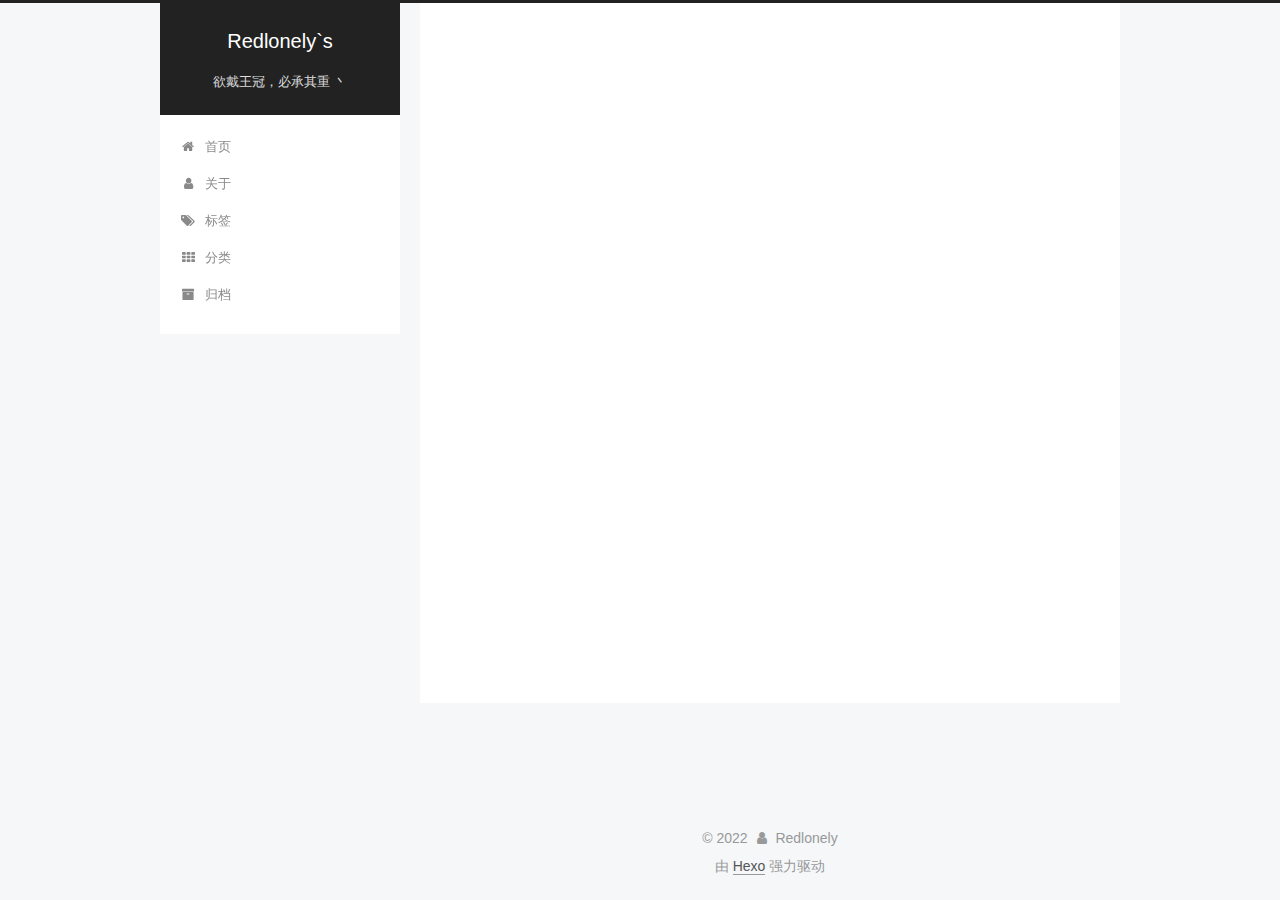
<file: index.html>
<!DOCTYPE html>



  


<html class="theme-next pisces use-motion" lang="zh-Hans">
<head>
  <meta charset="UTF-8"/>
<meta http-equiv="X-UA-Compatible" content="IE=edge" />
<meta name="viewport" content="width=device-width, initial-scale=1, maximum-scale=1"/>
<meta name="theme-color" content="#222">



  
  
    
    
  <script src="/lib/pace/pace.min.js?v=1.0.2"></script>
  <link href="/lib/pace/pace-theme-minimal.min.css?v=1.0.2" rel="stylesheet">







<meta http-equiv="Cache-Control" content="no-transform" />
<meta http-equiv="Cache-Control" content="no-siteapp" />
















  
  
  <link href="/lib/fancybox/source/jquery.fancybox.css?v=2.1.5" rel="stylesheet" type="text/css" />







<link href="/lib/font-awesome/css/font-awesome.min.css?v=4.6.2" rel="stylesheet" type="text/css" />

<link href="/css/main.css?v=5.1.4" rel="stylesheet" type="text/css" />


  <link rel="apple-touch-icon" sizes="180x180" href="/images/apple-touch-icon-next.png?v=5.1.4">


  <link rel="icon" type="image/png" sizes="32x32" href="/images/favicon-32x32-next.png?v=5.1.4">


  <link rel="icon" type="image/png" sizes="16x16" href="/images/favicon-16x16-next.png?v=5.1.4">


  <link rel="mask-icon" href="/images/logo.svg?v=5.1.4" color="#222">





  <meta name="keywords" content="Hexo, NexT" />










<meta property="og:type" content="website">
<meta property="og:title" content="Redlonely&#96;s">
<meta property="og:url" content="http://redlonely.com/index.html">
<meta property="og:site_name" content="Redlonely&#96;s">
<meta property="og:locale">
<meta property="article:author" content="Redlonely">
<meta name="twitter:card" content="summary">



<script type="text/javascript" id="hexo.configurations">
  var NexT = window.NexT || {};
  var CONFIG = {
    root: '',
    scheme: 'Pisces',
    version: '5.1.4',
    sidebar: {"position":"left","display":"post","offset":12,"b2t":false,"scrollpercent":false,"onmobile":false},
    fancybox: true,
    tabs: true,
    motion: {"enable":true,"async":false,"transition":{"post_block":"fadeIn","post_header":"slideDownIn","post_body":"slideDownIn","coll_header":"slideLeftIn","sidebar":"slideUpIn"}},
    duoshuo: {
      userId: '0',
      author: '博主'
    },
    algolia: {
      applicationID: '',
      apiKey: '',
      indexName: '',
      hits: {"per_page":10},
      labels: {"input_placeholder":"Search for Posts","hits_empty":"We didn't find any results for the search: ${query}","hits_stats":"${hits} results found in ${time} ms"}
    }
  };
</script>



  <link rel="canonical" href="http://redlonely.com/"/>





  <title>Redlonely`s</title>
  








<meta name="generator" content="Hexo 6.2.0"></head>

<body itemscope itemtype="http://schema.org/WebPage" lang="zh-Hans">

  
  
    
  

  <div class="container sidebar-position-left 
  page-home">
    <div class="headband"></div>

    <header id="header" class="header" itemscope itemtype="http://schema.org/WPHeader">
      <div class="header-inner"><div class="site-brand-wrapper">
  <div class="site-meta ">
    

    <div class="custom-logo-site-title">
      <a href="/"  class="brand" rel="start">
        <span class="logo-line-before"><i></i></span>
        <span class="site-title">Redlonely`s</span>
        <span class="logo-line-after"><i></i></span>
      </a>
    </div>
      
        <p class="site-subtitle">欲戴王冠，必承其重 丶</p>
      
  </div>

  <div class="site-nav-toggle">
    <button>
      <span class="btn-bar"></span>
      <span class="btn-bar"></span>
      <span class="btn-bar"></span>
    </button>
  </div>
</div>

<nav class="site-nav">
  

  
    <ul id="menu" class="menu">
      
        
        <li class="menu-item menu-item-home">
          <a href="/" rel="section">
            
              <i class="menu-item-icon fa fa-fw fa-home"></i> <br />
            
            首页
          </a>
        </li>
      
        
        <li class="menu-item menu-item-about">
          <a href="/about/" rel="section">
            
              <i class="menu-item-icon fa fa-fw fa-user"></i> <br />
            
            关于
          </a>
        </li>
      
        
        <li class="menu-item menu-item-tags">
          <a href="/tags/" rel="section">
            
              <i class="menu-item-icon fa fa-fw fa-tags"></i> <br />
            
            标签
          </a>
        </li>
      
        
        <li class="menu-item menu-item-categories">
          <a href="/categories/" rel="section">
            
              <i class="menu-item-icon fa fa-fw fa-th"></i> <br />
            
            分类
          </a>
        </li>
      
        
        <li class="menu-item menu-item-archives">
          <a href="/archives/" rel="section">
            
              <i class="menu-item-icon fa fa-fw fa-archive"></i> <br />
            
            归档
          </a>
        </li>
      

      
    </ul>
  

  
</nav>



 </div>
    </header>

    <main id="main" class="main">
      <div class="main-inner">
        <div class="content-wrap">
          <div id="content" class="content">
            
  <section id="posts" class="posts-expand">
    
      

  

  
  
  

  <article class="post post-type-normal" itemscope itemtype="http://schema.org/Article">
  
  
  
  <div class="post-block">
    <link itemprop="mainEntityOfPage" href="http://redlonely.com/2022/07/15/%E4%BB%8A%E6%97%A5%E5%B0%8F%E7%BB%93/">

    <span hidden itemprop="author" itemscope itemtype="http://schema.org/Person">
      <meta itemprop="name" content="">
      <meta itemprop="description" content="">
      <meta itemprop="image" content="/images/avatar.gif">
    </span>

    <span hidden itemprop="publisher" itemscope itemtype="http://schema.org/Organization">
      <meta itemprop="name" content="Redlonely`s">
    </span>

    
      <header class="post-header">

        
        
          <h1 class="post-title" itemprop="name headline">
                
                <a class="post-title-link" href="/2022/07/15/%E4%BB%8A%E6%97%A5%E5%B0%8F%E7%BB%93/" itemprop="url">不平凡的一天</a></h1>
        

        <div class="post-meta">
          <span class="post-time">
            
              <span class="post-meta-item-icon">
                <i class="fa fa-calendar-o"></i>
              </span>
              
                <span class="post-meta-item-text">发表于</span>
              
              <time title="创建于" itemprop="dateCreated datePublished" datetime="2022-07-15T00:00:00+08:00">
                2022-07-15
              </time>
            

            

            
          </span>

          
            <span class="post-category" >
            
              <span class="post-meta-divider">|</span>
            
              <span class="post-meta-item-icon">
                <i class="fa fa-folder-o"></i>
              </span>
              
                <span class="post-meta-item-text">分类于</span>
              
              
                <span itemprop="about" itemscope itemtype="http://schema.org/Thing">
                  <a href="/categories/%E9%9A%8F%E7%AC%94/" itemprop="url" rel="index">
                    <span itemprop="name">随笔</span>
                  </a>
                </span>

                
                
              
            </span>
          

          
            
          

          
          

          

          

          

        </div>
      </header>
    

    
    
    
    <div class="post-body" itemprop="articleBody">

      
      

      
        
          
            <h4 id="不平凡的一天"><a href="#不平凡的一天" class="headerlink" title="不平凡的一天"></a>不平凡的一天</h4><blockquote>
</blockquote>
<ul>
<li>1</li>
<li>2</li>
<li>3</li>
</ul>

          
        
      
    </div>
    
    
    

    

    

    

    <footer class="post-footer">
      

      

      

      
      
        <div class="post-eof"></div>
      
    </footer>
  </div>
  
  
  
  </article>


    
  </section>

  


          </div>
          


          

        </div>
        
          
  
  <div class="sidebar-toggle">
    <div class="sidebar-toggle-line-wrap">
      <span class="sidebar-toggle-line sidebar-toggle-line-first"></span>
      <span class="sidebar-toggle-line sidebar-toggle-line-middle"></span>
      <span class="sidebar-toggle-line sidebar-toggle-line-last"></span>
    </div>
  </div>

  <aside id="sidebar" class="sidebar">
    
    <div class="sidebar-inner">

      

      

      <section class="site-overview-wrap sidebar-panel sidebar-panel-active">
        <div class="site-overview">
          <div class="site-author motion-element" itemprop="author" itemscope itemtype="http://schema.org/Person">
            
              <p class="site-author-name" itemprop="name"></p>
              <p class="site-description motion-element" itemprop="description"></p>
          </div>

          <nav class="site-state motion-element">

            
              <div class="site-state-item site-state-posts">
              
                <a href="/archives/%7C%7C%20archive">
              
                  <span class="site-state-item-count">1</span>
                  <span class="site-state-item-name">日志</span>
                </a>
              </div>
            

            
              
              
              <div class="site-state-item site-state-categories">
                <a href="/categories/index.html">
                  <span class="site-state-item-count">1</span>
                  <span class="site-state-item-name">分类</span>
                </a>
              </div>
            

            
              
              
              <div class="site-state-item site-state-tags">
                <a href="/tags/index.html">
                  <span class="site-state-item-count">2</span>
                  <span class="site-state-item-name">标签</span>
                </a>
              </div>
            

          </nav>

          

          

          
          

          
          

          

        </div>
      </section>

      

      

    </div>
  </aside>


        
      </div>
    </main>

    <footer id="footer" class="footer">
      <div class="footer-inner">
        <div class="copyright">&copy; <span itemprop="copyrightYear">2022</span>
  <span class="with-love">
    <i class="fa fa-user"></i>
  </span>
  <span class="author" itemprop="copyrightHolder">Redlonely</span>

  
</div>


  <div class="powered-by">由 <a class="theme-link" target="_blank" href="https://hexo.io">Hexo</a> 强力驱动</div>








        







        
      </div>
    </footer>

    
      <div class="back-to-top">
        <i class="fa fa-arrow-up"></i>
        
      </div>
    

    

  </div>

  

<script type="text/javascript">
  if (Object.prototype.toString.call(window.Promise) !== '[object Function]') {
    window.Promise = null;
  }
</script>









  












  
  
    <script type="text/javascript" src="/lib/jquery/index.js?v=2.1.3"></script>
  

  
  
    <script type="text/javascript" src="/lib/fastclick/lib/fastclick.min.js?v=1.0.6"></script>
  

  
  
    <script type="text/javascript" src="/lib/jquery_lazyload/jquery.lazyload.js?v=1.9.7"></script>
  

  
  
    <script type="text/javascript" src="/lib/velocity/velocity.min.js?v=1.2.1"></script>
  

  
  
    <script type="text/javascript" src="/lib/velocity/velocity.ui.min.js?v=1.2.1"></script>
  

  
  
    <script type="text/javascript" src="/lib/fancybox/source/jquery.fancybox.pack.js?v=2.1.5"></script>
  


  


  <script type="text/javascript" src="/js/src/utils.js?v=5.1.4"></script>

  <script type="text/javascript" src="/js/src/motion.js?v=5.1.4"></script>



  
  


  <script type="text/javascript" src="/js/src/affix.js?v=5.1.4"></script>

  <script type="text/javascript" src="/js/src/schemes/pisces.js?v=5.1.4"></script>



  

  


  <script type="text/javascript" src="/js/src/bootstrap.js?v=5.1.4"></script>



  


  




	





  





  












  





  

  

  

  
  

  

  

  

</body>
</html>
</file>
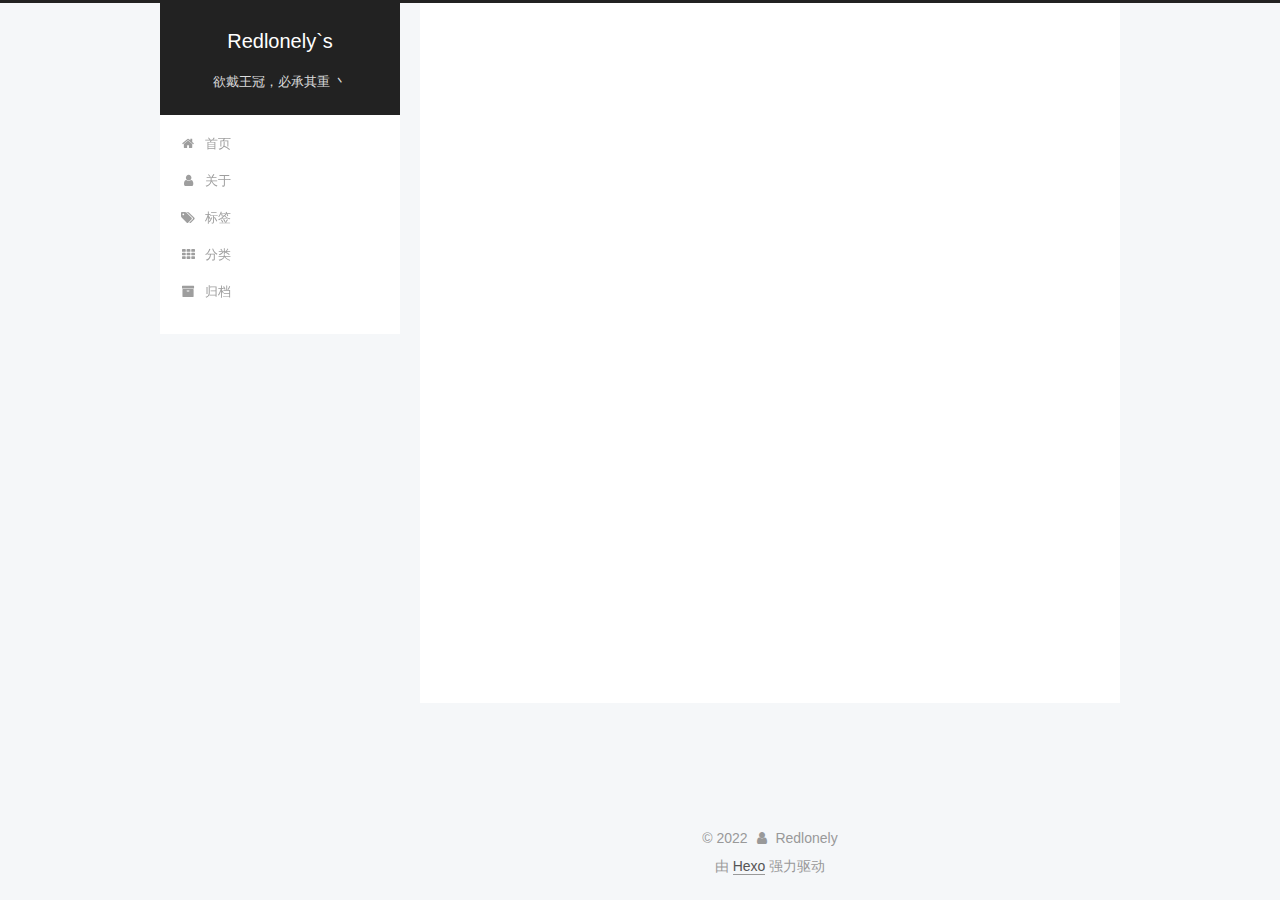
<file: about/index.html>
<!DOCTYPE html>



  


<html class="theme-next pisces use-motion" lang="zh-Hans">
<head>
  <meta charset="UTF-8"/>
<meta http-equiv="X-UA-Compatible" content="IE=edge" />
<meta name="viewport" content="width=device-width, initial-scale=1, maximum-scale=1"/>
<meta name="theme-color" content="#222">



  
  
    
    
  <script src="/lib/pace/pace.min.js?v=1.0.2"></script>
  <link href="/lib/pace/pace-theme-minimal.min.css?v=1.0.2" rel="stylesheet">







<meta http-equiv="Cache-Control" content="no-transform" />
<meta http-equiv="Cache-Control" content="no-siteapp" />
















  
  
  <link href="/lib/fancybox/source/jquery.fancybox.css?v=2.1.5" rel="stylesheet" type="text/css" />







<link href="/lib/font-awesome/css/font-awesome.min.css?v=4.6.2" rel="stylesheet" type="text/css" />

<link href="/css/main.css?v=5.1.4" rel="stylesheet" type="text/css" />


  <link rel="apple-touch-icon" sizes="180x180" href="/images/apple-touch-icon-next.png?v=5.1.4">


  <link rel="icon" type="image/png" sizes="32x32" href="/images/favicon-32x32-next.png?v=5.1.4">


  <link rel="icon" type="image/png" sizes="16x16" href="/images/favicon-16x16-next.png?v=5.1.4">


  <link rel="mask-icon" href="/images/logo.svg?v=5.1.4" color="#222">





  <meta name="keywords" content="Hexo, NexT" />










<meta name="description" content="关于我">
<meta property="og:type" content="website">
<meta property="og:title" content="关于">
<meta property="og:url" content="http://redlonely.com/about/index.html">
<meta property="og:site_name" content="Redlonely&#96;s">
<meta property="og:description" content="关于我">
<meta property="og:locale">
<meta property="article:published_time" content="2022-07-12T06:36:34.000Z">
<meta property="article:modified_time" content="2022-07-12T06:36:57.955Z">
<meta property="article:author" content="Redlonely">
<meta name="twitter:card" content="summary">



<script type="text/javascript" id="hexo.configurations">
  var NexT = window.NexT || {};
  var CONFIG = {
    root: '',
    scheme: 'Pisces',
    version: '5.1.4',
    sidebar: {"position":"left","display":"post","offset":12,"b2t":false,"scrollpercent":false,"onmobile":false},
    fancybox: true,
    tabs: true,
    motion: {"enable":true,"async":false,"transition":{"post_block":"fadeIn","post_header":"slideDownIn","post_body":"slideDownIn","coll_header":"slideLeftIn","sidebar":"slideUpIn"}},
    duoshuo: {
      userId: '0',
      author: '博主'
    },
    algolia: {
      applicationID: '',
      apiKey: '',
      indexName: '',
      hits: {"per_page":10},
      labels: {"input_placeholder":"Search for Posts","hits_empty":"We didn't find any results for the search: ${query}","hits_stats":"${hits} results found in ${time} ms"}
    }
  };
</script>



  <link rel="canonical" href="http://redlonely.com/about/"/>





  <title>关于 | Redlonely`s</title>
  








<meta name="generator" content="Hexo 6.2.0"></head>

<body itemscope itemtype="http://schema.org/WebPage" lang="zh-Hans">

  
  
    
  

  <div class="container sidebar-position-left page-post-detail">
    <div class="headband"></div>

    <header id="header" class="header" itemscope itemtype="http://schema.org/WPHeader">
      <div class="header-inner"><div class="site-brand-wrapper">
  <div class="site-meta ">
    

    <div class="custom-logo-site-title">
      <a href="/"  class="brand" rel="start">
        <span class="logo-line-before"><i></i></span>
        <span class="site-title">Redlonely`s</span>
        <span class="logo-line-after"><i></i></span>
      </a>
    </div>
      
        <p class="site-subtitle">欲戴王冠，必承其重 丶</p>
      
  </div>

  <div class="site-nav-toggle">
    <button>
      <span class="btn-bar"></span>
      <span class="btn-bar"></span>
      <span class="btn-bar"></span>
    </button>
  </div>
</div>

<nav class="site-nav">
  

  
    <ul id="menu" class="menu">
      
        
        <li class="menu-item menu-item-home">
          <a href="/" rel="section">
            
              <i class="menu-item-icon fa fa-fw fa-home"></i> <br />
            
            首页
          </a>
        </li>
      
        
        <li class="menu-item menu-item-about">
          <a href="/about/" rel="section">
            
              <i class="menu-item-icon fa fa-fw fa-user"></i> <br />
            
            关于
          </a>
        </li>
      
        
        <li class="menu-item menu-item-tags">
          <a href="/tags/" rel="section">
            
              <i class="menu-item-icon fa fa-fw fa-tags"></i> <br />
            
            标签
          </a>
        </li>
      
        
        <li class="menu-item menu-item-categories">
          <a href="/categories/" rel="section">
            
              <i class="menu-item-icon fa fa-fw fa-th"></i> <br />
            
            分类
          </a>
        </li>
      
        
        <li class="menu-item menu-item-archives">
          <a href="/archives/" rel="section">
            
              <i class="menu-item-icon fa fa-fw fa-archive"></i> <br />
            
            归档
          </a>
        </li>
      

      
    </ul>
  

  
</nav>



 </div>
    </header>

    <main id="main" class="main">
      <div class="main-inner">
        <div class="content-wrap">
          <div id="content" class="content">
            

  <div id="posts" class="posts-expand">
    
    
    
    <div class="post-block page">
      <header class="post-header">

	<h1 class="post-title" itemprop="name headline">关于</h1>



</header>

      
      
      
      <div class="post-body">
        
        
          <p>关于我</p>

        
      </div>
      
      
      
    </div>
    
    
    
  </div>


          </div>
          


          

  



        </div>
        
          
  
  <div class="sidebar-toggle">
    <div class="sidebar-toggle-line-wrap">
      <span class="sidebar-toggle-line sidebar-toggle-line-first"></span>
      <span class="sidebar-toggle-line sidebar-toggle-line-middle"></span>
      <span class="sidebar-toggle-line sidebar-toggle-line-last"></span>
    </div>
  </div>

  <aside id="sidebar" class="sidebar">
    
    <div class="sidebar-inner">

      

      

      <section class="site-overview-wrap sidebar-panel sidebar-panel-active">
        <div class="site-overview">
          <div class="site-author motion-element" itemprop="author" itemscope itemtype="http://schema.org/Person">
            
              <p class="site-author-name" itemprop="name"></p>
              <p class="site-description motion-element" itemprop="description"></p>
          </div>

          <nav class="site-state motion-element">

            
              <div class="site-state-item site-state-posts">
              
                <a href="/archives/%7C%7C%20archive">
              
                  <span class="site-state-item-count">1</span>
                  <span class="site-state-item-name">日志</span>
                </a>
              </div>
            

            
              
              
              <div class="site-state-item site-state-categories">
                <a href="/categories/index.html">
                  <span class="site-state-item-count">1</span>
                  <span class="site-state-item-name">分类</span>
                </a>
              </div>
            

            
              
              
              <div class="site-state-item site-state-tags">
                <a href="/tags/index.html">
                  <span class="site-state-item-count">2</span>
                  <span class="site-state-item-name">标签</span>
                </a>
              </div>
            

          </nav>

          

          

          
          

          
          

          

        </div>
      </section>

      

      

    </div>
  </aside>


        
      </div>
    </main>

    <footer id="footer" class="footer">
      <div class="footer-inner">
        <div class="copyright">&copy; <span itemprop="copyrightYear">2022</span>
  <span class="with-love">
    <i class="fa fa-user"></i>
  </span>
  <span class="author" itemprop="copyrightHolder">Redlonely</span>

  
</div>


  <div class="powered-by">由 <a class="theme-link" target="_blank" href="https://hexo.io">Hexo</a> 强力驱动</div>








        







        
      </div>
    </footer>

    
      <div class="back-to-top">
        <i class="fa fa-arrow-up"></i>
        
      </div>
    

    

  </div>

  

<script type="text/javascript">
  if (Object.prototype.toString.call(window.Promise) !== '[object Function]') {
    window.Promise = null;
  }
</script>









  












  
  
    <script type="text/javascript" src="/lib/jquery/index.js?v=2.1.3"></script>
  

  
  
    <script type="text/javascript" src="/lib/fastclick/lib/fastclick.min.js?v=1.0.6"></script>
  

  
  
    <script type="text/javascript" src="/lib/jquery_lazyload/jquery.lazyload.js?v=1.9.7"></script>
  

  
  
    <script type="text/javascript" src="/lib/velocity/velocity.min.js?v=1.2.1"></script>
  

  
  
    <script type="text/javascript" src="/lib/velocity/velocity.ui.min.js?v=1.2.1"></script>
  

  
  
    <script type="text/javascript" src="/lib/fancybox/source/jquery.fancybox.pack.js?v=2.1.5"></script>
  


  


  <script type="text/javascript" src="/js/src/utils.js?v=5.1.4"></script>

  <script type="text/javascript" src="/js/src/motion.js?v=5.1.4"></script>



  
  


  <script type="text/javascript" src="/js/src/affix.js?v=5.1.4"></script>

  <script type="text/javascript" src="/js/src/schemes/pisces.js?v=5.1.4"></script>



  
  <script type="text/javascript" src="/js/src/scrollspy.js?v=5.1.4"></script>
<script type="text/javascript" src="/js/src/post-details.js?v=5.1.4"></script>



  


  <script type="text/javascript" src="/js/src/bootstrap.js?v=5.1.4"></script>



  


  




	





  





  












  





  

  

  

  
  

  

  

  

</body>
</html>
</file>
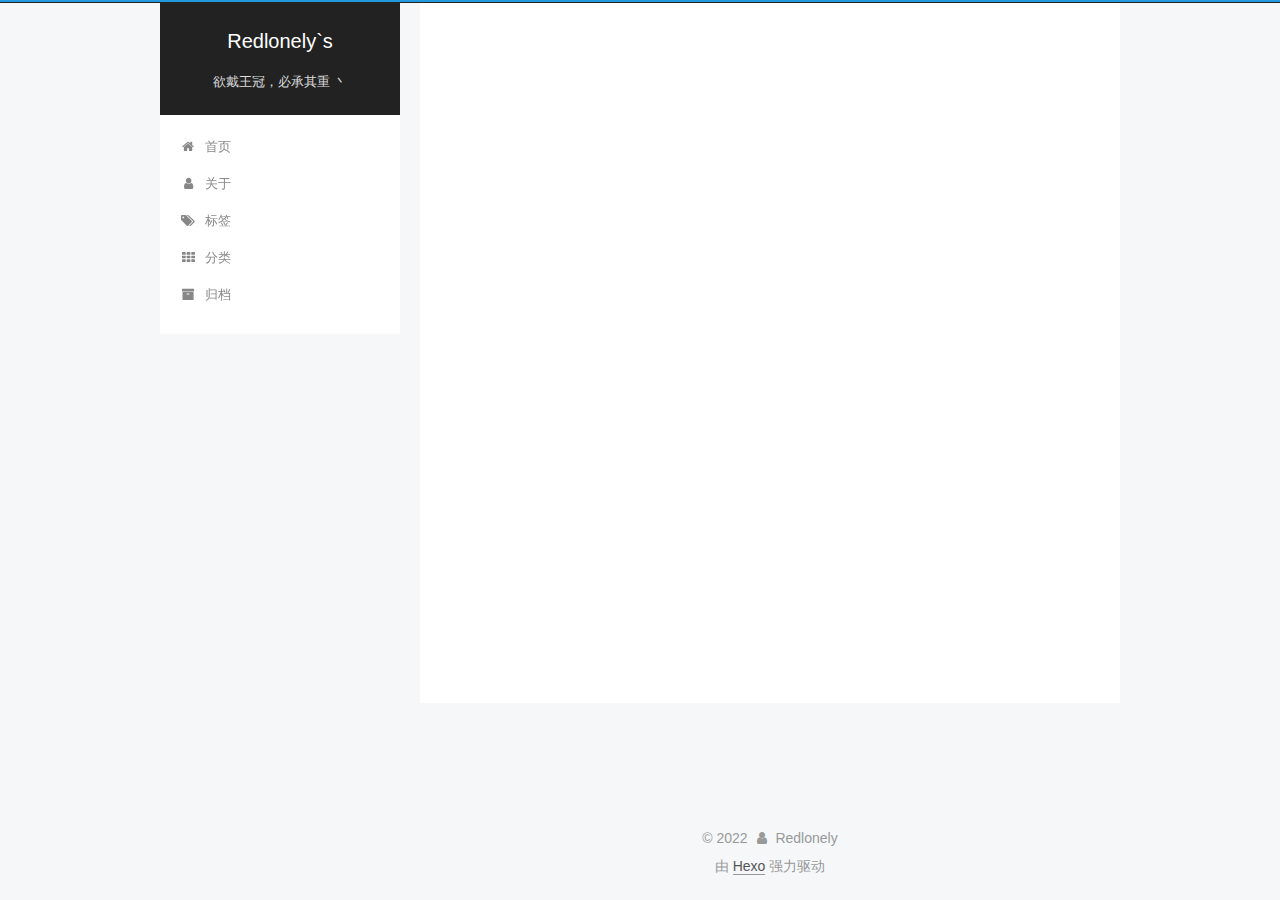
<file: archives/index.html>
<!DOCTYPE html>



  


<html class="theme-next pisces use-motion" lang="zh-Hans">
<head>
  <meta charset="UTF-8"/>
<meta http-equiv="X-UA-Compatible" content="IE=edge" />
<meta name="viewport" content="width=device-width, initial-scale=1, maximum-scale=1"/>
<meta name="theme-color" content="#222">



  
  
    
    
  <script src="/lib/pace/pace.min.js?v=1.0.2"></script>
  <link href="/lib/pace/pace-theme-minimal.min.css?v=1.0.2" rel="stylesheet">







<meta http-equiv="Cache-Control" content="no-transform" />
<meta http-equiv="Cache-Control" content="no-siteapp" />
















  
  
  <link href="/lib/fancybox/source/jquery.fancybox.css?v=2.1.5" rel="stylesheet" type="text/css" />







<link href="/lib/font-awesome/css/font-awesome.min.css?v=4.6.2" rel="stylesheet" type="text/css" />

<link href="/css/main.css?v=5.1.4" rel="stylesheet" type="text/css" />


  <link rel="apple-touch-icon" sizes="180x180" href="/images/apple-touch-icon-next.png?v=5.1.4">


  <link rel="icon" type="image/png" sizes="32x32" href="/images/favicon-32x32-next.png?v=5.1.4">


  <link rel="icon" type="image/png" sizes="16x16" href="/images/favicon-16x16-next.png?v=5.1.4">


  <link rel="mask-icon" href="/images/logo.svg?v=5.1.4" color="#222">





  <meta name="keywords" content="Hexo, NexT" />










<meta property="og:type" content="website">
<meta property="og:title" content="Redlonely&#96;s">
<meta property="og:url" content="http://redlonely.com/archives/index.html">
<meta property="og:site_name" content="Redlonely&#96;s">
<meta property="og:locale">
<meta property="article:author" content="Redlonely">
<meta name="twitter:card" content="summary">



<script type="text/javascript" id="hexo.configurations">
  var NexT = window.NexT || {};
  var CONFIG = {
    root: '',
    scheme: 'Pisces',
    version: '5.1.4',
    sidebar: {"position":"left","display":"post","offset":12,"b2t":false,"scrollpercent":false,"onmobile":false},
    fancybox: true,
    tabs: true,
    motion: {"enable":true,"async":false,"transition":{"post_block":"fadeIn","post_header":"slideDownIn","post_body":"slideDownIn","coll_header":"slideLeftIn","sidebar":"slideUpIn"}},
    duoshuo: {
      userId: '0',
      author: '博主'
    },
    algolia: {
      applicationID: '',
      apiKey: '',
      indexName: '',
      hits: {"per_page":10},
      labels: {"input_placeholder":"Search for Posts","hits_empty":"We didn't find any results for the search: ${query}","hits_stats":"${hits} results found in ${time} ms"}
    }
  };
</script>



  <link rel="canonical" href="http://redlonely.com/archives/"/>





  <title>归档 | Redlonely`s</title>
  








<meta name="generator" content="Hexo 6.2.0"></head>

<body itemscope itemtype="http://schema.org/WebPage" lang="zh-Hans">

  
  
    
  

  <div class="container sidebar-position-left page-archive">
    <div class="headband"></div>

    <header id="header" class="header" itemscope itemtype="http://schema.org/WPHeader">
      <div class="header-inner"><div class="site-brand-wrapper">
  <div class="site-meta ">
    

    <div class="custom-logo-site-title">
      <a href="/"  class="brand" rel="start">
        <span class="logo-line-before"><i></i></span>
        <span class="site-title">Redlonely`s</span>
        <span class="logo-line-after"><i></i></span>
      </a>
    </div>
      
        <p class="site-subtitle">欲戴王冠，必承其重 丶</p>
      
  </div>

  <div class="site-nav-toggle">
    <button>
      <span class="btn-bar"></span>
      <span class="btn-bar"></span>
      <span class="btn-bar"></span>
    </button>
  </div>
</div>

<nav class="site-nav">
  

  
    <ul id="menu" class="menu">
      
        
        <li class="menu-item menu-item-home">
          <a href="/" rel="section">
            
              <i class="menu-item-icon fa fa-fw fa-home"></i> <br />
            
            首页
          </a>
        </li>
      
        
        <li class="menu-item menu-item-about">
          <a href="/about/" rel="section">
            
              <i class="menu-item-icon fa fa-fw fa-user"></i> <br />
            
            关于
          </a>
        </li>
      
        
        <li class="menu-item menu-item-tags">
          <a href="/tags/" rel="section">
            
              <i class="menu-item-icon fa fa-fw fa-tags"></i> <br />
            
            标签
          </a>
        </li>
      
        
        <li class="menu-item menu-item-categories">
          <a href="/categories/" rel="section">
            
              <i class="menu-item-icon fa fa-fw fa-th"></i> <br />
            
            分类
          </a>
        </li>
      
        
        <li class="menu-item menu-item-archives">
          <a href="/archives/" rel="section">
            
              <i class="menu-item-icon fa fa-fw fa-archive"></i> <br />
            
            归档
          </a>
        </li>
      

      
    </ul>
  

  
</nav>



 </div>
    </header>

    <main id="main" class="main">
      <div class="main-inner">
        <div class="content-wrap">
          <div id="content" class="content">
            

  
  
  
  <div class="post-block archive">
    <div id="posts" class="posts-collapse">
      <span class="archive-move-on"></span>

      <span class="archive-page-counter">
        
        
        
          
        
        嗯..! 目前共计 1 篇日志。 继续努力。
      </span>

      

        
        
        

        
          
          <div class="collection-title">
            <h1 class="archive-year" id="archive-year-2022">2022</h1>
          </div>
        
        

        

  <article class="post post-type-normal" itemscope itemtype="http://schema.org/Article">
    <header class="post-header">

      <h2 class="post-title">
        
            <a class="post-title-link" href="/2022/07/15/%E4%BB%8A%E6%97%A5%E5%B0%8F%E7%BB%93/" itemprop="url">
              
                <span itemprop="name">不平凡的一天</span>
              
            </a>
        
      </h2>

      <div class="post-meta">
        <time class="post-time" itemprop="dateCreated"
              datetime="2022-07-15T00:00:00+08:00"
              content="2022-07-15" >
          07-15
        </time>
      </div>

    </header>
  </article>



      

    </div>
  </div>
  
  
  

  



          </div>
          


          

        </div>
        
          
  
  <div class="sidebar-toggle">
    <div class="sidebar-toggle-line-wrap">
      <span class="sidebar-toggle-line sidebar-toggle-line-first"></span>
      <span class="sidebar-toggle-line sidebar-toggle-line-middle"></span>
      <span class="sidebar-toggle-line sidebar-toggle-line-last"></span>
    </div>
  </div>

  <aside id="sidebar" class="sidebar">
    
    <div class="sidebar-inner">

      

      

      <section class="site-overview-wrap sidebar-panel sidebar-panel-active">
        <div class="site-overview">
          <div class="site-author motion-element" itemprop="author" itemscope itemtype="http://schema.org/Person">
            
              <p class="site-author-name" itemprop="name"></p>
              <p class="site-description motion-element" itemprop="description"></p>
          </div>

          <nav class="site-state motion-element">

            
              <div class="site-state-item site-state-posts">
              
                <a href="/archives/%7C%7C%20archive">
              
                  <span class="site-state-item-count">1</span>
                  <span class="site-state-item-name">日志</span>
                </a>
              </div>
            

            
              
              
              <div class="site-state-item site-state-categories">
                <a href="/categories/index.html">
                  <span class="site-state-item-count">1</span>
                  <span class="site-state-item-name">分类</span>
                </a>
              </div>
            

            
              
              
              <div class="site-state-item site-state-tags">
                <a href="/tags/index.html">
                  <span class="site-state-item-count">2</span>
                  <span class="site-state-item-name">标签</span>
                </a>
              </div>
            

          </nav>

          

          

          
          

          
          

          

        </div>
      </section>

      

      

    </div>
  </aside>


        
      </div>
    </main>

    <footer id="footer" class="footer">
      <div class="footer-inner">
        <div class="copyright">&copy; <span itemprop="copyrightYear">2022</span>
  <span class="with-love">
    <i class="fa fa-user"></i>
  </span>
  <span class="author" itemprop="copyrightHolder">Redlonely</span>

  
</div>


  <div class="powered-by">由 <a class="theme-link" target="_blank" href="https://hexo.io">Hexo</a> 强力驱动</div>








        







        
      </div>
    </footer>

    
      <div class="back-to-top">
        <i class="fa fa-arrow-up"></i>
        
      </div>
    

    

  </div>

  

<script type="text/javascript">
  if (Object.prototype.toString.call(window.Promise) !== '[object Function]') {
    window.Promise = null;
  }
</script>









  












  
  
    <script type="text/javascript" src="/lib/jquery/index.js?v=2.1.3"></script>
  

  
  
    <script type="text/javascript" src="/lib/fastclick/lib/fastclick.min.js?v=1.0.6"></script>
  

  
  
    <script type="text/javascript" src="/lib/jquery_lazyload/jquery.lazyload.js?v=1.9.7"></script>
  

  
  
    <script type="text/javascript" src="/lib/velocity/velocity.min.js?v=1.2.1"></script>
  

  
  
    <script type="text/javascript" src="/lib/velocity/velocity.ui.min.js?v=1.2.1"></script>
  

  
  
    <script type="text/javascript" src="/lib/fancybox/source/jquery.fancybox.pack.js?v=2.1.5"></script>
  


  


  <script type="text/javascript" src="/js/src/utils.js?v=5.1.4"></script>

  <script type="text/javascript" src="/js/src/motion.js?v=5.1.4"></script>



  
  


  <script type="text/javascript" src="/js/src/affix.js?v=5.1.4"></script>

  <script type="text/javascript" src="/js/src/schemes/pisces.js?v=5.1.4"></script>



  

  


  <script type="text/javascript" src="/js/src/bootstrap.js?v=5.1.4"></script>



  


  




	





  





  












  





  

  

  

  
  

  

  

  

</body>
</html>
</file>
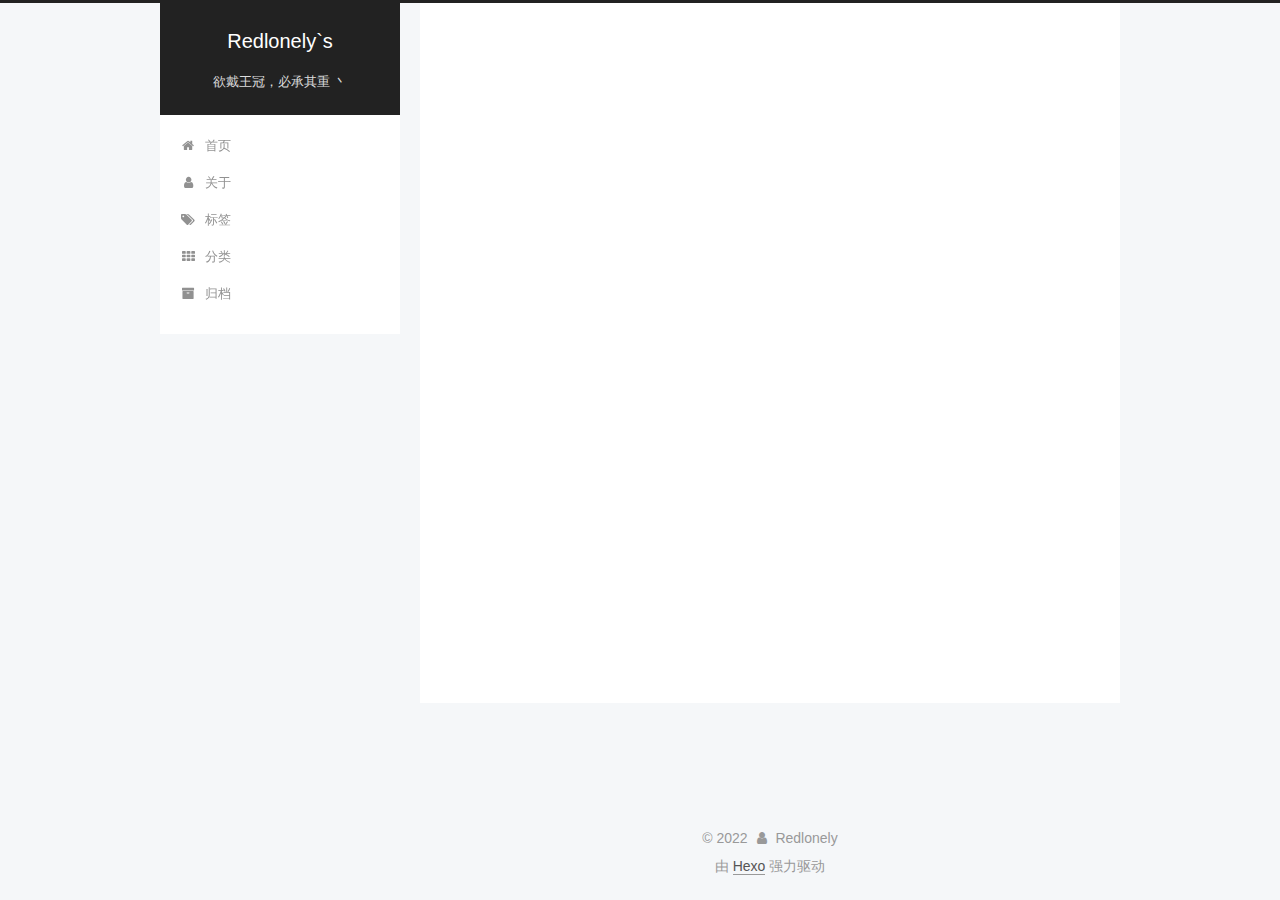
<file: categories/index.html>
<!DOCTYPE html>



  


<html class="theme-next pisces use-motion" lang="zh-Hans">
<head>
  <meta charset="UTF-8"/>
<meta http-equiv="X-UA-Compatible" content="IE=edge" />
<meta name="viewport" content="width=device-width, initial-scale=1, maximum-scale=1"/>
<meta name="theme-color" content="#222">



  
  
    
    
  <script src="/lib/pace/pace.min.js?v=1.0.2"></script>
  <link href="/lib/pace/pace-theme-minimal.min.css?v=1.0.2" rel="stylesheet">







<meta http-equiv="Cache-Control" content="no-transform" />
<meta http-equiv="Cache-Control" content="no-siteapp" />
















  
  
  <link href="/lib/fancybox/source/jquery.fancybox.css?v=2.1.5" rel="stylesheet" type="text/css" />







<link href="/lib/font-awesome/css/font-awesome.min.css?v=4.6.2" rel="stylesheet" type="text/css" />

<link href="/css/main.css?v=5.1.4" rel="stylesheet" type="text/css" />


  <link rel="apple-touch-icon" sizes="180x180" href="/images/apple-touch-icon-next.png?v=5.1.4">


  <link rel="icon" type="image/png" sizes="32x32" href="/images/favicon-32x32-next.png?v=5.1.4">


  <link rel="icon" type="image/png" sizes="16x16" href="/images/favicon-16x16-next.png?v=5.1.4">


  <link rel="mask-icon" href="/images/logo.svg?v=5.1.4" color="#222">





  <meta name="keywords" content="Hexo, NexT" />










<meta property="og:type" content="website">
<meta property="og:title" content="分类">
<meta property="og:url" content="http://redlonely.com/categories/index.html">
<meta property="og:site_name" content="Redlonely&#96;s">
<meta property="og:locale">
<meta property="article:published_time" content="2022-07-12T03:44:54.000Z">
<meta property="article:modified_time" content="2022-07-12T06:45:36.012Z">
<meta property="article:author" content="Redlonely">
<meta name="twitter:card" content="summary">



<script type="text/javascript" id="hexo.configurations">
  var NexT = window.NexT || {};
  var CONFIG = {
    root: '',
    scheme: 'Pisces',
    version: '5.1.4',
    sidebar: {"position":"left","display":"post","offset":12,"b2t":false,"scrollpercent":false,"onmobile":false},
    fancybox: true,
    tabs: true,
    motion: {"enable":true,"async":false,"transition":{"post_block":"fadeIn","post_header":"slideDownIn","post_body":"slideDownIn","coll_header":"slideLeftIn","sidebar":"slideUpIn"}},
    duoshuo: {
      userId: '0',
      author: '博主'
    },
    algolia: {
      applicationID: '',
      apiKey: '',
      indexName: '',
      hits: {"per_page":10},
      labels: {"input_placeholder":"Search for Posts","hits_empty":"We didn't find any results for the search: ${query}","hits_stats":"${hits} results found in ${time} ms"}
    }
  };
</script>



  <link rel="canonical" href="http://redlonely.com/categories/"/>





  <title>分类 | Redlonely`s</title>
  








<meta name="generator" content="Hexo 6.2.0"></head>

<body itemscope itemtype="http://schema.org/WebPage" lang="zh-Hans">

  
  
    
  

  <div class="container sidebar-position-left page-post-detail">
    <div class="headband"></div>

    <header id="header" class="header" itemscope itemtype="http://schema.org/WPHeader">
      <div class="header-inner"><div class="site-brand-wrapper">
  <div class="site-meta ">
    

    <div class="custom-logo-site-title">
      <a href="/"  class="brand" rel="start">
        <span class="logo-line-before"><i></i></span>
        <span class="site-title">Redlonely`s</span>
        <span class="logo-line-after"><i></i></span>
      </a>
    </div>
      
        <p class="site-subtitle">欲戴王冠，必承其重 丶</p>
      
  </div>

  <div class="site-nav-toggle">
    <button>
      <span class="btn-bar"></span>
      <span class="btn-bar"></span>
      <span class="btn-bar"></span>
    </button>
  </div>
</div>

<nav class="site-nav">
  

  
    <ul id="menu" class="menu">
      
        
        <li class="menu-item menu-item-home">
          <a href="/" rel="section">
            
              <i class="menu-item-icon fa fa-fw fa-home"></i> <br />
            
            首页
          </a>
        </li>
      
        
        <li class="menu-item menu-item-about">
          <a href="/about/" rel="section">
            
              <i class="menu-item-icon fa fa-fw fa-user"></i> <br />
            
            关于
          </a>
        </li>
      
        
        <li class="menu-item menu-item-tags">
          <a href="/tags/" rel="section">
            
              <i class="menu-item-icon fa fa-fw fa-tags"></i> <br />
            
            标签
          </a>
        </li>
      
        
        <li class="menu-item menu-item-categories">
          <a href="/categories/" rel="section">
            
              <i class="menu-item-icon fa fa-fw fa-th"></i> <br />
            
            分类
          </a>
        </li>
      
        
        <li class="menu-item menu-item-archives">
          <a href="/archives/" rel="section">
            
              <i class="menu-item-icon fa fa-fw fa-archive"></i> <br />
            
            归档
          </a>
        </li>
      

      
    </ul>
  

  
</nav>



 </div>
    </header>

    <main id="main" class="main">
      <div class="main-inner">
        <div class="content-wrap">
          <div id="content" class="content">
            

  <div id="posts" class="posts-expand">
    
    
    
    <div class="post-block page">
      <header class="post-header">

	<h1 class="post-title" itemprop="name headline">分类</h1>



</header>

      
      
      
      <div class="post-body">
        
        
          <div class="category-all-page">
            <div class="category-all-title">
                目前共计 1 个分类
            </div>
            <div class="category-all">
              <ul class="category-list"><li class="category-list-item"><a class="category-list-link" href="/categories/%E9%9A%8F%E7%AC%94/">随笔</a><span class="category-list-count">1</span></li></ul>
            </div>
          </div>
        
      </div>
      
      
      
    </div>
    
    
    
  </div>


          </div>
          


          

  



        </div>
        
          
  
  <div class="sidebar-toggle">
    <div class="sidebar-toggle-line-wrap">
      <span class="sidebar-toggle-line sidebar-toggle-line-first"></span>
      <span class="sidebar-toggle-line sidebar-toggle-line-middle"></span>
      <span class="sidebar-toggle-line sidebar-toggle-line-last"></span>
    </div>
  </div>

  <aside id="sidebar" class="sidebar">
    
    <div class="sidebar-inner">

      

      

      <section class="site-overview-wrap sidebar-panel sidebar-panel-active">
        <div class="site-overview">
          <div class="site-author motion-element" itemprop="author" itemscope itemtype="http://schema.org/Person">
            
              <p class="site-author-name" itemprop="name"></p>
              <p class="site-description motion-element" itemprop="description"></p>
          </div>

          <nav class="site-state motion-element">

            
              <div class="site-state-item site-state-posts">
              
                <a href="/archives/%7C%7C%20archive">
              
                  <span class="site-state-item-count">1</span>
                  <span class="site-state-item-name">日志</span>
                </a>
              </div>
            

            
              
              
              <div class="site-state-item site-state-categories">
                <a href="/categories/index.html">
                  <span class="site-state-item-count">1</span>
                  <span class="site-state-item-name">分类</span>
                </a>
              </div>
            

            
              
              
              <div class="site-state-item site-state-tags">
                <a href="/tags/index.html">
                  <span class="site-state-item-count">2</span>
                  <span class="site-state-item-name">标签</span>
                </a>
              </div>
            

          </nav>

          

          

          
          

          
          

          

        </div>
      </section>

      

      

    </div>
  </aside>


        
      </div>
    </main>

    <footer id="footer" class="footer">
      <div class="footer-inner">
        <div class="copyright">&copy; <span itemprop="copyrightYear">2022</span>
  <span class="with-love">
    <i class="fa fa-user"></i>
  </span>
  <span class="author" itemprop="copyrightHolder">Redlonely</span>

  
</div>


  <div class="powered-by">由 <a class="theme-link" target="_blank" href="https://hexo.io">Hexo</a> 强力驱动</div>








        







        
      </div>
    </footer>

    
      <div class="back-to-top">
        <i class="fa fa-arrow-up"></i>
        
      </div>
    

    

  </div>

  

<script type="text/javascript">
  if (Object.prototype.toString.call(window.Promise) !== '[object Function]') {
    window.Promise = null;
  }
</script>









  












  
  
    <script type="text/javascript" src="/lib/jquery/index.js?v=2.1.3"></script>
  

  
  
    <script type="text/javascript" src="/lib/fastclick/lib/fastclick.min.js?v=1.0.6"></script>
  

  
  
    <script type="text/javascript" src="/lib/jquery_lazyload/jquery.lazyload.js?v=1.9.7"></script>
  

  
  
    <script type="text/javascript" src="/lib/velocity/velocity.min.js?v=1.2.1"></script>
  

  
  
    <script type="text/javascript" src="/lib/velocity/velocity.ui.min.js?v=1.2.1"></script>
  

  
  
    <script type="text/javascript" src="/lib/fancybox/source/jquery.fancybox.pack.js?v=2.1.5"></script>
  


  


  <script type="text/javascript" src="/js/src/utils.js?v=5.1.4"></script>

  <script type="text/javascript" src="/js/src/motion.js?v=5.1.4"></script>



  
  


  <script type="text/javascript" src="/js/src/affix.js?v=5.1.4"></script>

  <script type="text/javascript" src="/js/src/schemes/pisces.js?v=5.1.4"></script>



  
  <script type="text/javascript" src="/js/src/scrollspy.js?v=5.1.4"></script>
<script type="text/javascript" src="/js/src/post-details.js?v=5.1.4"></script>



  


  <script type="text/javascript" src="/js/src/bootstrap.js?v=5.1.4"></script>



  


  




	





  





  












  





  

  

  

  
  

  

  

  

</body>
</html>
</file>
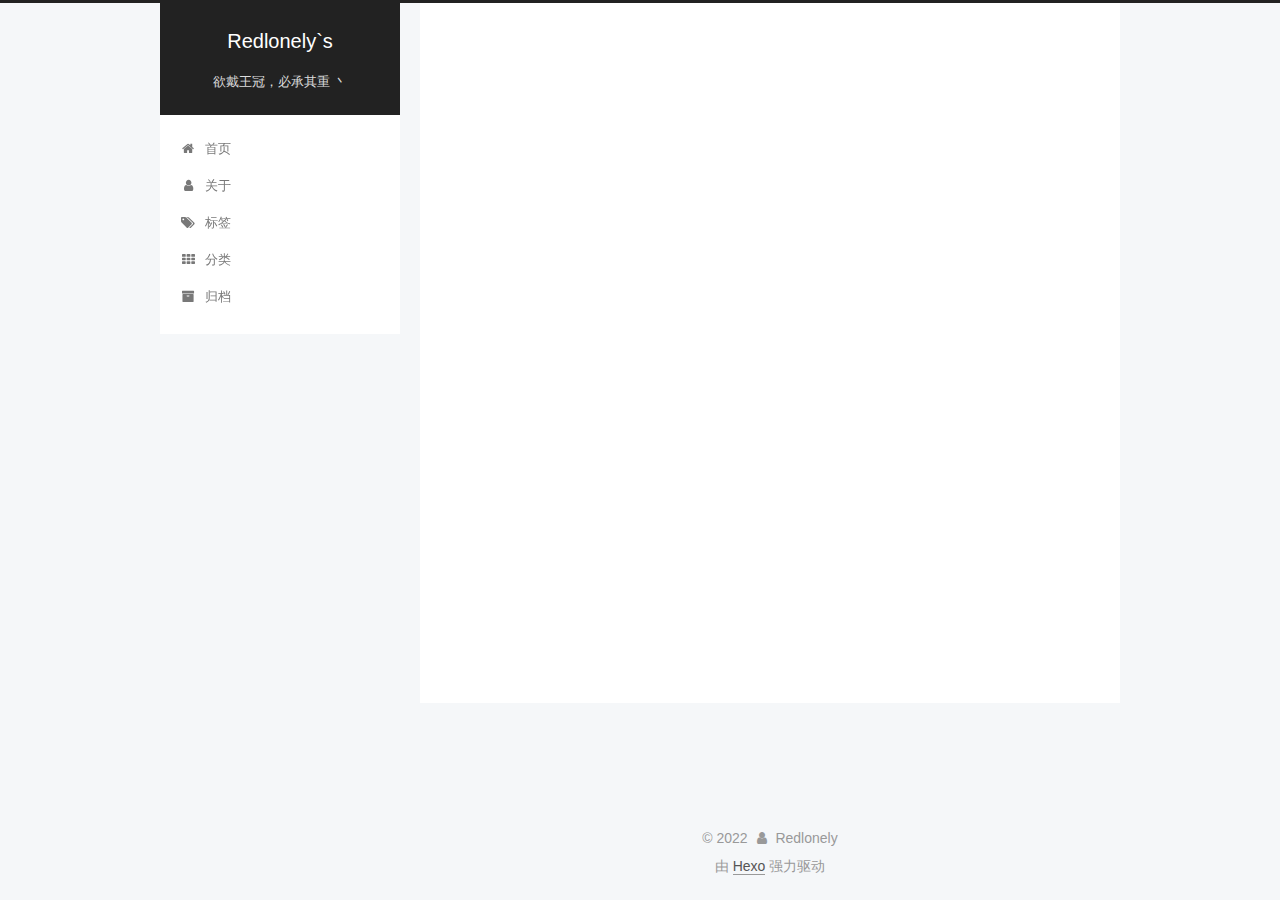
<file: tags/index.html>
<!DOCTYPE html>



  


<html class="theme-next pisces use-motion" lang="zh-Hans">
<head>
  <meta charset="UTF-8"/>
<meta http-equiv="X-UA-Compatible" content="IE=edge" />
<meta name="viewport" content="width=device-width, initial-scale=1, maximum-scale=1"/>
<meta name="theme-color" content="#222">



  
  
    
    
  <script src="/lib/pace/pace.min.js?v=1.0.2"></script>
  <link href="/lib/pace/pace-theme-minimal.min.css?v=1.0.2" rel="stylesheet">







<meta http-equiv="Cache-Control" content="no-transform" />
<meta http-equiv="Cache-Control" content="no-siteapp" />
















  
  
  <link href="/lib/fancybox/source/jquery.fancybox.css?v=2.1.5" rel="stylesheet" type="text/css" />







<link href="/lib/font-awesome/css/font-awesome.min.css?v=4.6.2" rel="stylesheet" type="text/css" />

<link href="/css/main.css?v=5.1.4" rel="stylesheet" type="text/css" />


  <link rel="apple-touch-icon" sizes="180x180" href="/images/apple-touch-icon-next.png?v=5.1.4">


  <link rel="icon" type="image/png" sizes="32x32" href="/images/favicon-32x32-next.png?v=5.1.4">


  <link rel="icon" type="image/png" sizes="16x16" href="/images/favicon-16x16-next.png?v=5.1.4">


  <link rel="mask-icon" href="/images/logo.svg?v=5.1.4" color="#222">





  <meta name="keywords" content="Hexo, NexT" />










<meta property="og:type" content="website">
<meta property="og:title" content="标签">
<meta property="og:url" content="http://redlonely.com/tags/index.html">
<meta property="og:site_name" content="Redlonely&#96;s">
<meta property="og:locale">
<meta property="article:published_time" content="2020-09-06T11:36:01.000Z">
<meta property="article:modified_time" content="2022-07-12T06:39:31.379Z">
<meta property="article:author" content="Redlonely">
<meta name="twitter:card" content="summary">



<script type="text/javascript" id="hexo.configurations">
  var NexT = window.NexT || {};
  var CONFIG = {
    root: '',
    scheme: 'Pisces',
    version: '5.1.4',
    sidebar: {"position":"left","display":"post","offset":12,"b2t":false,"scrollpercent":false,"onmobile":false},
    fancybox: true,
    tabs: true,
    motion: {"enable":true,"async":false,"transition":{"post_block":"fadeIn","post_header":"slideDownIn","post_body":"slideDownIn","coll_header":"slideLeftIn","sidebar":"slideUpIn"}},
    duoshuo: {
      userId: '0',
      author: '博主'
    },
    algolia: {
      applicationID: '',
      apiKey: '',
      indexName: '',
      hits: {"per_page":10},
      labels: {"input_placeholder":"Search for Posts","hits_empty":"We didn't find any results for the search: ${query}","hits_stats":"${hits} results found in ${time} ms"}
    }
  };
</script>



  <link rel="canonical" href="http://redlonely.com/tags/"/>





  <title>标签 | Redlonely`s</title>
  








<meta name="generator" content="Hexo 6.2.0"></head>

<body itemscope itemtype="http://schema.org/WebPage" lang="zh-Hans">

  
  
    
  

  <div class="container sidebar-position-left page-post-detail">
    <div class="headband"></div>

    <header id="header" class="header" itemscope itemtype="http://schema.org/WPHeader">
      <div class="header-inner"><div class="site-brand-wrapper">
  <div class="site-meta ">
    

    <div class="custom-logo-site-title">
      <a href="/"  class="brand" rel="start">
        <span class="logo-line-before"><i></i></span>
        <span class="site-title">Redlonely`s</span>
        <span class="logo-line-after"><i></i></span>
      </a>
    </div>
      
        <p class="site-subtitle">欲戴王冠，必承其重 丶</p>
      
  </div>

  <div class="site-nav-toggle">
    <button>
      <span class="btn-bar"></span>
      <span class="btn-bar"></span>
      <span class="btn-bar"></span>
    </button>
  </div>
</div>

<nav class="site-nav">
  

  
    <ul id="menu" class="menu">
      
        
        <li class="menu-item menu-item-home">
          <a href="/" rel="section">
            
              <i class="menu-item-icon fa fa-fw fa-home"></i> <br />
            
            首页
          </a>
        </li>
      
        
        <li class="menu-item menu-item-about">
          <a href="/about/" rel="section">
            
              <i class="menu-item-icon fa fa-fw fa-user"></i> <br />
            
            关于
          </a>
        </li>
      
        
        <li class="menu-item menu-item-tags">
          <a href="/tags/" rel="section">
            
              <i class="menu-item-icon fa fa-fw fa-tags"></i> <br />
            
            标签
          </a>
        </li>
      
        
        <li class="menu-item menu-item-categories">
          <a href="/categories/" rel="section">
            
              <i class="menu-item-icon fa fa-fw fa-th"></i> <br />
            
            分类
          </a>
        </li>
      
        
        <li class="menu-item menu-item-archives">
          <a href="/archives/" rel="section">
            
              <i class="menu-item-icon fa fa-fw fa-archive"></i> <br />
            
            归档
          </a>
        </li>
      

      
    </ul>
  

  
</nav>



 </div>
    </header>

    <main id="main" class="main">
      <div class="main-inner">
        <div class="content-wrap">
          <div id="content" class="content">
            

  <div id="posts" class="posts-expand">
    
    
    
    <div class="post-block page">
      <header class="post-header">

	<h1 class="post-title" itemprop="name headline">标签</h1>



</header>

      
      
      
      <div class="post-body">
        
        
          <div class="tag-cloud">
            <div class="tag-cloud-title">
                目前共计 2 个标签
            </div>
            <div class="tag-cloud-tags">
              <a href="/tags/%E7%94%9F%E6%B4%BB/" style="font-size: 12px; color: #ccc">生活</a> <a href="/tags/%E9%97%B2%E8%81%8A/" style="font-size: 12px; color: #ccc">闲聊</a>
            </div>
          </div>
        
      </div>
      
      
      
    </div>
    
    
    
  </div>


          </div>
          


          

  



        </div>
        
          
  
  <div class="sidebar-toggle">
    <div class="sidebar-toggle-line-wrap">
      <span class="sidebar-toggle-line sidebar-toggle-line-first"></span>
      <span class="sidebar-toggle-line sidebar-toggle-line-middle"></span>
      <span class="sidebar-toggle-line sidebar-toggle-line-last"></span>
    </div>
  </div>

  <aside id="sidebar" class="sidebar">
    
    <div class="sidebar-inner">

      

      

      <section class="site-overview-wrap sidebar-panel sidebar-panel-active">
        <div class="site-overview">
          <div class="site-author motion-element" itemprop="author" itemscope itemtype="http://schema.org/Person">
            
              <p class="site-author-name" itemprop="name"></p>
              <p class="site-description motion-element" itemprop="description"></p>
          </div>

          <nav class="site-state motion-element">

            
              <div class="site-state-item site-state-posts">
              
                <a href="/archives/%7C%7C%20archive">
              
                  <span class="site-state-item-count">1</span>
                  <span class="site-state-item-name">日志</span>
                </a>
              </div>
            

            
              
              
              <div class="site-state-item site-state-categories">
                <a href="/categories/index.html">
                  <span class="site-state-item-count">1</span>
                  <span class="site-state-item-name">分类</span>
                </a>
              </div>
            

            
              
              
              <div class="site-state-item site-state-tags">
                <a href="/tags/index.html">
                  <span class="site-state-item-count">2</span>
                  <span class="site-state-item-name">标签</span>
                </a>
              </div>
            

          </nav>

          

          

          
          

          
          

          

        </div>
      </section>

      

      

    </div>
  </aside>


        
      </div>
    </main>

    <footer id="footer" class="footer">
      <div class="footer-inner">
        <div class="copyright">&copy; <span itemprop="copyrightYear">2022</span>
  <span class="with-love">
    <i class="fa fa-user"></i>
  </span>
  <span class="author" itemprop="copyrightHolder">Redlonely</span>

  
</div>


  <div class="powered-by">由 <a class="theme-link" target="_blank" href="https://hexo.io">Hexo</a> 强力驱动</div>








        







        
      </div>
    </footer>

    
      <div class="back-to-top">
        <i class="fa fa-arrow-up"></i>
        
      </div>
    

    

  </div>

  

<script type="text/javascript">
  if (Object.prototype.toString.call(window.Promise) !== '[object Function]') {
    window.Promise = null;
  }
</script>









  












  
  
    <script type="text/javascript" src="/lib/jquery/index.js?v=2.1.3"></script>
  

  
  
    <script type="text/javascript" src="/lib/fastclick/lib/fastclick.min.js?v=1.0.6"></script>
  

  
  
    <script type="text/javascript" src="/lib/jquery_lazyload/jquery.lazyload.js?v=1.9.7"></script>
  

  
  
    <script type="text/javascript" src="/lib/velocity/velocity.min.js?v=1.2.1"></script>
  

  
  
    <script type="text/javascript" src="/lib/velocity/velocity.ui.min.js?v=1.2.1"></script>
  

  
  
    <script type="text/javascript" src="/lib/fancybox/source/jquery.fancybox.pack.js?v=2.1.5"></script>
  


  


  <script type="text/javascript" src="/js/src/utils.js?v=5.1.4"></script>

  <script type="text/javascript" src="/js/src/motion.js?v=5.1.4"></script>



  
  


  <script type="text/javascript" src="/js/src/affix.js?v=5.1.4"></script>

  <script type="text/javascript" src="/js/src/schemes/pisces.js?v=5.1.4"></script>



  
  <script type="text/javascript" src="/js/src/scrollspy.js?v=5.1.4"></script>
<script type="text/javascript" src="/js/src/post-details.js?v=5.1.4"></script>



  


  <script type="text/javascript" src="/js/src/bootstrap.js?v=5.1.4"></script>



  


  




	





  





  












  





  

  

  

  
  

  

  

  

</body>
</html>
</file>
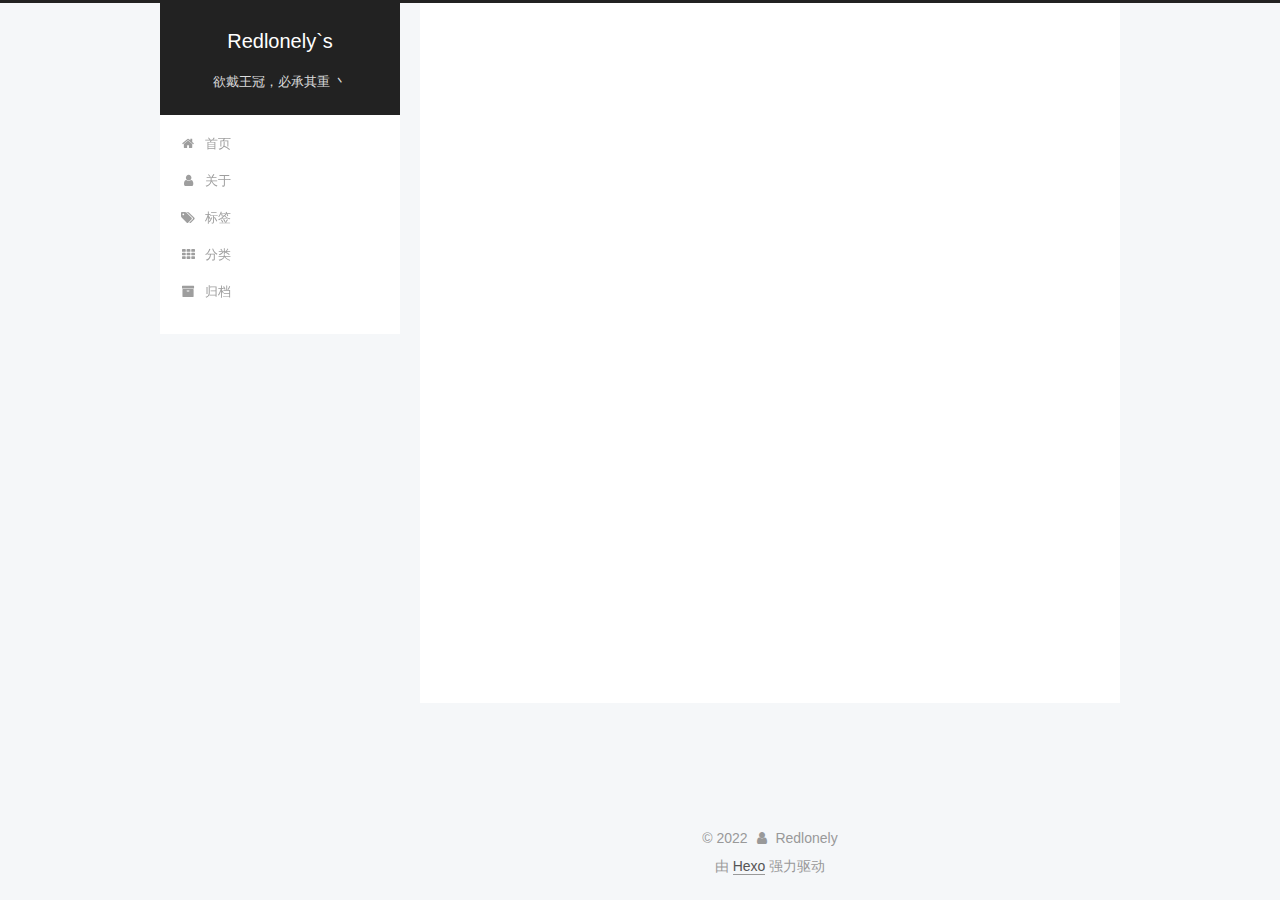
<file: archives/2022/index.html>
<!DOCTYPE html>



  


<html class="theme-next pisces use-motion" lang="zh-Hans">
<head>
  <meta charset="UTF-8"/>
<meta http-equiv="X-UA-Compatible" content="IE=edge" />
<meta name="viewport" content="width=device-width, initial-scale=1, maximum-scale=1"/>
<meta name="theme-color" content="#222">



  
  
    
    
  <script src="/lib/pace/pace.min.js?v=1.0.2"></script>
  <link href="/lib/pace/pace-theme-minimal.min.css?v=1.0.2" rel="stylesheet">







<meta http-equiv="Cache-Control" content="no-transform" />
<meta http-equiv="Cache-Control" content="no-siteapp" />
















  
  
  <link href="/lib/fancybox/source/jquery.fancybox.css?v=2.1.5" rel="stylesheet" type="text/css" />







<link href="/lib/font-awesome/css/font-awesome.min.css?v=4.6.2" rel="stylesheet" type="text/css" />

<link href="/css/main.css?v=5.1.4" rel="stylesheet" type="text/css" />


  <link rel="apple-touch-icon" sizes="180x180" href="/images/apple-touch-icon-next.png?v=5.1.4">


  <link rel="icon" type="image/png" sizes="32x32" href="/images/favicon-32x32-next.png?v=5.1.4">


  <link rel="icon" type="image/png" sizes="16x16" href="/images/favicon-16x16-next.png?v=5.1.4">


  <link rel="mask-icon" href="/images/logo.svg?v=5.1.4" color="#222">





  <meta name="keywords" content="Hexo, NexT" />










<meta property="og:type" content="website">
<meta property="og:title" content="Redlonely&#96;s">
<meta property="og:url" content="http://redlonely.com/archives/2022/index.html">
<meta property="og:site_name" content="Redlonely&#96;s">
<meta property="og:locale">
<meta property="article:author" content="Redlonely">
<meta name="twitter:card" content="summary">



<script type="text/javascript" id="hexo.configurations">
  var NexT = window.NexT || {};
  var CONFIG = {
    root: '',
    scheme: 'Pisces',
    version: '5.1.4',
    sidebar: {"position":"left","display":"post","offset":12,"b2t":false,"scrollpercent":false,"onmobile":false},
    fancybox: true,
    tabs: true,
    motion: {"enable":true,"async":false,"transition":{"post_block":"fadeIn","post_header":"slideDownIn","post_body":"slideDownIn","coll_header":"slideLeftIn","sidebar":"slideUpIn"}},
    duoshuo: {
      userId: '0',
      author: '博主'
    },
    algolia: {
      applicationID: '',
      apiKey: '',
      indexName: '',
      hits: {"per_page":10},
      labels: {"input_placeholder":"Search for Posts","hits_empty":"We didn't find any results for the search: ${query}","hits_stats":"${hits} results found in ${time} ms"}
    }
  };
</script>



  <link rel="canonical" href="http://redlonely.com/archives/2022/"/>





  <title>归档 | Redlonely`s</title>
  








<meta name="generator" content="Hexo 6.2.0"></head>

<body itemscope itemtype="http://schema.org/WebPage" lang="zh-Hans">

  
  
    
  

  <div class="container sidebar-position-left page-archive">
    <div class="headband"></div>

    <header id="header" class="header" itemscope itemtype="http://schema.org/WPHeader">
      <div class="header-inner"><div class="site-brand-wrapper">
  <div class="site-meta ">
    

    <div class="custom-logo-site-title">
      <a href="/"  class="brand" rel="start">
        <span class="logo-line-before"><i></i></span>
        <span class="site-title">Redlonely`s</span>
        <span class="logo-line-after"><i></i></span>
      </a>
    </div>
      
        <p class="site-subtitle">欲戴王冠，必承其重 丶</p>
      
  </div>

  <div class="site-nav-toggle">
    <button>
      <span class="btn-bar"></span>
      <span class="btn-bar"></span>
      <span class="btn-bar"></span>
    </button>
  </div>
</div>

<nav class="site-nav">
  

  
    <ul id="menu" class="menu">
      
        
        <li class="menu-item menu-item-home">
          <a href="/" rel="section">
            
              <i class="menu-item-icon fa fa-fw fa-home"></i> <br />
            
            首页
          </a>
        </li>
      
        
        <li class="menu-item menu-item-about">
          <a href="/about/" rel="section">
            
              <i class="menu-item-icon fa fa-fw fa-user"></i> <br />
            
            关于
          </a>
        </li>
      
        
        <li class="menu-item menu-item-tags">
          <a href="/tags/" rel="section">
            
              <i class="menu-item-icon fa fa-fw fa-tags"></i> <br />
            
            标签
          </a>
        </li>
      
        
        <li class="menu-item menu-item-categories">
          <a href="/categories/" rel="section">
            
              <i class="menu-item-icon fa fa-fw fa-th"></i> <br />
            
            分类
          </a>
        </li>
      
        
        <li class="menu-item menu-item-archives">
          <a href="/archives/" rel="section">
            
              <i class="menu-item-icon fa fa-fw fa-archive"></i> <br />
            
            归档
          </a>
        </li>
      

      
    </ul>
  

  
</nav>



 </div>
    </header>

    <main id="main" class="main">
      <div class="main-inner">
        <div class="content-wrap">
          <div id="content" class="content">
            

  
  
  
  <div class="post-block archive">
    <div id="posts" class="posts-collapse">
      <span class="archive-move-on"></span>

      <span class="archive-page-counter">
        
        
        
          
        
        嗯..! 目前共计 1 篇日志。 继续努力。
      </span>

      

        
        
        

        
          
          <div class="collection-title">
            <h1 class="archive-year" id="archive-year-2022">2022</h1>
          </div>
        
        

        

  <article class="post post-type-normal" itemscope itemtype="http://schema.org/Article">
    <header class="post-header">

      <h2 class="post-title">
        
            <a class="post-title-link" href="/2022/07/15/%E4%BB%8A%E6%97%A5%E5%B0%8F%E7%BB%93/" itemprop="url">
              
                <span itemprop="name">不平凡的一天</span>
              
            </a>
        
      </h2>

      <div class="post-meta">
        <time class="post-time" itemprop="dateCreated"
              datetime="2022-07-15T00:00:00+08:00"
              content="2022-07-15" >
          07-15
        </time>
      </div>

    </header>
  </article>



      

    </div>
  </div>
  
  
  

  



          </div>
          


          

        </div>
        
          
  
  <div class="sidebar-toggle">
    <div class="sidebar-toggle-line-wrap">
      <span class="sidebar-toggle-line sidebar-toggle-line-first"></span>
      <span class="sidebar-toggle-line sidebar-toggle-line-middle"></span>
      <span class="sidebar-toggle-line sidebar-toggle-line-last"></span>
    </div>
  </div>

  <aside id="sidebar" class="sidebar">
    
    <div class="sidebar-inner">

      

      

      <section class="site-overview-wrap sidebar-panel sidebar-panel-active">
        <div class="site-overview">
          <div class="site-author motion-element" itemprop="author" itemscope itemtype="http://schema.org/Person">
            
              <p class="site-author-name" itemprop="name"></p>
              <p class="site-description motion-element" itemprop="description"></p>
          </div>

          <nav class="site-state motion-element">

            
              <div class="site-state-item site-state-posts">
              
                <a href="/archives/%7C%7C%20archive">
              
                  <span class="site-state-item-count">1</span>
                  <span class="site-state-item-name">日志</span>
                </a>
              </div>
            

            
              
              
              <div class="site-state-item site-state-categories">
                <a href="/categories/index.html">
                  <span class="site-state-item-count">1</span>
                  <span class="site-state-item-name">分类</span>
                </a>
              </div>
            

            
              
              
              <div class="site-state-item site-state-tags">
                <a href="/tags/index.html">
                  <span class="site-state-item-count">2</span>
                  <span class="site-state-item-name">标签</span>
                </a>
              </div>
            

          </nav>

          

          

          
          

          
          

          

        </div>
      </section>

      

      

    </div>
  </aside>


        
      </div>
    </main>

    <footer id="footer" class="footer">
      <div class="footer-inner">
        <div class="copyright">&copy; <span itemprop="copyrightYear">2022</span>
  <span class="with-love">
    <i class="fa fa-user"></i>
  </span>
  <span class="author" itemprop="copyrightHolder">Redlonely</span>

  
</div>


  <div class="powered-by">由 <a class="theme-link" target="_blank" href="https://hexo.io">Hexo</a> 强力驱动</div>








        







        
      </div>
    </footer>

    
      <div class="back-to-top">
        <i class="fa fa-arrow-up"></i>
        
      </div>
    

    

  </div>

  

<script type="text/javascript">
  if (Object.prototype.toString.call(window.Promise) !== '[object Function]') {
    window.Promise = null;
  }
</script>









  












  
  
    <script type="text/javascript" src="/lib/jquery/index.js?v=2.1.3"></script>
  

  
  
    <script type="text/javascript" src="/lib/fastclick/lib/fastclick.min.js?v=1.0.6"></script>
  

  
  
    <script type="text/javascript" src="/lib/jquery_lazyload/jquery.lazyload.js?v=1.9.7"></script>
  

  
  
    <script type="text/javascript" src="/lib/velocity/velocity.min.js?v=1.2.1"></script>
  

  
  
    <script type="text/javascript" src="/lib/velocity/velocity.ui.min.js?v=1.2.1"></script>
  

  
  
    <script type="text/javascript" src="/lib/fancybox/source/jquery.fancybox.pack.js?v=2.1.5"></script>
  


  


  <script type="text/javascript" src="/js/src/utils.js?v=5.1.4"></script>

  <script type="text/javascript" src="/js/src/motion.js?v=5.1.4"></script>



  
  


  <script type="text/javascript" src="/js/src/affix.js?v=5.1.4"></script>

  <script type="text/javascript" src="/js/src/schemes/pisces.js?v=5.1.4"></script>



  

  


  <script type="text/javascript" src="/js/src/bootstrap.js?v=5.1.4"></script>



  


  




	





  





  












  





  

  

  

  
  

  

  

  

</body>
</html>
</file>
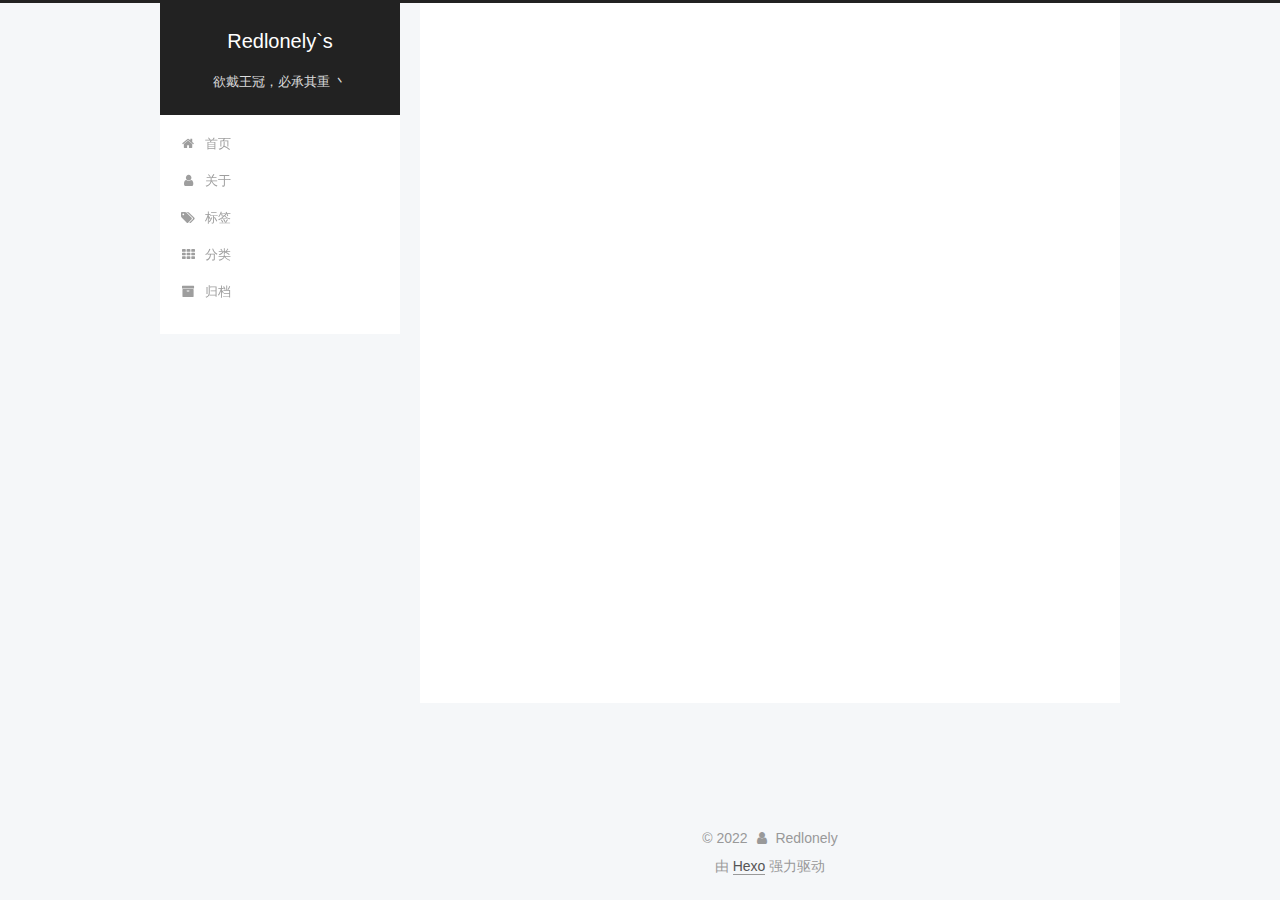
<file: categories/随笔/index.html>
<!DOCTYPE html>



  


<html class="theme-next pisces use-motion" lang="zh-Hans">
<head>
  <meta charset="UTF-8"/>
<meta http-equiv="X-UA-Compatible" content="IE=edge" />
<meta name="viewport" content="width=device-width, initial-scale=1, maximum-scale=1"/>
<meta name="theme-color" content="#222">



  
  
    
    
  <script src="/lib/pace/pace.min.js?v=1.0.2"></script>
  <link href="/lib/pace/pace-theme-minimal.min.css?v=1.0.2" rel="stylesheet">







<meta http-equiv="Cache-Control" content="no-transform" />
<meta http-equiv="Cache-Control" content="no-siteapp" />
















  
  
  <link href="/lib/fancybox/source/jquery.fancybox.css?v=2.1.5" rel="stylesheet" type="text/css" />







<link href="/lib/font-awesome/css/font-awesome.min.css?v=4.6.2" rel="stylesheet" type="text/css" />

<link href="/css/main.css?v=5.1.4" rel="stylesheet" type="text/css" />


  <link rel="apple-touch-icon" sizes="180x180" href="/images/apple-touch-icon-next.png?v=5.1.4">


  <link rel="icon" type="image/png" sizes="32x32" href="/images/favicon-32x32-next.png?v=5.1.4">


  <link rel="icon" type="image/png" sizes="16x16" href="/images/favicon-16x16-next.png?v=5.1.4">


  <link rel="mask-icon" href="/images/logo.svg?v=5.1.4" color="#222">





  <meta name="keywords" content="Hexo, NexT" />










<meta property="og:type" content="website">
<meta property="og:title" content="Redlonely&#96;s">
<meta property="og:url" content="http://redlonely.com/categories/%E9%9A%8F%E7%AC%94/index.html">
<meta property="og:site_name" content="Redlonely&#96;s">
<meta property="og:locale">
<meta property="article:author" content="Redlonely">
<meta name="twitter:card" content="summary">



<script type="text/javascript" id="hexo.configurations">
  var NexT = window.NexT || {};
  var CONFIG = {
    root: '',
    scheme: 'Pisces',
    version: '5.1.4',
    sidebar: {"position":"left","display":"post","offset":12,"b2t":false,"scrollpercent":false,"onmobile":false},
    fancybox: true,
    tabs: true,
    motion: {"enable":true,"async":false,"transition":{"post_block":"fadeIn","post_header":"slideDownIn","post_body":"slideDownIn","coll_header":"slideLeftIn","sidebar":"slideUpIn"}},
    duoshuo: {
      userId: '0',
      author: '博主'
    },
    algolia: {
      applicationID: '',
      apiKey: '',
      indexName: '',
      hits: {"per_page":10},
      labels: {"input_placeholder":"Search for Posts","hits_empty":"We didn't find any results for the search: ${query}","hits_stats":"${hits} results found in ${time} ms"}
    }
  };
</script>



  <link rel="canonical" href="http://redlonely.com/categories/随笔/"/>





  <title>分类: 随笔 | Redlonely`s</title>
  








<meta name="generator" content="Hexo 6.2.0"></head>

<body itemscope itemtype="http://schema.org/WebPage" lang="zh-Hans">

  
  
    
  

  <div class="container sidebar-position-left ">
    <div class="headband"></div>

    <header id="header" class="header" itemscope itemtype="http://schema.org/WPHeader">
      <div class="header-inner"><div class="site-brand-wrapper">
  <div class="site-meta ">
    

    <div class="custom-logo-site-title">
      <a href="/"  class="brand" rel="start">
        <span class="logo-line-before"><i></i></span>
        <span class="site-title">Redlonely`s</span>
        <span class="logo-line-after"><i></i></span>
      </a>
    </div>
      
        <p class="site-subtitle">欲戴王冠，必承其重 丶</p>
      
  </div>

  <div class="site-nav-toggle">
    <button>
      <span class="btn-bar"></span>
      <span class="btn-bar"></span>
      <span class="btn-bar"></span>
    </button>
  </div>
</div>

<nav class="site-nav">
  

  
    <ul id="menu" class="menu">
      
        
        <li class="menu-item menu-item-home">
          <a href="/" rel="section">
            
              <i class="menu-item-icon fa fa-fw fa-home"></i> <br />
            
            首页
          </a>
        </li>
      
        
        <li class="menu-item menu-item-about">
          <a href="/about/" rel="section">
            
              <i class="menu-item-icon fa fa-fw fa-user"></i> <br />
            
            关于
          </a>
        </li>
      
        
        <li class="menu-item menu-item-tags">
          <a href="/tags/" rel="section">
            
              <i class="menu-item-icon fa fa-fw fa-tags"></i> <br />
            
            标签
          </a>
        </li>
      
        
        <li class="menu-item menu-item-categories">
          <a href="/categories/" rel="section">
            
              <i class="menu-item-icon fa fa-fw fa-th"></i> <br />
            
            分类
          </a>
        </li>
      
        
        <li class="menu-item menu-item-archives">
          <a href="/archives/" rel="section">
            
              <i class="menu-item-icon fa fa-fw fa-archive"></i> <br />
            
            归档
          </a>
        </li>
      

      
    </ul>
  

  
</nav>



 </div>
    </header>

    <main id="main" class="main">
      <div class="main-inner">
        <div class="content-wrap">
          <div id="content" class="content">
            

  
  
  
  <div class="post-block category">

    <div id="posts" class="posts-collapse">
      <div class="collection-title">
        <h1>随笔<small>分类</small>
        </h1>
      </div>

      
        

  <article class="post post-type-normal" itemscope itemtype="http://schema.org/Article">
    <header class="post-header">

      <h2 class="post-title">
        
            <a class="post-title-link" href="/2022/07/15/%E4%BB%8A%E6%97%A5%E5%B0%8F%E7%BB%93/" itemprop="url">
              
                <span itemprop="name">不平凡的一天</span>
              
            </a>
        
      </h2>

      <div class="post-meta">
        <time class="post-time" itemprop="dateCreated"
              datetime="2022-07-15T00:00:00+08:00"
              content="2022-07-15" >
          07-15
        </time>
      </div>

    </header>
  </article>


      
    </div>

  </div>
  
  
  

  



          </div>
          


          

        </div>
        
          
  
  <div class="sidebar-toggle">
    <div class="sidebar-toggle-line-wrap">
      <span class="sidebar-toggle-line sidebar-toggle-line-first"></span>
      <span class="sidebar-toggle-line sidebar-toggle-line-middle"></span>
      <span class="sidebar-toggle-line sidebar-toggle-line-last"></span>
    </div>
  </div>

  <aside id="sidebar" class="sidebar">
    
    <div class="sidebar-inner">

      

      

      <section class="site-overview-wrap sidebar-panel sidebar-panel-active">
        <div class="site-overview">
          <div class="site-author motion-element" itemprop="author" itemscope itemtype="http://schema.org/Person">
            
              <p class="site-author-name" itemprop="name"></p>
              <p class="site-description motion-element" itemprop="description"></p>
          </div>

          <nav class="site-state motion-element">

            
              <div class="site-state-item site-state-posts">
              
                <a href="/archives/%7C%7C%20archive">
              
                  <span class="site-state-item-count">1</span>
                  <span class="site-state-item-name">日志</span>
                </a>
              </div>
            

            
              
              
              <div class="site-state-item site-state-categories">
                <a href="/categories/index.html">
                  <span class="site-state-item-count">1</span>
                  <span class="site-state-item-name">分类</span>
                </a>
              </div>
            

            
              
              
              <div class="site-state-item site-state-tags">
                <a href="/tags/index.html">
                  <span class="site-state-item-count">2</span>
                  <span class="site-state-item-name">标签</span>
                </a>
              </div>
            

          </nav>

          

          

          
          

          
          

          

        </div>
      </section>

      

      

    </div>
  </aside>


        
      </div>
    </main>

    <footer id="footer" class="footer">
      <div class="footer-inner">
        <div class="copyright">&copy; <span itemprop="copyrightYear">2022</span>
  <span class="with-love">
    <i class="fa fa-user"></i>
  </span>
  <span class="author" itemprop="copyrightHolder">Redlonely</span>

  
</div>


  <div class="powered-by">由 <a class="theme-link" target="_blank" href="https://hexo.io">Hexo</a> 强力驱动</div>








        







        
      </div>
    </footer>

    
      <div class="back-to-top">
        <i class="fa fa-arrow-up"></i>
        
      </div>
    

    

  </div>

  

<script type="text/javascript">
  if (Object.prototype.toString.call(window.Promise) !== '[object Function]') {
    window.Promise = null;
  }
</script>









  












  
  
    <script type="text/javascript" src="/lib/jquery/index.js?v=2.1.3"></script>
  

  
  
    <script type="text/javascript" src="/lib/fastclick/lib/fastclick.min.js?v=1.0.6"></script>
  

  
  
    <script type="text/javascript" src="/lib/jquery_lazyload/jquery.lazyload.js?v=1.9.7"></script>
  

  
  
    <script type="text/javascript" src="/lib/velocity/velocity.min.js?v=1.2.1"></script>
  

  
  
    <script type="text/javascript" src="/lib/velocity/velocity.ui.min.js?v=1.2.1"></script>
  

  
  
    <script type="text/javascript" src="/lib/fancybox/source/jquery.fancybox.pack.js?v=2.1.5"></script>
  


  


  <script type="text/javascript" src="/js/src/utils.js?v=5.1.4"></script>

  <script type="text/javascript" src="/js/src/motion.js?v=5.1.4"></script>



  
  


  <script type="text/javascript" src="/js/src/affix.js?v=5.1.4"></script>

  <script type="text/javascript" src="/js/src/schemes/pisces.js?v=5.1.4"></script>



  

  


  <script type="text/javascript" src="/js/src/bootstrap.js?v=5.1.4"></script>



  


  




	





  





  












  





  

  

  

  
  

  

  

  

</body>
</html>
</file>
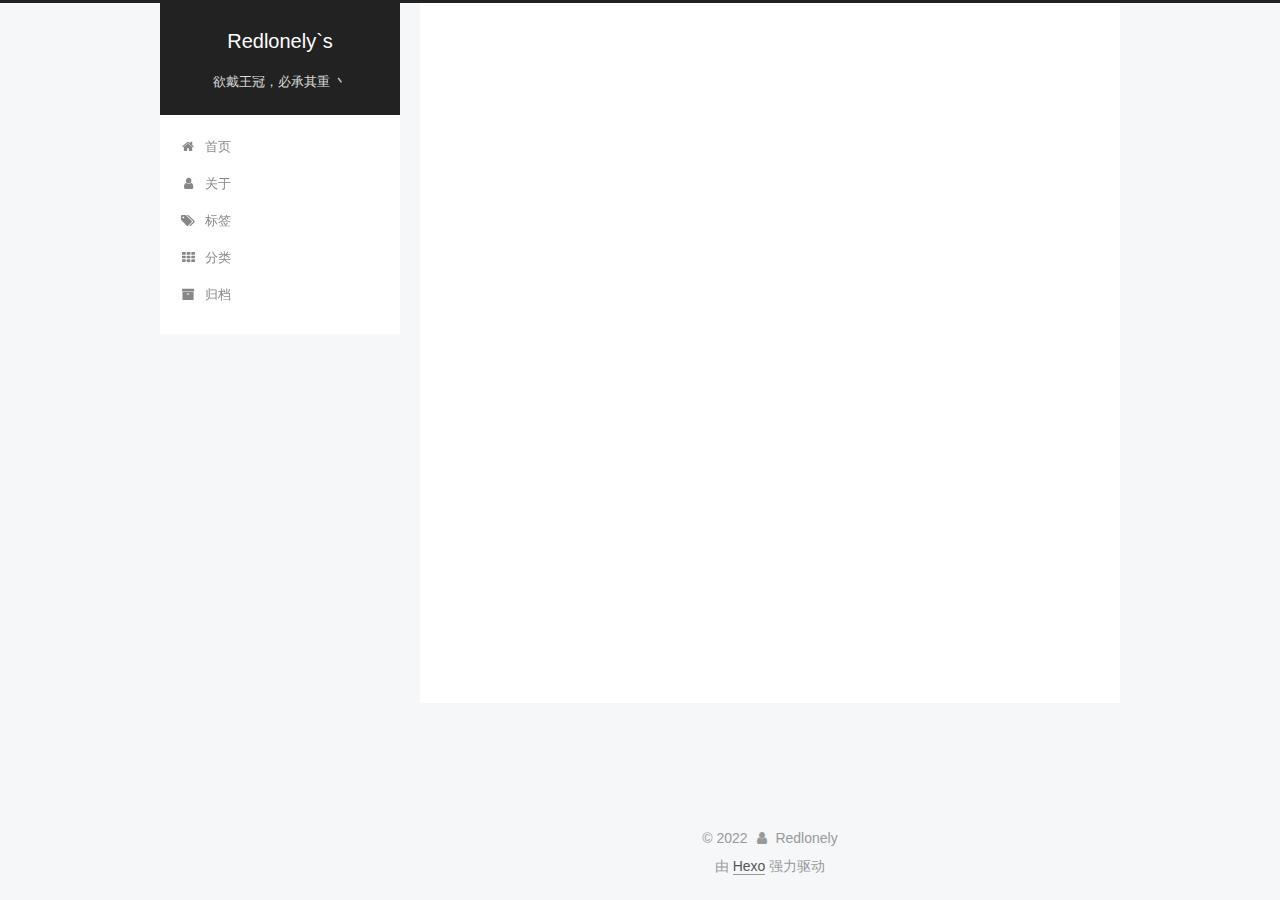
<file: tags/生活/index.html>
<!DOCTYPE html>



  


<html class="theme-next pisces use-motion" lang="zh-Hans">
<head>
  <meta charset="UTF-8"/>
<meta http-equiv="X-UA-Compatible" content="IE=edge" />
<meta name="viewport" content="width=device-width, initial-scale=1, maximum-scale=1"/>
<meta name="theme-color" content="#222">



  
  
    
    
  <script src="/lib/pace/pace.min.js?v=1.0.2"></script>
  <link href="/lib/pace/pace-theme-minimal.min.css?v=1.0.2" rel="stylesheet">







<meta http-equiv="Cache-Control" content="no-transform" />
<meta http-equiv="Cache-Control" content="no-siteapp" />
















  
  
  <link href="/lib/fancybox/source/jquery.fancybox.css?v=2.1.5" rel="stylesheet" type="text/css" />







<link href="/lib/font-awesome/css/font-awesome.min.css?v=4.6.2" rel="stylesheet" type="text/css" />

<link href="/css/main.css?v=5.1.4" rel="stylesheet" type="text/css" />


  <link rel="apple-touch-icon" sizes="180x180" href="/images/apple-touch-icon-next.png?v=5.1.4">


  <link rel="icon" type="image/png" sizes="32x32" href="/images/favicon-32x32-next.png?v=5.1.4">


  <link rel="icon" type="image/png" sizes="16x16" href="/images/favicon-16x16-next.png?v=5.1.4">


  <link rel="mask-icon" href="/images/logo.svg?v=5.1.4" color="#222">





  <meta name="keywords" content="Hexo, NexT" />










<meta property="og:type" content="website">
<meta property="og:title" content="Redlonely&#96;s">
<meta property="og:url" content="http://redlonely.com/tags/%E7%94%9F%E6%B4%BB/index.html">
<meta property="og:site_name" content="Redlonely&#96;s">
<meta property="og:locale">
<meta property="article:author" content="Redlonely">
<meta name="twitter:card" content="summary">



<script type="text/javascript" id="hexo.configurations">
  var NexT = window.NexT || {};
  var CONFIG = {
    root: '',
    scheme: 'Pisces',
    version: '5.1.4',
    sidebar: {"position":"left","display":"post","offset":12,"b2t":false,"scrollpercent":false,"onmobile":false},
    fancybox: true,
    tabs: true,
    motion: {"enable":true,"async":false,"transition":{"post_block":"fadeIn","post_header":"slideDownIn","post_body":"slideDownIn","coll_header":"slideLeftIn","sidebar":"slideUpIn"}},
    duoshuo: {
      userId: '0',
      author: '博主'
    },
    algolia: {
      applicationID: '',
      apiKey: '',
      indexName: '',
      hits: {"per_page":10},
      labels: {"input_placeholder":"Search for Posts","hits_empty":"We didn't find any results for the search: ${query}","hits_stats":"${hits} results found in ${time} ms"}
    }
  };
</script>



  <link rel="canonical" href="http://redlonely.com/tags/生活/"/>





  <title>标签: 生活 | Redlonely`s</title>
  








<meta name="generator" content="Hexo 6.2.0"></head>

<body itemscope itemtype="http://schema.org/WebPage" lang="zh-Hans">

  
  
    
  

  <div class="container sidebar-position-left ">
    <div class="headband"></div>

    <header id="header" class="header" itemscope itemtype="http://schema.org/WPHeader">
      <div class="header-inner"><div class="site-brand-wrapper">
  <div class="site-meta ">
    

    <div class="custom-logo-site-title">
      <a href="/"  class="brand" rel="start">
        <span class="logo-line-before"><i></i></span>
        <span class="site-title">Redlonely`s</span>
        <span class="logo-line-after"><i></i></span>
      </a>
    </div>
      
        <p class="site-subtitle">欲戴王冠，必承其重 丶</p>
      
  </div>

  <div class="site-nav-toggle">
    <button>
      <span class="btn-bar"></span>
      <span class="btn-bar"></span>
      <span class="btn-bar"></span>
    </button>
  </div>
</div>

<nav class="site-nav">
  

  
    <ul id="menu" class="menu">
      
        
        <li class="menu-item menu-item-home">
          <a href="/" rel="section">
            
              <i class="menu-item-icon fa fa-fw fa-home"></i> <br />
            
            首页
          </a>
        </li>
      
        
        <li class="menu-item menu-item-about">
          <a href="/about/" rel="section">
            
              <i class="menu-item-icon fa fa-fw fa-user"></i> <br />
            
            关于
          </a>
        </li>
      
        
        <li class="menu-item menu-item-tags">
          <a href="/tags/" rel="section">
            
              <i class="menu-item-icon fa fa-fw fa-tags"></i> <br />
            
            标签
          </a>
        </li>
      
        
        <li class="menu-item menu-item-categories">
          <a href="/categories/" rel="section">
            
              <i class="menu-item-icon fa fa-fw fa-th"></i> <br />
            
            分类
          </a>
        </li>
      
        
        <li class="menu-item menu-item-archives">
          <a href="/archives/" rel="section">
            
              <i class="menu-item-icon fa fa-fw fa-archive"></i> <br />
            
            归档
          </a>
        </li>
      

      
    </ul>
  

  
</nav>



 </div>
    </header>

    <main id="main" class="main">
      <div class="main-inner">
        <div class="content-wrap">
          <div id="content" class="content">
            

  
  
  
  <div class="post-block tag">

    <div id="posts" class="posts-collapse">
      <div class="collection-title">
        <h1>生活<small>标签</small>
        </h1>
      </div>

      
        

  <article class="post post-type-normal" itemscope itemtype="http://schema.org/Article">
    <header class="post-header">

      <h2 class="post-title">
        
            <a class="post-title-link" href="/2022/07/15/%E4%BB%8A%E6%97%A5%E5%B0%8F%E7%BB%93/" itemprop="url">
              
                <span itemprop="name">不平凡的一天</span>
              
            </a>
        
      </h2>

      <div class="post-meta">
        <time class="post-time" itemprop="dateCreated"
              datetime="2022-07-15T00:00:00+08:00"
              content="2022-07-15" >
          07-15
        </time>
      </div>

    </header>
  </article>


      
    </div>

  </div>
  
  
  

  


          </div>
          


          

        </div>
        
          
  
  <div class="sidebar-toggle">
    <div class="sidebar-toggle-line-wrap">
      <span class="sidebar-toggle-line sidebar-toggle-line-first"></span>
      <span class="sidebar-toggle-line sidebar-toggle-line-middle"></span>
      <span class="sidebar-toggle-line sidebar-toggle-line-last"></span>
    </div>
  </div>

  <aside id="sidebar" class="sidebar">
    
    <div class="sidebar-inner">

      

      

      <section class="site-overview-wrap sidebar-panel sidebar-panel-active">
        <div class="site-overview">
          <div class="site-author motion-element" itemprop="author" itemscope itemtype="http://schema.org/Person">
            
              <p class="site-author-name" itemprop="name"></p>
              <p class="site-description motion-element" itemprop="description"></p>
          </div>

          <nav class="site-state motion-element">

            
              <div class="site-state-item site-state-posts">
              
                <a href="/archives/%7C%7C%20archive">
              
                  <span class="site-state-item-count">1</span>
                  <span class="site-state-item-name">日志</span>
                </a>
              </div>
            

            
              
              
              <div class="site-state-item site-state-categories">
                <a href="/categories/index.html">
                  <span class="site-state-item-count">1</span>
                  <span class="site-state-item-name">分类</span>
                </a>
              </div>
            

            
              
              
              <div class="site-state-item site-state-tags">
                <a href="/tags/index.html">
                  <span class="site-state-item-count">2</span>
                  <span class="site-state-item-name">标签</span>
                </a>
              </div>
            

          </nav>

          

          

          
          

          
          

          

        </div>
      </section>

      

      

    </div>
  </aside>


        
      </div>
    </main>

    <footer id="footer" class="footer">
      <div class="footer-inner">
        <div class="copyright">&copy; <span itemprop="copyrightYear">2022</span>
  <span class="with-love">
    <i class="fa fa-user"></i>
  </span>
  <span class="author" itemprop="copyrightHolder">Redlonely</span>

  
</div>


  <div class="powered-by">由 <a class="theme-link" target="_blank" href="https://hexo.io">Hexo</a> 强力驱动</div>








        







        
      </div>
    </footer>

    
      <div class="back-to-top">
        <i class="fa fa-arrow-up"></i>
        
      </div>
    

    

  </div>

  

<script type="text/javascript">
  if (Object.prototype.toString.call(window.Promise) !== '[object Function]') {
    window.Promise = null;
  }
</script>









  












  
  
    <script type="text/javascript" src="/lib/jquery/index.js?v=2.1.3"></script>
  

  
  
    <script type="text/javascript" src="/lib/fastclick/lib/fastclick.min.js?v=1.0.6"></script>
  

  
  
    <script type="text/javascript" src="/lib/jquery_lazyload/jquery.lazyload.js?v=1.9.7"></script>
  

  
  
    <script type="text/javascript" src="/lib/velocity/velocity.min.js?v=1.2.1"></script>
  

  
  
    <script type="text/javascript" src="/lib/velocity/velocity.ui.min.js?v=1.2.1"></script>
  

  
  
    <script type="text/javascript" src="/lib/fancybox/source/jquery.fancybox.pack.js?v=2.1.5"></script>
  


  


  <script type="text/javascript" src="/js/src/utils.js?v=5.1.4"></script>

  <script type="text/javascript" src="/js/src/motion.js?v=5.1.4"></script>



  
  


  <script type="text/javascript" src="/js/src/affix.js?v=5.1.4"></script>

  <script type="text/javascript" src="/js/src/schemes/pisces.js?v=5.1.4"></script>



  

  


  <script type="text/javascript" src="/js/src/bootstrap.js?v=5.1.4"></script>



  


  




	





  





  












  





  

  

  

  
  

  

  

  

</body>
</html>
</file>
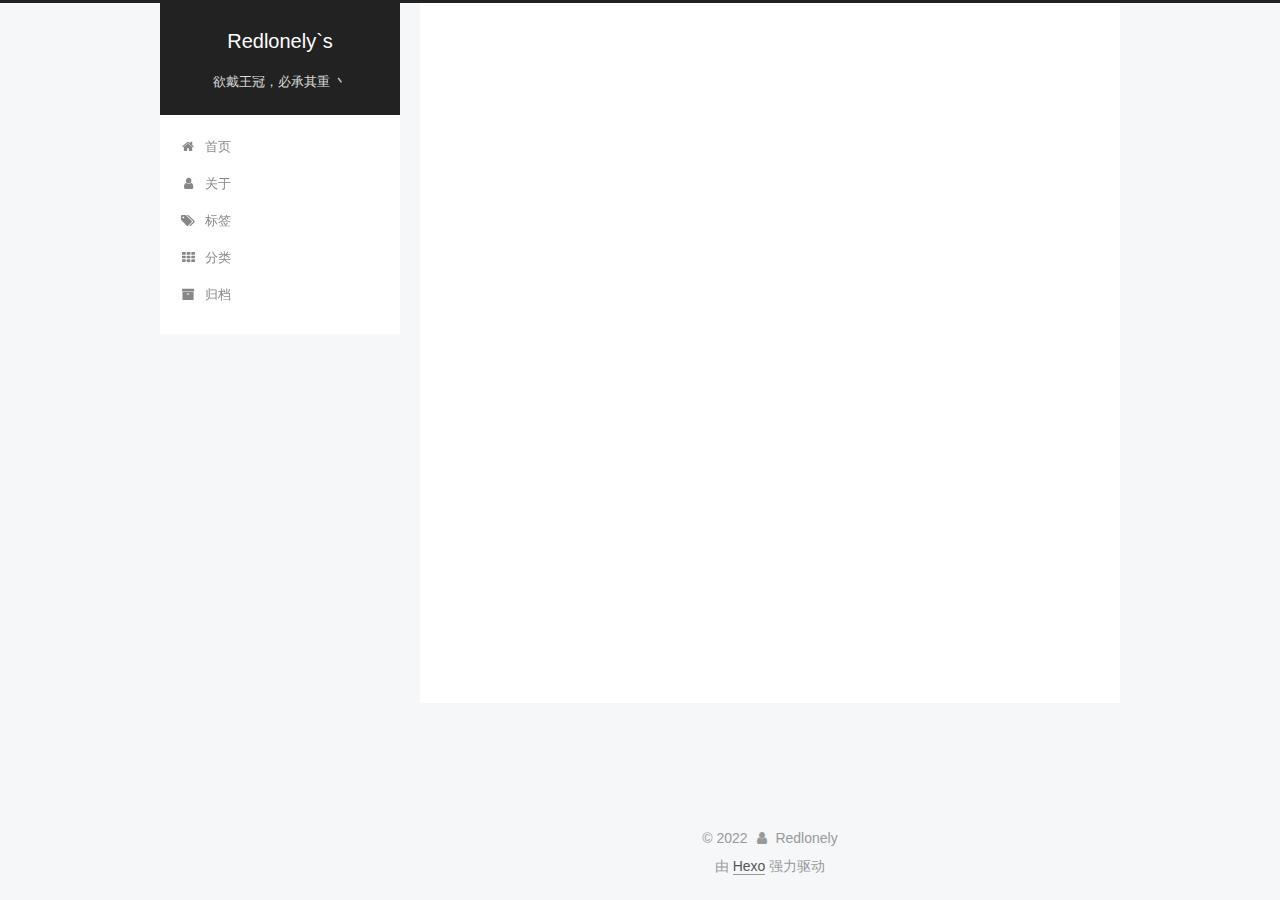
<file: tags/闲聊/index.html>
<!DOCTYPE html>



  


<html class="theme-next pisces use-motion" lang="zh-Hans">
<head>
  <meta charset="UTF-8"/>
<meta http-equiv="X-UA-Compatible" content="IE=edge" />
<meta name="viewport" content="width=device-width, initial-scale=1, maximum-scale=1"/>
<meta name="theme-color" content="#222">



  
  
    
    
  <script src="/lib/pace/pace.min.js?v=1.0.2"></script>
  <link href="/lib/pace/pace-theme-minimal.min.css?v=1.0.2" rel="stylesheet">







<meta http-equiv="Cache-Control" content="no-transform" />
<meta http-equiv="Cache-Control" content="no-siteapp" />
















  
  
  <link href="/lib/fancybox/source/jquery.fancybox.css?v=2.1.5" rel="stylesheet" type="text/css" />







<link href="/lib/font-awesome/css/font-awesome.min.css?v=4.6.2" rel="stylesheet" type="text/css" />

<link href="/css/main.css?v=5.1.4" rel="stylesheet" type="text/css" />


  <link rel="apple-touch-icon" sizes="180x180" href="/images/apple-touch-icon-next.png?v=5.1.4">


  <link rel="icon" type="image/png" sizes="32x32" href="/images/favicon-32x32-next.png?v=5.1.4">


  <link rel="icon" type="image/png" sizes="16x16" href="/images/favicon-16x16-next.png?v=5.1.4">


  <link rel="mask-icon" href="/images/logo.svg?v=5.1.4" color="#222">





  <meta name="keywords" content="Hexo, NexT" />










<meta property="og:type" content="website">
<meta property="og:title" content="Redlonely&#96;s">
<meta property="og:url" content="http://redlonely.com/tags/%E9%97%B2%E8%81%8A/index.html">
<meta property="og:site_name" content="Redlonely&#96;s">
<meta property="og:locale">
<meta property="article:author" content="Redlonely">
<meta name="twitter:card" content="summary">



<script type="text/javascript" id="hexo.configurations">
  var NexT = window.NexT || {};
  var CONFIG = {
    root: '',
    scheme: 'Pisces',
    version: '5.1.4',
    sidebar: {"position":"left","display":"post","offset":12,"b2t":false,"scrollpercent":false,"onmobile":false},
    fancybox: true,
    tabs: true,
    motion: {"enable":true,"async":false,"transition":{"post_block":"fadeIn","post_header":"slideDownIn","post_body":"slideDownIn","coll_header":"slideLeftIn","sidebar":"slideUpIn"}},
    duoshuo: {
      userId: '0',
      author: '博主'
    },
    algolia: {
      applicationID: '',
      apiKey: '',
      indexName: '',
      hits: {"per_page":10},
      labels: {"input_placeholder":"Search for Posts","hits_empty":"We didn't find any results for the search: ${query}","hits_stats":"${hits} results found in ${time} ms"}
    }
  };
</script>



  <link rel="canonical" href="http://redlonely.com/tags/闲聊/"/>





  <title>标签: 闲聊 | Redlonely`s</title>
  








<meta name="generator" content="Hexo 6.2.0"></head>

<body itemscope itemtype="http://schema.org/WebPage" lang="zh-Hans">

  
  
    
  

  <div class="container sidebar-position-left ">
    <div class="headband"></div>

    <header id="header" class="header" itemscope itemtype="http://schema.org/WPHeader">
      <div class="header-inner"><div class="site-brand-wrapper">
  <div class="site-meta ">
    

    <div class="custom-logo-site-title">
      <a href="/"  class="brand" rel="start">
        <span class="logo-line-before"><i></i></span>
        <span class="site-title">Redlonely`s</span>
        <span class="logo-line-after"><i></i></span>
      </a>
    </div>
      
        <p class="site-subtitle">欲戴王冠，必承其重 丶</p>
      
  </div>

  <div class="site-nav-toggle">
    <button>
      <span class="btn-bar"></span>
      <span class="btn-bar"></span>
      <span class="btn-bar"></span>
    </button>
  </div>
</div>

<nav class="site-nav">
  

  
    <ul id="menu" class="menu">
      
        
        <li class="menu-item menu-item-home">
          <a href="/" rel="section">
            
              <i class="menu-item-icon fa fa-fw fa-home"></i> <br />
            
            首页
          </a>
        </li>
      
        
        <li class="menu-item menu-item-about">
          <a href="/about/" rel="section">
            
              <i class="menu-item-icon fa fa-fw fa-user"></i> <br />
            
            关于
          </a>
        </li>
      
        
        <li class="menu-item menu-item-tags">
          <a href="/tags/" rel="section">
            
              <i class="menu-item-icon fa fa-fw fa-tags"></i> <br />
            
            标签
          </a>
        </li>
      
        
        <li class="menu-item menu-item-categories">
          <a href="/categories/" rel="section">
            
              <i class="menu-item-icon fa fa-fw fa-th"></i> <br />
            
            分类
          </a>
        </li>
      
        
        <li class="menu-item menu-item-archives">
          <a href="/archives/" rel="section">
            
              <i class="menu-item-icon fa fa-fw fa-archive"></i> <br />
            
            归档
          </a>
        </li>
      

      
    </ul>
  

  
</nav>



 </div>
    </header>

    <main id="main" class="main">
      <div class="main-inner">
        <div class="content-wrap">
          <div id="content" class="content">
            

  
  
  
  <div class="post-block tag">

    <div id="posts" class="posts-collapse">
      <div class="collection-title">
        <h1>闲聊<small>标签</small>
        </h1>
      </div>

      
        

  <article class="post post-type-normal" itemscope itemtype="http://schema.org/Article">
    <header class="post-header">

      <h2 class="post-title">
        
            <a class="post-title-link" href="/2022/07/15/%E4%BB%8A%E6%97%A5%E5%B0%8F%E7%BB%93/" itemprop="url">
              
                <span itemprop="name">不平凡的一天</span>
              
            </a>
        
      </h2>

      <div class="post-meta">
        <time class="post-time" itemprop="dateCreated"
              datetime="2022-07-15T00:00:00+08:00"
              content="2022-07-15" >
          07-15
        </time>
      </div>

    </header>
  </article>


      
    </div>

  </div>
  
  
  

  


          </div>
          


          

        </div>
        
          
  
  <div class="sidebar-toggle">
    <div class="sidebar-toggle-line-wrap">
      <span class="sidebar-toggle-line sidebar-toggle-line-first"></span>
      <span class="sidebar-toggle-line sidebar-toggle-line-middle"></span>
      <span class="sidebar-toggle-line sidebar-toggle-line-last"></span>
    </div>
  </div>

  <aside id="sidebar" class="sidebar">
    
    <div class="sidebar-inner">

      

      

      <section class="site-overview-wrap sidebar-panel sidebar-panel-active">
        <div class="site-overview">
          <div class="site-author motion-element" itemprop="author" itemscope itemtype="http://schema.org/Person">
            
              <p class="site-author-name" itemprop="name"></p>
              <p class="site-description motion-element" itemprop="description"></p>
          </div>

          <nav class="site-state motion-element">

            
              <div class="site-state-item site-state-posts">
              
                <a href="/archives/%7C%7C%20archive">
              
                  <span class="site-state-item-count">1</span>
                  <span class="site-state-item-name">日志</span>
                </a>
              </div>
            

            
              
              
              <div class="site-state-item site-state-categories">
                <a href="/categories/index.html">
                  <span class="site-state-item-count">1</span>
                  <span class="site-state-item-name">分类</span>
                </a>
              </div>
            

            
              
              
              <div class="site-state-item site-state-tags">
                <a href="/tags/index.html">
                  <span class="site-state-item-count">2</span>
                  <span class="site-state-item-name">标签</span>
                </a>
              </div>
            

          </nav>

          

          

          
          

          
          

          

        </div>
      </section>

      

      

    </div>
  </aside>


        
      </div>
    </main>

    <footer id="footer" class="footer">
      <div class="footer-inner">
        <div class="copyright">&copy; <span itemprop="copyrightYear">2022</span>
  <span class="with-love">
    <i class="fa fa-user"></i>
  </span>
  <span class="author" itemprop="copyrightHolder">Redlonely</span>

  
</div>


  <div class="powered-by">由 <a class="theme-link" target="_blank" href="https://hexo.io">Hexo</a> 强力驱动</div>








        







        
      </div>
    </footer>

    
      <div class="back-to-top">
        <i class="fa fa-arrow-up"></i>
        
      </div>
    

    

  </div>

  

<script type="text/javascript">
  if (Object.prototype.toString.call(window.Promise) !== '[object Function]') {
    window.Promise = null;
  }
</script>









  












  
  
    <script type="text/javascript" src="/lib/jquery/index.js?v=2.1.3"></script>
  

  
  
    <script type="text/javascript" src="/lib/fastclick/lib/fastclick.min.js?v=1.0.6"></script>
  

  
  
    <script type="text/javascript" src="/lib/jquery_lazyload/jquery.lazyload.js?v=1.9.7"></script>
  

  
  
    <script type="text/javascript" src="/lib/velocity/velocity.min.js?v=1.2.1"></script>
  

  
  
    <script type="text/javascript" src="/lib/velocity/velocity.ui.min.js?v=1.2.1"></script>
  

  
  
    <script type="text/javascript" src="/lib/fancybox/source/jquery.fancybox.pack.js?v=2.1.5"></script>
  


  


  <script type="text/javascript" src="/js/src/utils.js?v=5.1.4"></script>

  <script type="text/javascript" src="/js/src/motion.js?v=5.1.4"></script>



  
  


  <script type="text/javascript" src="/js/src/affix.js?v=5.1.4"></script>

  <script type="text/javascript" src="/js/src/schemes/pisces.js?v=5.1.4"></script>



  

  


  <script type="text/javascript" src="/js/src/bootstrap.js?v=5.1.4"></script>



  


  




	





  





  












  





  

  

  

  
  

  

  

  

</body>
</html>
</file>
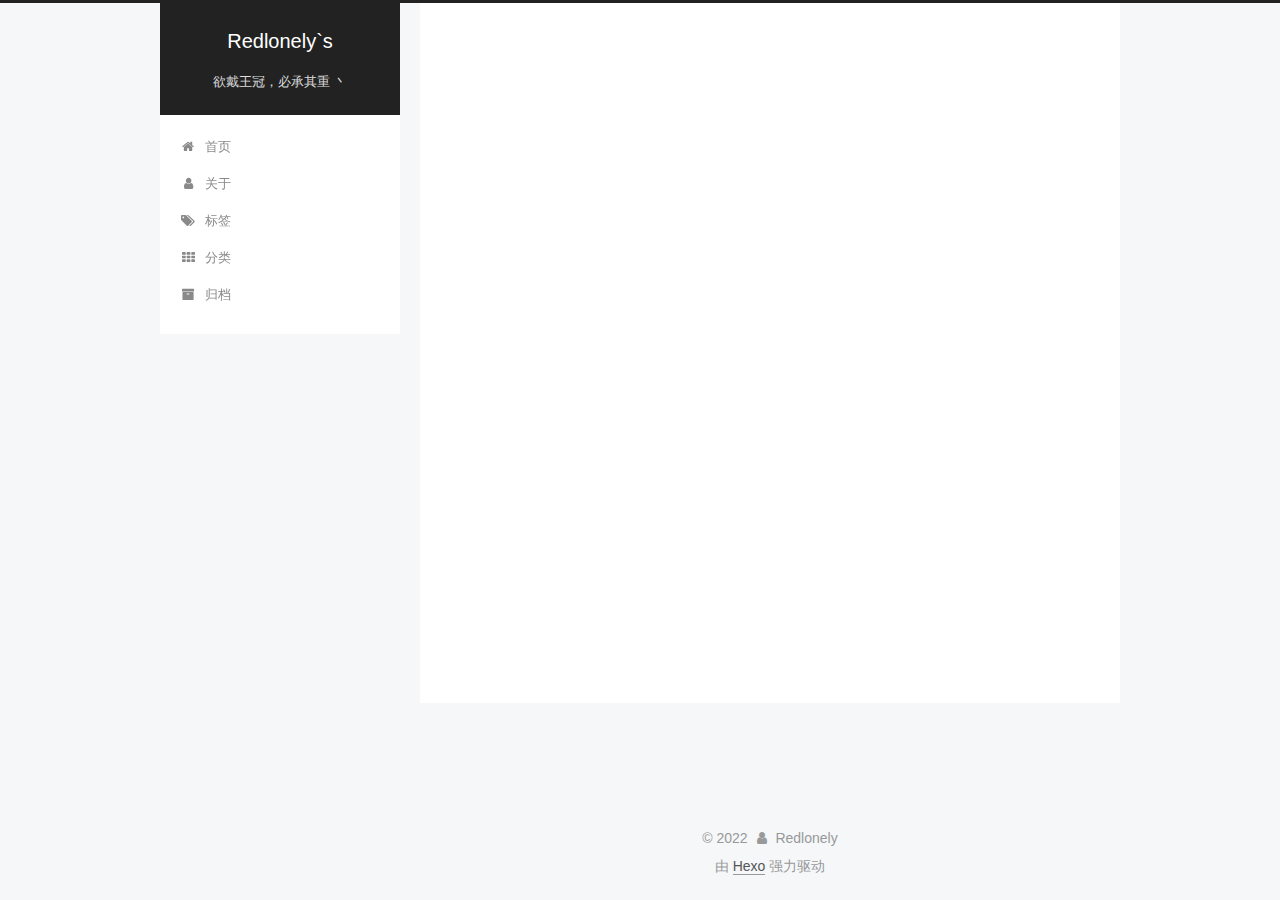
<file: archives/2022/07/index.html>
<!DOCTYPE html>



  


<html class="theme-next pisces use-motion" lang="zh-Hans">
<head>
  <meta charset="UTF-8"/>
<meta http-equiv="X-UA-Compatible" content="IE=edge" />
<meta name="viewport" content="width=device-width, initial-scale=1, maximum-scale=1"/>
<meta name="theme-color" content="#222">



  
  
    
    
  <script src="/lib/pace/pace.min.js?v=1.0.2"></script>
  <link href="/lib/pace/pace-theme-minimal.min.css?v=1.0.2" rel="stylesheet">







<meta http-equiv="Cache-Control" content="no-transform" />
<meta http-equiv="Cache-Control" content="no-siteapp" />
















  
  
  <link href="/lib/fancybox/source/jquery.fancybox.css?v=2.1.5" rel="stylesheet" type="text/css" />







<link href="/lib/font-awesome/css/font-awesome.min.css?v=4.6.2" rel="stylesheet" type="text/css" />

<link href="/css/main.css?v=5.1.4" rel="stylesheet" type="text/css" />


  <link rel="apple-touch-icon" sizes="180x180" href="/images/apple-touch-icon-next.png?v=5.1.4">


  <link rel="icon" type="image/png" sizes="32x32" href="/images/favicon-32x32-next.png?v=5.1.4">


  <link rel="icon" type="image/png" sizes="16x16" href="/images/favicon-16x16-next.png?v=5.1.4">


  <link rel="mask-icon" href="/images/logo.svg?v=5.1.4" color="#222">





  <meta name="keywords" content="Hexo, NexT" />










<meta property="og:type" content="website">
<meta property="og:title" content="Redlonely&#96;s">
<meta property="og:url" content="http://redlonely.com/archives/2022/07/index.html">
<meta property="og:site_name" content="Redlonely&#96;s">
<meta property="og:locale">
<meta property="article:author" content="Redlonely">
<meta name="twitter:card" content="summary">



<script type="text/javascript" id="hexo.configurations">
  var NexT = window.NexT || {};
  var CONFIG = {
    root: '',
    scheme: 'Pisces',
    version: '5.1.4',
    sidebar: {"position":"left","display":"post","offset":12,"b2t":false,"scrollpercent":false,"onmobile":false},
    fancybox: true,
    tabs: true,
    motion: {"enable":true,"async":false,"transition":{"post_block":"fadeIn","post_header":"slideDownIn","post_body":"slideDownIn","coll_header":"slideLeftIn","sidebar":"slideUpIn"}},
    duoshuo: {
      userId: '0',
      author: '博主'
    },
    algolia: {
      applicationID: '',
      apiKey: '',
      indexName: '',
      hits: {"per_page":10},
      labels: {"input_placeholder":"Search for Posts","hits_empty":"We didn't find any results for the search: ${query}","hits_stats":"${hits} results found in ${time} ms"}
    }
  };
</script>



  <link rel="canonical" href="http://redlonely.com/archives/2022/07/"/>





  <title>归档 | Redlonely`s</title>
  








<meta name="generator" content="Hexo 6.2.0"></head>

<body itemscope itemtype="http://schema.org/WebPage" lang="zh-Hans">

  
  
    
  

  <div class="container sidebar-position-left page-archive">
    <div class="headband"></div>

    <header id="header" class="header" itemscope itemtype="http://schema.org/WPHeader">
      <div class="header-inner"><div class="site-brand-wrapper">
  <div class="site-meta ">
    

    <div class="custom-logo-site-title">
      <a href="/"  class="brand" rel="start">
        <span class="logo-line-before"><i></i></span>
        <span class="site-title">Redlonely`s</span>
        <span class="logo-line-after"><i></i></span>
      </a>
    </div>
      
        <p class="site-subtitle">欲戴王冠，必承其重 丶</p>
      
  </div>

  <div class="site-nav-toggle">
    <button>
      <span class="btn-bar"></span>
      <span class="btn-bar"></span>
      <span class="btn-bar"></span>
    </button>
  </div>
</div>

<nav class="site-nav">
  

  
    <ul id="menu" class="menu">
      
        
        <li class="menu-item menu-item-home">
          <a href="/" rel="section">
            
              <i class="menu-item-icon fa fa-fw fa-home"></i> <br />
            
            首页
          </a>
        </li>
      
        
        <li class="menu-item menu-item-about">
          <a href="/about/" rel="section">
            
              <i class="menu-item-icon fa fa-fw fa-user"></i> <br />
            
            关于
          </a>
        </li>
      
        
        <li class="menu-item menu-item-tags">
          <a href="/tags/" rel="section">
            
              <i class="menu-item-icon fa fa-fw fa-tags"></i> <br />
            
            标签
          </a>
        </li>
      
        
        <li class="menu-item menu-item-categories">
          <a href="/categories/" rel="section">
            
              <i class="menu-item-icon fa fa-fw fa-th"></i> <br />
            
            分类
          </a>
        </li>
      
        
        <li class="menu-item menu-item-archives">
          <a href="/archives/" rel="section">
            
              <i class="menu-item-icon fa fa-fw fa-archive"></i> <br />
            
            归档
          </a>
        </li>
      

      
    </ul>
  

  
</nav>



 </div>
    </header>

    <main id="main" class="main">
      <div class="main-inner">
        <div class="content-wrap">
          <div id="content" class="content">
            

  
  
  
  <div class="post-block archive">
    <div id="posts" class="posts-collapse">
      <span class="archive-move-on"></span>

      <span class="archive-page-counter">
        
        
        
          
        
        嗯..! 目前共计 1 篇日志。 继续努力。
      </span>

      

        
        
        

        
          
          <div class="collection-title">
            <h1 class="archive-year" id="archive-year-2022">2022</h1>
          </div>
        
        

        

  <article class="post post-type-normal" itemscope itemtype="http://schema.org/Article">
    <header class="post-header">

      <h2 class="post-title">
        
            <a class="post-title-link" href="/2022/07/15/%E4%BB%8A%E6%97%A5%E5%B0%8F%E7%BB%93/" itemprop="url">
              
                <span itemprop="name">不平凡的一天</span>
              
            </a>
        
      </h2>

      <div class="post-meta">
        <time class="post-time" itemprop="dateCreated"
              datetime="2022-07-15T00:00:00+08:00"
              content="2022-07-15" >
          07-15
        </time>
      </div>

    </header>
  </article>



      

    </div>
  </div>
  
  
  

  



          </div>
          


          

        </div>
        
          
  
  <div class="sidebar-toggle">
    <div class="sidebar-toggle-line-wrap">
      <span class="sidebar-toggle-line sidebar-toggle-line-first"></span>
      <span class="sidebar-toggle-line sidebar-toggle-line-middle"></span>
      <span class="sidebar-toggle-line sidebar-toggle-line-last"></span>
    </div>
  </div>

  <aside id="sidebar" class="sidebar">
    
    <div class="sidebar-inner">

      

      

      <section class="site-overview-wrap sidebar-panel sidebar-panel-active">
        <div class="site-overview">
          <div class="site-author motion-element" itemprop="author" itemscope itemtype="http://schema.org/Person">
            
              <p class="site-author-name" itemprop="name"></p>
              <p class="site-description motion-element" itemprop="description"></p>
          </div>

          <nav class="site-state motion-element">

            
              <div class="site-state-item site-state-posts">
              
                <a href="/archives/%7C%7C%20archive">
              
                  <span class="site-state-item-count">1</span>
                  <span class="site-state-item-name">日志</span>
                </a>
              </div>
            

            
              
              
              <div class="site-state-item site-state-categories">
                <a href="/categories/index.html">
                  <span class="site-state-item-count">1</span>
                  <span class="site-state-item-name">分类</span>
                </a>
              </div>
            

            
              
              
              <div class="site-state-item site-state-tags">
                <a href="/tags/index.html">
                  <span class="site-state-item-count">2</span>
                  <span class="site-state-item-name">标签</span>
                </a>
              </div>
            

          </nav>

          

          

          
          

          
          

          

        </div>
      </section>

      

      

    </div>
  </aside>


        
      </div>
    </main>

    <footer id="footer" class="footer">
      <div class="footer-inner">
        <div class="copyright">&copy; <span itemprop="copyrightYear">2022</span>
  <span class="with-love">
    <i class="fa fa-user"></i>
  </span>
  <span class="author" itemprop="copyrightHolder">Redlonely</span>

  
</div>


  <div class="powered-by">由 <a class="theme-link" target="_blank" href="https://hexo.io">Hexo</a> 强力驱动</div>








        







        
      </div>
    </footer>

    
      <div class="back-to-top">
        <i class="fa fa-arrow-up"></i>
        
      </div>
    

    

  </div>

  

<script type="text/javascript">
  if (Object.prototype.toString.call(window.Promise) !== '[object Function]') {
    window.Promise = null;
  }
</script>









  












  
  
    <script type="text/javascript" src="/lib/jquery/index.js?v=2.1.3"></script>
  

  
  
    <script type="text/javascript" src="/lib/fastclick/lib/fastclick.min.js?v=1.0.6"></script>
  

  
  
    <script type="text/javascript" src="/lib/jquery_lazyload/jquery.lazyload.js?v=1.9.7"></script>
  

  
  
    <script type="text/javascript" src="/lib/velocity/velocity.min.js?v=1.2.1"></script>
  

  
  
    <script type="text/javascript" src="/lib/velocity/velocity.ui.min.js?v=1.2.1"></script>
  

  
  
    <script type="text/javascript" src="/lib/fancybox/source/jquery.fancybox.pack.js?v=2.1.5"></script>
  


  


  <script type="text/javascript" src="/js/src/utils.js?v=5.1.4"></script>

  <script type="text/javascript" src="/js/src/motion.js?v=5.1.4"></script>



  
  


  <script type="text/javascript" src="/js/src/affix.js?v=5.1.4"></script>

  <script type="text/javascript" src="/js/src/schemes/pisces.js?v=5.1.4"></script>



  

  


  <script type="text/javascript" src="/js/src/bootstrap.js?v=5.1.4"></script>



  


  




	





  





  












  





  

  

  

  
  

  

  

  

</body>
</html>
</file>
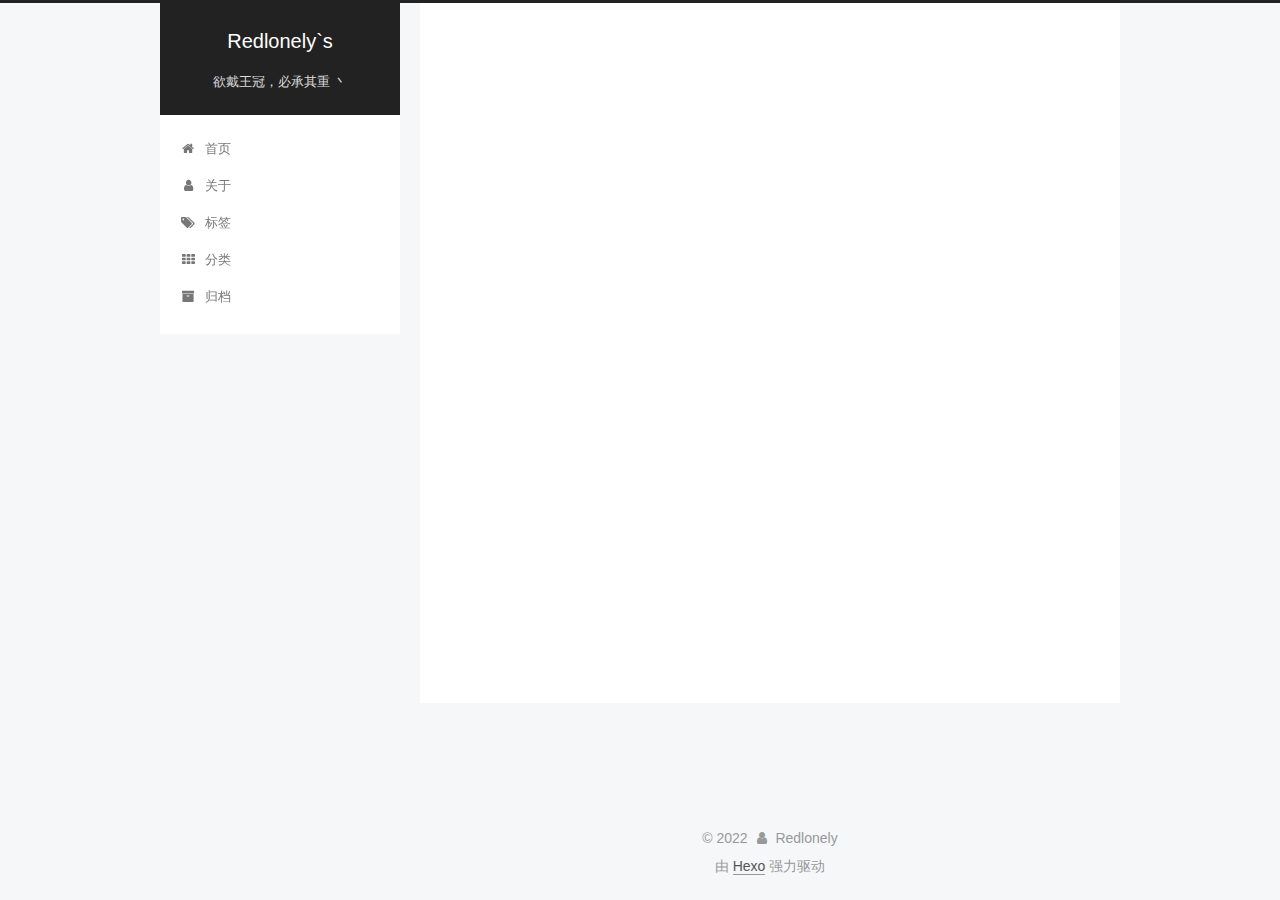
<file: 2022/07/15/今日小结/index.html>
<!DOCTYPE html>



  


<html class="theme-next pisces use-motion" lang="zh-Hans">
<head>
  <meta charset="UTF-8"/>
<meta http-equiv="X-UA-Compatible" content="IE=edge" />
<meta name="viewport" content="width=device-width, initial-scale=1, maximum-scale=1"/>
<meta name="theme-color" content="#222">



  
  
    
    
  <script src="/lib/pace/pace.min.js?v=1.0.2"></script>
  <link href="/lib/pace/pace-theme-minimal.min.css?v=1.0.2" rel="stylesheet">







<meta http-equiv="Cache-Control" content="no-transform" />
<meta http-equiv="Cache-Control" content="no-siteapp" />
















  
  
  <link href="/lib/fancybox/source/jquery.fancybox.css?v=2.1.5" rel="stylesheet" type="text/css" />







<link href="/lib/font-awesome/css/font-awesome.min.css?v=4.6.2" rel="stylesheet" type="text/css" />

<link href="/css/main.css?v=5.1.4" rel="stylesheet" type="text/css" />


  <link rel="apple-touch-icon" sizes="180x180" href="/images/apple-touch-icon-next.png?v=5.1.4">


  <link rel="icon" type="image/png" sizes="32x32" href="/images/favicon-32x32-next.png?v=5.1.4">


  <link rel="icon" type="image/png" sizes="16x16" href="/images/favicon-16x16-next.png?v=5.1.4">


  <link rel="mask-icon" href="/images/logo.svg?v=5.1.4" color="#222">





  <meta name="keywords" content="生活,闲聊," />










<meta name="description" content="不平凡的一天   1 2 3">
<meta property="og:type" content="article">
<meta property="og:title" content="不平凡的一天">
<meta property="og:url" content="http://redlonely.com/2022/07/15/%E4%BB%8A%E6%97%A5%E5%B0%8F%E7%BB%93/index.html">
<meta property="og:site_name" content="Redlonely&#96;s">
<meta property="og:description" content="不平凡的一天   1 2 3">
<meta property="og:locale">
<meta property="article:published_time" content="2022-07-14T16:00:00.000Z">
<meta property="article:modified_time" content="2022-07-12T06:48:34.618Z">
<meta property="article:author" content="Redlonely">
<meta property="article:tag" content="生活">
<meta property="article:tag" content="闲聊">
<meta name="twitter:card" content="summary">



<script type="text/javascript" id="hexo.configurations">
  var NexT = window.NexT || {};
  var CONFIG = {
    root: '',
    scheme: 'Pisces',
    version: '5.1.4',
    sidebar: {"position":"left","display":"post","offset":12,"b2t":false,"scrollpercent":false,"onmobile":false},
    fancybox: true,
    tabs: true,
    motion: {"enable":true,"async":false,"transition":{"post_block":"fadeIn","post_header":"slideDownIn","post_body":"slideDownIn","coll_header":"slideLeftIn","sidebar":"slideUpIn"}},
    duoshuo: {
      userId: '0',
      author: '博主'
    },
    algolia: {
      applicationID: '',
      apiKey: '',
      indexName: '',
      hits: {"per_page":10},
      labels: {"input_placeholder":"Search for Posts","hits_empty":"We didn't find any results for the search: ${query}","hits_stats":"${hits} results found in ${time} ms"}
    }
  };
</script>



  <link rel="canonical" href="http://redlonely.com/2022/07/15/今日小结/"/>





  <title>不平凡的一天 | Redlonely`s</title>
  








<meta name="generator" content="Hexo 6.2.0"></head>

<body itemscope itemtype="http://schema.org/WebPage" lang="zh-Hans">

  
  
    
  

  <div class="container sidebar-position-left page-post-detail">
    <div class="headband"></div>

    <header id="header" class="header" itemscope itemtype="http://schema.org/WPHeader">
      <div class="header-inner"><div class="site-brand-wrapper">
  <div class="site-meta ">
    

    <div class="custom-logo-site-title">
      <a href="/"  class="brand" rel="start">
        <span class="logo-line-before"><i></i></span>
        <span class="site-title">Redlonely`s</span>
        <span class="logo-line-after"><i></i></span>
      </a>
    </div>
      
        <p class="site-subtitle">欲戴王冠，必承其重 丶</p>
      
  </div>

  <div class="site-nav-toggle">
    <button>
      <span class="btn-bar"></span>
      <span class="btn-bar"></span>
      <span class="btn-bar"></span>
    </button>
  </div>
</div>

<nav class="site-nav">
  

  
    <ul id="menu" class="menu">
      
        
        <li class="menu-item menu-item-home">
          <a href="/" rel="section">
            
              <i class="menu-item-icon fa fa-fw fa-home"></i> <br />
            
            首页
          </a>
        </li>
      
        
        <li class="menu-item menu-item-about">
          <a href="/about/" rel="section">
            
              <i class="menu-item-icon fa fa-fw fa-user"></i> <br />
            
            关于
          </a>
        </li>
      
        
        <li class="menu-item menu-item-tags">
          <a href="/tags/" rel="section">
            
              <i class="menu-item-icon fa fa-fw fa-tags"></i> <br />
            
            标签
          </a>
        </li>
      
        
        <li class="menu-item menu-item-categories">
          <a href="/categories/" rel="section">
            
              <i class="menu-item-icon fa fa-fw fa-th"></i> <br />
            
            分类
          </a>
        </li>
      
        
        <li class="menu-item menu-item-archives">
          <a href="/archives/" rel="section">
            
              <i class="menu-item-icon fa fa-fw fa-archive"></i> <br />
            
            归档
          </a>
        </li>
      

      
    </ul>
  

  
</nav>



 </div>
    </header>

    <main id="main" class="main">
      <div class="main-inner">
        <div class="content-wrap">
          <div id="content" class="content">
            

  <div id="posts" class="posts-expand">
    

  

  
  
  

  <article class="post post-type-normal" itemscope itemtype="http://schema.org/Article">
  
  
  
  <div class="post-block">
    <link itemprop="mainEntityOfPage" href="http://redlonely.com/2022/07/15/%E4%BB%8A%E6%97%A5%E5%B0%8F%E7%BB%93/">

    <span hidden itemprop="author" itemscope itemtype="http://schema.org/Person">
      <meta itemprop="name" content="">
      <meta itemprop="description" content="">
      <meta itemprop="image" content="/images/avatar.gif">
    </span>

    <span hidden itemprop="publisher" itemscope itemtype="http://schema.org/Organization">
      <meta itemprop="name" content="Redlonely`s">
    </span>

    
      <header class="post-header">

        
        
          <h1 class="post-title" itemprop="name headline">不平凡的一天</h1>
        

        <div class="post-meta">
          <span class="post-time">
            
              <span class="post-meta-item-icon">
                <i class="fa fa-calendar-o"></i>
              </span>
              
                <span class="post-meta-item-text">发表于</span>
              
              <time title="创建于" itemprop="dateCreated datePublished" datetime="2022-07-15T00:00:00+08:00">
                2022-07-15
              </time>
            

            

            
          </span>

          
            <span class="post-category" >
            
              <span class="post-meta-divider">|</span>
            
              <span class="post-meta-item-icon">
                <i class="fa fa-folder-o"></i>
              </span>
              
                <span class="post-meta-item-text">分类于</span>
              
              
                <span itemprop="about" itemscope itemtype="http://schema.org/Thing">
                  <a href="/categories/%E9%9A%8F%E7%AC%94/" itemprop="url" rel="index">
                    <span itemprop="name">随笔</span>
                  </a>
                </span>

                
                
              
            </span>
          

          
            
          

          
          

          

          

          

        </div>
      </header>
    

    
    
    
    <div class="post-body" itemprop="articleBody">

      
      

      
        <h4 id="不平凡的一天"><a href="#不平凡的一天" class="headerlink" title="不平凡的一天"></a>不平凡的一天</h4><blockquote>
</blockquote>
<ul>
<li>1</li>
<li>2</li>
<li>3</li>
</ul>

      
    </div>
    
    
    

    

    

    

    <footer class="post-footer">
      
        <div class="post-tags">
          
            <a href="/tags/%E7%94%9F%E6%B4%BB/" rel="tag"># 生活</a>
          
            <a href="/tags/%E9%97%B2%E8%81%8A/" rel="tag"># 闲聊</a>
          
        </div>
      

      
      
      

      

      
      
    </footer>
  </div>
  
  
  
  </article>



    <div class="post-spread">
      
    </div>
  </div>


          </div>
          


          

  



        </div>
        
          
  
  <div class="sidebar-toggle">
    <div class="sidebar-toggle-line-wrap">
      <span class="sidebar-toggle-line sidebar-toggle-line-first"></span>
      <span class="sidebar-toggle-line sidebar-toggle-line-middle"></span>
      <span class="sidebar-toggle-line sidebar-toggle-line-last"></span>
    </div>
  </div>

  <aside id="sidebar" class="sidebar">
    
    <div class="sidebar-inner">

      

      
        <ul class="sidebar-nav motion-element">
          <li class="sidebar-nav-toc sidebar-nav-active" data-target="post-toc-wrap">
            文章目录
          </li>
          <li class="sidebar-nav-overview" data-target="site-overview-wrap">
            站点概览
          </li>
        </ul>
      

      <section class="site-overview-wrap sidebar-panel">
        <div class="site-overview">
          <div class="site-author motion-element" itemprop="author" itemscope itemtype="http://schema.org/Person">
            
              <p class="site-author-name" itemprop="name"></p>
              <p class="site-description motion-element" itemprop="description"></p>
          </div>

          <nav class="site-state motion-element">

            
              <div class="site-state-item site-state-posts">
              
                <a href="/archives/%7C%7C%20archive">
              
                  <span class="site-state-item-count">1</span>
                  <span class="site-state-item-name">日志</span>
                </a>
              </div>
            

            
              
              
              <div class="site-state-item site-state-categories">
                <a href="/categories/index.html">
                  <span class="site-state-item-count">1</span>
                  <span class="site-state-item-name">分类</span>
                </a>
              </div>
            

            
              
              
              <div class="site-state-item site-state-tags">
                <a href="/tags/index.html">
                  <span class="site-state-item-count">2</span>
                  <span class="site-state-item-name">标签</span>
                </a>
              </div>
            

          </nav>

          

          

          
          

          
          

          

        </div>
      </section>

      
      <!--noindex-->
        <section class="post-toc-wrap motion-element sidebar-panel sidebar-panel-active">
          <div class="post-toc">

            
              
            

            
              <div class="post-toc-content"><ol class="nav"><li class="nav-item nav-level-4"><a class="nav-link" href="#%E4%B8%8D%E5%B9%B3%E5%87%A1%E7%9A%84%E4%B8%80%E5%A4%A9"><span class="nav-number">1.</span> <span class="nav-text">不平凡的一天</span></a></li></ol></div>
            

          </div>
        </section>
      <!--/noindex-->
      

      

    </div>
  </aside>


        
      </div>
    </main>

    <footer id="footer" class="footer">
      <div class="footer-inner">
        <div class="copyright">&copy; <span itemprop="copyrightYear">2022</span>
  <span class="with-love">
    <i class="fa fa-user"></i>
  </span>
  <span class="author" itemprop="copyrightHolder">Redlonely</span>

  
</div>


  <div class="powered-by">由 <a class="theme-link" target="_blank" href="https://hexo.io">Hexo</a> 强力驱动</div>








        







        
      </div>
    </footer>

    
      <div class="back-to-top">
        <i class="fa fa-arrow-up"></i>
        
      </div>
    

    

  </div>

  

<script type="text/javascript">
  if (Object.prototype.toString.call(window.Promise) !== '[object Function]') {
    window.Promise = null;
  }
</script>









  












  
  
    <script type="text/javascript" src="/lib/jquery/index.js?v=2.1.3"></script>
  

  
  
    <script type="text/javascript" src="/lib/fastclick/lib/fastclick.min.js?v=1.0.6"></script>
  

  
  
    <script type="text/javascript" src="/lib/jquery_lazyload/jquery.lazyload.js?v=1.9.7"></script>
  

  
  
    <script type="text/javascript" src="/lib/velocity/velocity.min.js?v=1.2.1"></script>
  

  
  
    <script type="text/javascript" src="/lib/velocity/velocity.ui.min.js?v=1.2.1"></script>
  

  
  
    <script type="text/javascript" src="/lib/fancybox/source/jquery.fancybox.pack.js?v=2.1.5"></script>
  


  


  <script type="text/javascript" src="/js/src/utils.js?v=5.1.4"></script>

  <script type="text/javascript" src="/js/src/motion.js?v=5.1.4"></script>



  
  


  <script type="text/javascript" src="/js/src/affix.js?v=5.1.4"></script>

  <script type="text/javascript" src="/js/src/schemes/pisces.js?v=5.1.4"></script>



  
  <script type="text/javascript" src="/js/src/scrollspy.js?v=5.1.4"></script>
<script type="text/javascript" src="/js/src/post-details.js?v=5.1.4"></script>



  


  <script type="text/javascript" src="/js/src/bootstrap.js?v=5.1.4"></script>



  


  




	





  





  












  





  

  

  

  
  

  

  

  

</body>
</html>
</file>
<file: css/main.css>
/* normalize.css v3.0.2 | MIT License | git.io/normalize */
html {
  font-family: sans-serif; /* 1 */
  -ms-text-size-adjust: 100%; /* 2 */
  -webkit-text-size-adjust: 100%; /* 2 */
}
body {
  margin: 0;
}
article,
aside,
details,
figcaption,
figure,
footer,
header,
hgroup,
main,
menu,
nav,
section,
summary {
  display: block;
}
audio,
canvas,
progress,
video {
  display: inline-block; /* 1 */
  vertical-align: baseline; /* 2 */
}
audio:not([controls]) {
  display: none;
  height: 0;
}
[hidden],
template {
  display: none;
}
a {
  background-color: transparent;
}
a:active,
a:hover {
  outline: 0;
}
abbr[title] {
  border-bottom: 1px dotted;
}
b,
strong {
  font-weight: bold;
}
dfn {
  font-style: italic;
}
h1 {
  font-size: 2em;
  margin: 0.67em 0;
}
mark {
  background: #ff0;
  color: #000;
}
small {
  font-size: 80%;
}
sub,
sup {
  font-size: 75%;
  line-height: 0;
  position: relative;
  vertical-align: baseline;
}
sup {
  top: -0.5em;
}
sub {
  bottom: -0.25em;
}
img {
  border: 0;
}
svg:not(:root) {
  overflow: hidden;
}
figure {
  margin: 1em 40px;
}
hr {
  -moz-box-sizing: content-box;
  box-sizing: content-box;
  height: 0;
}
pre {
  overflow: auto;
}
code,
kbd,
pre,
samp {
  font-family: monospace, monospace;
  font-size: 1em;
}
button,
input,
optgroup,
select,
textarea {
  color: inherit; /* 1 */
  font: inherit; /* 2 */
  margin: 0; /* 3 */
}
button {
  overflow: visible;
}
button,
select {
  text-transform: none;
}
button,
html input[type="button"],
input[type="reset"],
input[type="submit"] {
  -webkit-appearance: button; /* 2 */
  cursor: pointer; /* 3 */
}
button[disabled],
html input[disabled] {
  cursor: default;
}
button::-moz-focus-inner,
input::-moz-focus-inner {
  border: 0;
  padding: 0;
}
input {
  line-height: normal;
}
input[type="checkbox"],
input[type="radio"] {
  box-sizing: border-box; /* 1 */
  padding: 0; /* 2 */
}
input[type="number"]::-webkit-inner-spin-button,
input[type="number"]::-webkit-outer-spin-button {
  height: auto;
}
input[type="search"] {
  -webkit-appearance: textfield; /* 1 */
  -moz-box-sizing: content-box;
  -webkit-box-sizing: content-box; /* 2 */
  box-sizing: content-box;
}
input[type="search"]::-webkit-search-cancel-button,
input[type="search"]::-webkit-search-decoration {
  -webkit-appearance: none;
}
fieldset {
  border: 1px solid #c0c0c0;
  margin: 0 2px;
  padding: 0.35em 0.625em 0.75em;
}
legend {
  border: 0; /* 1 */
  padding: 0; /* 2 */
}
textarea {
  overflow: auto;
}
optgroup {
  font-weight: bold;
}
table {
  border-collapse: collapse;
  border-spacing: 0;
}
td,
th {
  padding: 0;
}
::selection {
  background: #262a30;
  color: #fff;
}
body {
  position: relative;
  font-family: 'Lato', "PingFang SC", "Microsoft YaHei", sans-serif;
  font-size: 14px;
  line-height: 2;
  color: #555;
  background: #f5f7f9;
}
@media (max-width: 767px) {
  body {
    padding-right: 0 !important;
  }
}
@media (min-width: 768px) and (max-width: 991px) {
  body {
    padding-right: 0 !important;
  }
}
@media (min-width: 1600px) {
  body {
    font-size: 16px;
  }
}
h1,
h2,
h3,
h4,
h5,
h6 {
  margin: 0;
  padding: 0;
  font-weight: bold;
  line-height: 1.5;
  font-family: 'Lato', "PingFang SC", "Microsoft YaHei", sans-serif;
}
h2,
h3,
h4,
h5,
h6 {
  margin: 20px 0 15px;
}
h1 {
  font-size: 22px;
}
@media (max-width: 767px) {
  h1 {
    font-size: 18px;
  }
}
h2 {
  font-size: 20px;
}
@media (max-width: 767px) {
  h2 {
    font-size: 16px;
  }
}
h3 {
  font-size: 18px;
}
@media (max-width: 767px) {
  h3 {
    font-size: 14px;
  }
}
h4 {
  font-size: 16px;
}
@media (max-width: 767px) {
  h4 {
    font-size: 12px;
  }
}
h5 {
  font-size: 14px;
}
@media (max-width: 767px) {
  h5 {
    font-size: 10px;
  }
}
h6 {
  font-size: 12px;
}
@media (max-width: 767px) {
  h6 {
    font-size: 8px;
  }
}
p {
  margin: 0 0 20px 0;
}
a {
  color: #555;
  text-decoration: none;
  outline: none;
  border-bottom: 1px solid #999;
  word-wrap: break-word;
}
a:hover {
  color: #222;
  border-bottom-color: #222;
}
blockquote {
  margin: 0;
  padding: 0;
}
img {
  display: block;
  margin: auto;
  max-width: 100%;
  height: auto;
}
hr {
  margin: 40px 0;
  height: 3px;
  border: none;
  background-color: #ddd;
  background-image: repeating-linear-gradient(-45deg, #fff, #fff 4px, transparent 4px, transparent 8px);
}
blockquote {
  padding: 0 15px;
  color: #666;
  border-left: 4px solid #ddd;
}
blockquote cite::before {
  content: "-";
  padding: 0 5px;
}
dt {
  font-weight: 700;
}
dd {
  margin: 0;
  padding: 0;
}
kbd {
  border: 1px solid #ccc;
  border-radius: 0.2em;
  box-shadow: 0.1em 0.1em 0.2em rgba(0,0,0,0.1);
  background-color: #f9f9f9;
  font-family: inherit;
  background-image: -webkit-linear-gradient(top, #eee, #fff, #eee);
  padding: 0.1em 0.3em;
  white-space: nowrap;
}
.text-left {
  text-align: left;
}
.text-center {
  text-align: center;
}
.text-right {
  text-align: right;
}
.text-justify {
  text-align: justify;
}
.text-nowrap {
  white-space: nowrap;
}
.text-lowercase {
  text-transform: lowercase;
}
.text-uppercase {
  text-transform: uppercase;
}
.text-capitalize {
  text-transform: capitalize;
}
.center-block {
  display: block;
  margin-left: auto;
  margin-right: auto;
}
.clearfix:before,
.clearfix:after {
  content: " ";
  display: table;
}
.clearfix:after {
  clear: both;
}
.pullquote {
  width: 45%;
}
.pullquote.left {
  float: left;
  margin-left: 5px;
  margin-right: 10px;
}
.pullquote.right {
  float: right;
  margin-left: 10px;
  margin-right: 5px;
}
.affix.affix.affix {
  position: fixed;
}
.translation {
  margin-top: -20px;
  font-size: 14px;
  color: #999;
}
.scrollbar-measure {
  width: 100px;
  height: 100px;
  overflow: scroll;
  position: absolute;
  top: -9999px;
}
.use-motion .motion-element {
  opacity: 0;
}
table {
  margin: 20px 0;
  width: 100%;
  border-collapse: collapse;
  border-spacing: 0;
  border: 1px solid #ddd;
  font-size: 14px;
  table-layout: fixed;
  word-wrap: break-all;
}
table>tbody>tr:nth-of-type(odd) {
  background-color: #f9f9f9;
}
table>tbody>tr:hover {
  background-color: #f5f5f5;
}
caption,
th,
td {
  padding: 8px;
  text-align: left;
  vertical-align: middle;
  font-weight: normal;
}
th,
td {
  border-bottom: 3px solid #ddd;
  border-right: 1px solid #eee;
}
th {
  padding-bottom: 10px;
  font-weight: 700;
}
td {
  border-bottom-width: 1px;
}
html,
body {
  height: 100%;
}
.container {
  position: relative;
  min-height: 100%;
}
.header-inner {
  margin: 0 auto;
  padding: 100px 0 70px;
  width: 700px;
}
@media (min-width: 1600px) {
  .container .header-inner {
    width: 900px;
  }
}
.main {
  padding-bottom: 150px;
}
.main-inner {
  margin: 0 auto;
  width: 700px;
}
@media (min-width: 1600px) {
  .container .main-inner {
    width: 900px;
  }
}
.footer {
  position: absolute;
  left: 0;
  bottom: 0;
  width: 100%;
  min-height: 50px;
}
.footer-inner {
  box-sizing: border-box;
  margin: 20px auto;
  width: 700px;
}
@media (min-width: 1600px) {
  .container .footer-inner {
    width: 900px;
  }
}
pre,
.highlight {
  overflow: auto;
  margin: 20px 0;
  padding: 0;
  font-size: 13px;
  color: #4d4d4c;
  background: #f7f7f7;
  line-height: 1.6;
}
pre,
code {
  font-family: consolas, Menlo, "PingFang SC", "Microsoft YaHei", monospace;
}
code {
  padding: 2px 4px;
  word-wrap: break-word;
  color: #555;
  background: #eee;
  border-radius: 3px;
  font-size: 13px;
}
pre {
  padding: 10px;
}
pre code {
  padding: 0;
  color: #4d4d4c;
  background: none;
  text-shadow: none;
}
.highlight {
  border-radius: 1px;
}
.highlight pre {
  border: none;
  margin: 0;
  padding: 10px 0;
}
.highlight table {
  margin: 0;
  width: auto;
  border: none;
}
.highlight td {
  border: none;
  padding: 0;
}
.highlight figcaption {
  font-size: 1em;
  color: #4d4d4c;
  line-height: 1em;
  margin-bottom: 1em;
}
.highlight figcaption:before,
.highlight figcaption:after {
  content: " ";
  display: table;
}
.highlight figcaption:after {
  clear: both;
}
.highlight figcaption a {
  float: right;
  color: #4d4d4c;
}
.highlight figcaption a:hover {
  border-bottom-color: #4d4d4c;
}
.highlight .gutter pre {
  padding-left: 10px;
  padding-right: 10px;
  color: #869194;
  text-align: right;
  background-color: #eff2f3;
}
.highlight .code pre {
  width: 100%;
  padding-left: 10px;
  padding-right: 10px;
  background-color: #f7f7f7;
}
.highlight .line {
  height: 20px;
}
.gutter {
  -webkit-user-select: none;
  -moz-user-select: none;
  -ms-user-select: none;
  user-select: none;
}
.gist table {
  width: auto;
}
.gist table td {
  border: none;
}
pre .deletion {
  background: #fdd;
}
pre .addition {
  background: #dfd;
}
pre .meta {
  color: #8959a8;
}
pre .comment {
  color: #8e908c;
}
pre .variable,
pre .attribute,
pre .tag,
pre .regexp,
pre .ruby .constant,
pre .xml .tag .title,
pre .xml .pi,
pre .xml .doctype,
pre .html .doctype,
pre .css .id,
pre .css .class,
pre .css .pseudo {
  color: #c82829;
}
pre .number,
pre .preprocessor,
pre .built_in,
pre .literal,
pre .params,
pre .constant,
pre .command {
  color: #f5871f;
}
pre .ruby .class .title,
pre .css .rules .attribute,
pre .string,
pre .value,
pre .inheritance,
pre .header,
pre .ruby .symbol,
pre .xml .cdata,
pre .special,
pre .number,
pre .formula {
  color: #718c00;
}
pre .title,
pre .css .hexcolor {
  color: #3e999f;
}
pre .function,
pre .python .decorator,
pre .python .title,
pre .ruby .function .title,
pre .ruby .title .keyword,
pre .perl .sub,
pre .javascript .title,
pre .coffeescript .title {
  color: #4271ae;
}
pre .keyword,
pre .javascript .function {
  color: #8959a8;
}
.full-image.full-image.full-image.full-image {
  border: none;
  max-width: 100%;
  width: auto;
  margin: 20px auto 25px;
}
@media (min-width: 992px) {
  .full-image.full-image.full-image.full-image {
    max-width: none;
    width: 118%;
    margin: 0 -9%;
  }
}
.blockquote-center,
.page-home .post-type-quote blockquote,
.page-post-detail .post-type-quote blockquote {
  position: relative;
  margin: 40px 0;
  padding: 0;
  border-left: none;
  text-align: center;
}
.blockquote-center::before,
.page-home .post-type-quote blockquote::before,
.page-post-detail .post-type-quote blockquote::before,
.blockquote-center::after,
.page-home .post-type-quote blockquote::after,
.page-post-detail .post-type-quote blockquote::after {
  position: absolute;
  content: ' ';
  display: block;
  width: 100%;
  height: 24px;
  opacity: 0.2;
  background-repeat: no-repeat;
  background-position: 0 -6px;
  background-size: 22px 22px;
}
.blockquote-center::before,
.page-home .post-type-quote blockquote::before,
.page-post-detail .post-type-quote blockquote::before {
  top: -20px;
  background-image: url("../images/quote-l.svg");
  border-top: 1px solid #ccc;
}
.blockquote-center::after,
.page-home .post-type-quote blockquote::after,
.page-post-detail .post-type-quote blockquote::after {
  bottom: -20px;
  background-image: url("../images/quote-r.svg");
  border-bottom: 1px solid #ccc;
  background-position: 100% 8px;
}
.blockquote-center p,
.page-home .post-type-quote blockquote p,
.page-post-detail .post-type-quote blockquote p,
.blockquote-center div,
.page-home .post-type-quote blockquote div,
.page-post-detail .post-type-quote blockquote div {
  text-align: center;
}
.post .post-body .group-picture img {
  box-sizing: border-box;
  padding: 0 3px;
  border: none;
}
.post .group-picture-row {
  overflow: hidden;
  margin-top: 6px;
}
.post .group-picture-row:first-child {
  margin-top: 0;
}
.post .group-picture-column {
  float: left;
}
.page-post-detail .post-body .group-picture-column {
  float: none;
  margin-top: 10px;
  width: auto !important;
}
.page-post-detail .post-body .group-picture-column img {
  margin: 0 auto;
}
.page-archive .group-picture-container {
  overflow: hidden;
}
.page-archive .group-picture-row {
  float: left;
}
.page-archive .group-picture-row:first-child {
  margin-top: 6px;
}
.page-archive .group-picture-column {
  max-width: 150px;
  max-height: 150px;
}
.post-body .note {
  position: relative;
  padding: 15px;
  margin-bottom: 20px;
  border: 1px solid #eee;
  border-left-width: 5px;
  border-radius: 3px;
}
.post-body .note h2,
.post-body .note h3,
.post-body .note h4,
.post-body .note h5,
.post-body .note h6 {
  margin-top: 0;
  margin-bottom: 0;
  border-bottom: initial;
  padding-top: 0 !important;
}
.post-body .note p:first-child,
.post-body .note ul:first-child,
.post-body .note ol:first-child,
.post-body .note table:first-child,
.post-body .note pre:first-child,
.post-body .note blockquote:first-child {
  margin-top: 0;
}
.post-body .note p:last-child,
.post-body .note ul:last-child,
.post-body .note ol:last-child,
.post-body .note table:last-child,
.post-body .note pre:last-child,
.post-body .note blockquote:last-child {
  margin-bottom: 0;
}
.post-body .note.default {
  border-left-color: #777;
}
.post-body .note.default h2,
.post-body .note.default h3,
.post-body .note.default h4,
.post-body .note.default h5,
.post-body .note.default h6 {
  color: #777;
}
.post-body .note.primary {
  border-left-color: #6f42c1;
}
.post-body .note.primary h2,
.post-body .note.primary h3,
.post-body .note.primary h4,
.post-body .note.primary h5,
.post-body .note.primary h6 {
  color: #6f42c1;
}
.post-body .note.info {
  border-left-color: #428bca;
}
.post-body .note.info h2,
.post-body .note.info h3,
.post-body .note.info h4,
.post-body .note.info h5,
.post-body .note.info h6 {
  color: #428bca;
}
.post-body .note.success {
  border-left-color: #5cb85c;
}
.post-body .note.success h2,
.post-body .note.success h3,
.post-body .note.success h4,
.post-body .note.success h5,
.post-body .note.success h6 {
  color: #5cb85c;
}
.post-body .note.warning {
  border-left-color: #f0ad4e;
}
.post-body .note.warning h2,
.post-body .note.warning h3,
.post-body .note.warning h4,
.post-body .note.warning h5,
.post-body .note.warning h6 {
  color: #f0ad4e;
}
.post-body .note.danger {
  border-left-color: #d9534f;
}
.post-body .note.danger h2,
.post-body .note.danger h3,
.post-body .note.danger h4,
.post-body .note.danger h5,
.post-body .note.danger h6 {
  color: #d9534f;
}
.post-body .label {
  display: inline;
  padding: 0 2px;
  white-space: nowrap;
}
.post-body .label.default {
  background-color: #f0f0f0;
}
.post-body .label.primary {
  background-color: #efe6f7;
}
.post-body .label.info {
  background-color: #e5f2f8;
}
.post-body .label.success {
  background-color: #e7f4e9;
}
.post-body .label.warning {
  background-color: #fcf6e1;
}
.post-body .label.danger {
  background-color: #fae8eb;
}
.post-body .tabs {
  position: relative;
  display: block;
  margin-bottom: 20px;
  padding-top: 10px;
}
.post-body .tabs ul.nav-tabs {
  margin: 0;
  padding: 0;
  display: flex;
  margin-bottom: -1px;
}
@media (max-width: 413px) {
  .post-body .tabs ul.nav-tabs {
    display: block;
    margin-bottom: 5px;
  }
}
.post-body .tabs ul.nav-tabs li.tab {
  list-style-type: none !important;
  margin: 0 0.25em 0 0;
  border-top: 3px solid transparent;
  border-left: 1px solid transparent;
  border-right: 1px solid transparent;
}
@media (max-width: 413px) {
  .post-body .tabs ul.nav-tabs li.tab {
    margin: initial;
    border-top: 1px solid transparent;
    border-left: 3px solid transparent;
    border-right: 1px solid transparent;
    border-bottom: 1px solid transparent;
  }
}
.post-body .tabs ul.nav-tabs li.tab a {
  outline: 0;
  border-bottom: initial;
  display: block;
  line-height: 1.8em;
  padding: 0.25em 0.75em;
  transition-duration: 0.2s;
  transition-timing-function: ease-out;
  transition-delay: 0s;
}
.post-body .tabs ul.nav-tabs li.tab a i {
  width: 1.285714285714286em;
}
.post-body .tabs ul.nav-tabs li.tab.active {
  border-top: 3px solid #fc6423;
  border-left: 1px solid #ddd;
  border-right: 1px solid #ddd;
  background-color: #fff;
}
@media (max-width: 413px) {
  .post-body .tabs ul.nav-tabs li.tab.active {
    border-top: 1px solid #ddd;
    border-left: 3px solid #fc6423;
    border-right: 1px solid #ddd;
    border-bottom: 1px solid #ddd;
  }
}
.post-body .tabs ul.nav-tabs li.tab.active a {
  cursor: default;
  color: #555;
}
.post-body .tabs .tab-content {
  background-color: #fff;
}
.post-body .tabs .tab-content .tab-pane {
  border: 1px solid #ddd;
  padding: 20px 20px 0 20px;
}
.post-body .tabs .tab-content .tab-pane:not(.active) {
  display: none !important;
}
.post-body .tabs .tab-content .tab-pane.active {
  display: block !important;
}
.btn {
  display: inline-block;
  padding: 0 20px;
  font-size: 14px;
  color: #555;
  background: #fff;
  border: 2px solid #555;
  text-decoration: none;
  border-radius: 2px;
  transition-property: background-color;
  transition-duration: 0.2s;
  transition-timing-function: ease-in-out;
  transition-delay: 0s;
  line-height: 2;
}
.btn:hover {
  border-color: #222;
  color: #fff;
  background: #222;
}
.btn +.btn {
  margin: 0 0 8px 8px;
}
.btn .fa-fw {
  width: 1.285714285714286em;
  text-align: left;
}
.btn-bar {
  display: block;
  width: 22px;
  height: 2px;
  background: #555;
  border-radius: 1px;
}
.btn-bar+.btn-bar {
  margin-top: 4px;
}
.pagination {
  margin: 120px 0 40px;
  text-align: center;
  border-top: 1px solid #eee;
}
.page-number-basic,
.pagination .prev,
.pagination .next,
.pagination .page-number,
.pagination .space {
  display: inline-block;
  position: relative;
  top: -1px;
  margin: 0 10px;
  padding: 0 11px;
}
@media (max-width: 767px) {
  .page-number-basic,
  .pagination .prev,
  .pagination .next,
  .pagination .page-number,
  .pagination .space {
    margin: 0 5px;
  }
}
.pagination .prev,
.pagination .next,
.pagination .page-number {
  border-bottom: 0;
  border-top: 1px solid #eee;
  transition-property: border-color;
  transition-duration: 0.2s;
  transition-timing-function: ease-in-out;
  transition-delay: 0s;
}
.pagination .prev:hover,
.pagination .next:hover,
.pagination .page-number:hover {
  border-top-color: #222;
}
.pagination .space {
  padding: 0;
  margin: 0;
}
.pagination .prev {
  margin-left: 0;
}
.pagination .next {
  margin-right: 0;
}
.pagination .page-number.current {
  color: #fff;
  background: #ccc;
  border-top-color: #ccc;
}
@media (max-width: 767px) {
  .pagination {
    border-top: none;
  }
  .pagination .prev,
  .pagination .next,
  .pagination .page-number {
    margin-bottom: 10px;
    border-top: 0;
    border-bottom: 1px solid #eee;
    padding: 0 10px;
  }
  .pagination .prev:hover,
  .pagination .next:hover,
  .pagination .page-number:hover {
    border-bottom-color: #222;
  }
}
.comments {
  margin: 60px 20px 0;
}
.tag-cloud {
  text-align: center;
}
.tag-cloud a {
  display: inline-block;
  margin: 10px;
}
.back-to-top {
  box-sizing: border-box;
  position: fixed;
  bottom: -100px;
  right: 30px;
  z-index: 1050;
  padding: 0 6px;
  width: 24px;
  background: #222;
  font-size: 12px;
  opacity: 0.6;
  color: #fff;
  cursor: pointer;
  text-align: center;
  -webkit-transform: translateZ(0);
  transition-property: bottom;
  transition-duration: 0.2s;
  transition-timing-function: ease-in-out;
  transition-delay: 0s;
}
@media (min-width: 768px) and (max-width: 991px) {
  .back-to-top {
    display: none !important;
  }
}
@media (max-width: 767px) {
  .back-to-top {
    display: none !important;
  }
}
.back-to-top.back-to-top-on {
  bottom: 30px;
}
.header {
  background: transparent;
}
.header-inner {
  position: relative;
}
.headband {
  height: 3px;
  background: #222;
}
.site-meta {
  margin: 0;
  text-align: center;
}
@media (max-width: 767px) {
  .site-meta {
    text-align: center;
  }
}
.brand {
  position: relative;
  display: inline-block;
  padding: 0 40px;
  color: #fff;
  background: #222;
  border-bottom: none;
}
.brand:hover {
  color: #fff;
}
.logo {
  display: inline-block;
  margin-right: 5px;
  line-height: 36px;
  vertical-align: top;
}
.site-title {
  display: inline-block;
  vertical-align: top;
  line-height: 36px;
  font-size: 20px;
  font-weight: normal;
  font-family: 'Lato', "PingFang SC", "Microsoft YaHei", sans-serif;
}
.site-subtitle {
  margin-top: 10px;
  font-size: 13px;
  color: #ddd;
}
.use-motion .brand {
  opacity: 0;
}
.use-motion .logo,
.use-motion .site-title,
.use-motion .site-subtitle {
  opacity: 0;
  position: relative;
  top: -10px;
}
.site-nav-toggle {
  display: none;
  position: absolute;
  top: 10px;
  left: 10px;
}
@media (max-width: 767px) {
  .site-nav-toggle {
    display: block;
  }
}
.site-nav-toggle button {
  margin-top: 2px;
  padding: 9px 10px;
  background: transparent;
  border: none;
}
@media (max-width: 767px) {
  .site-nav {
    display: none;
    margin: 0 -10px;
    padding: 0 10px;
    clear: both;
    border-top: 1px solid #ddd;
  }
}
@media (min-width: 768px) and (max-width: 991px) {
  .site-nav {
    display: block !important;
  }
}
@media (min-width: 992px) {
  .site-nav {
    display: block !important;
  }
}
.menu {
  margin-top: 20px;
  padding-left: 0;
  text-align: center;
}
.menu .menu-item {
  display: inline-block;
  margin: 0 10px;
  list-style: none;
}
@media screen and (max-width: 767px) {
  .menu .menu-item {
    margin-top: 10px;
  }
}
.menu .menu-item a {
  display: block;
  font-size: 13px;
  line-height: inherit;
  border-bottom: 1px solid transparent;
  transition-property: border-color;
  transition-duration: 0.2s;
  transition-timing-function: ease-in-out;
  transition-delay: 0s;
}
.menu .menu-item a:hover,
.menu-item-active a {
  border-bottom-color: #222;
}
.menu .menu-item .fa {
  margin-right: 5px;
}
.use-motion .menu-item {
  opacity: 0;
}
.post-body {
  font-family: 'Lato', "PingFang SC", "Microsoft YaHei", sans-serif;
}
@media (max-width: 767px) {
  .post-body {
    word-break: break-word;
  }
}
.post-body .fancybox img {
  display: block !important;
  margin: 0 auto;
  cursor: pointer;
  cursor: zoom-in;
  cursor: -webkit-zoom-in;
}
.post-body .image-caption,
.post-body .figure .caption {
  margin: -20px auto 15px;
  text-align: center;
  font-size: 14px;
  color: #999;
  font-weight: bold;
  line-height: 1;
}
.post-sticky-flag {
  display: inline-block;
  font-size: 16px;
  -ms-transform: rotate(30deg);
  -webkit-transform: rotate(30deg);
  -moz-transform: rotate(30deg);
  -ms-transform: rotate(30deg);
  -o-transform: rotate(30deg);
  transform: rotate(30deg);
}
.use-motion .post-block,
.use-motion .pagination,
.use-motion .comments {
  opacity: 0;
}
.use-motion .post-header {
  opacity: 0;
}
.use-motion .post-body {
  opacity: 0;
}
.use-motion .collection-title {
  opacity: 0;
}
.posts-expand {
  padding-top: 40px;
}
@media (max-width: 767px) {
  .posts-expand {
    margin: 0 20px;
  }
  .post-body pre .gutter pre {
    padding-right: 10px;
  }
  .post-body .highlight {
    margin-left: 0px;
    margin-right: 0px;
    padding: 0;
  }
  .post-body .highlight .gutter pre {
    padding-right: 10px;
  }
}
@media (min-width: 992px) {
  .posts-expand .post-body {
    text-align: justify;
  }
}
.posts-expand .post-body h2,
.posts-expand .post-body h3,
.posts-expand .post-body h4,
.posts-expand .post-body h5,
.posts-expand .post-body h6 {
  padding-top: 10px;
}
.posts-expand .post-body h2 .header-anchor,
.posts-expand .post-body h3 .header-anchor,
.posts-expand .post-body h4 .header-anchor,
.posts-expand .post-body h5 .header-anchor,
.posts-expand .post-body h6 .header-anchor {
  float: right;
  margin-left: 10px;
  color: #ccc;
  border-bottom-style: none;
  visibility: hidden;
}
.posts-expand .post-body h2 .header-anchor:hover,
.posts-expand .post-body h3 .header-anchor:hover,
.posts-expand .post-body h4 .header-anchor:hover,
.posts-expand .post-body h5 .header-anchor:hover,
.posts-expand .post-body h6 .header-anchor:hover {
  color: inherit;
}
.posts-expand .post-body h2:hover .header-anchor,
.posts-expand .post-body h3:hover .header-anchor,
.posts-expand .post-body h4:hover .header-anchor,
.posts-expand .post-body h5:hover .header-anchor,
.posts-expand .post-body h6:hover .header-anchor {
  visibility: visible;
}
.posts-expand .post-body ul li {
  list-style: circle;
}
.posts-expand .post-body img {
  box-sizing: border-box;
  margin: auto;
  padding: 3px;
  border: 1px solid #ddd;
}
.posts-expand .post-body .fancybox img {
  margin: 0 auto 25px;
}
@media (max-width: 767px) {
  .posts-collapse {
    margin: 0 20px;
  }
  .posts-collapse .post-title,
  .posts-collapse .post-meta {
    display: block;
    width: auto;
    text-align: left;
  }
}
.posts-collapse {
  position: relative;
  z-index: 1010;
  margin-left: 55px;
}
.posts-collapse::after {
  content: " ";
  position: absolute;
  top: 20px;
  left: 0;
  margin-left: -2px;
  width: 4px;
  height: 100%;
  background: #f5f5f5;
  z-index: -1;
}
@media (max-width: 767px) {
  .posts-collapse {
    margin: 0 20px;
  }
}
.posts-collapse .collection-title {
  position: relative;
  margin: 60px 0;
}
.posts-collapse .collection-title h1,
.posts-collapse .collection-title h2 {
  margin-left: 20px;
}
.posts-collapse .collection-title small {
  color: #bbb;
  margin-left: 5px;
}
.posts-collapse .collection-title::before {
  content: " ";
  position: absolute;
  left: 0;
  top: 50%;
  margin-left: -4px;
  margin-top: -4px;
  width: 8px;
  height: 8px;
  background: #bbb;
  border-radius: 50%;
}
.posts-collapse .post {
  margin: 30px 0;
}
.posts-collapse .post-header {
  position: relative;
  transition-duration: 0.2s;
  transition-timing-function: ease-in-out;
  transition-delay: 0s;
  transition-property: border;
  border-bottom: 1px dashed #ccc;
}
.posts-collapse .post-header::before {
  content: " ";
  position: absolute;
  left: 0;
  top: 12px;
  width: 6px;
  height: 6px;
  margin-left: -4px;
  background: #bbb;
  border-radius: 50%;
  border: 1px solid #fff;
  transition-duration: 0.2s;
  transition-timing-function: ease-in-out;
  transition-delay: 0s;
  transition-property: background;
}
.posts-collapse .post-header:hover {
  border-bottom-color: #666;
}
.posts-collapse .post-header:hover::before {
  background: #222;
}
.posts-collapse .post-meta {
  position: absolute;
  font-size: 12px;
  left: 20px;
  top: 5px;
}
.posts-collapse .post-comments-count {
  display: none;
}
.posts-collapse .post-title {
  margin-left: 60px;
  font-size: 16px;
  font-weight: normal;
  line-height: inherit;
}
.posts-collapse .post-title::after {
  margin-left: 3px;
  opacity: 0.6;
}
.posts-collapse .post-title a {
  color: #666;
  border-bottom: none;
}
.page-home .post-type-quote .post-header,
.page-post-detail .post-type-quote .post-header,
.page-home .post-type-quote .post-tags,
.page-post-detail .post-type-quote .post-tags {
  display: none;
}
.posts-expand .post-title {
  text-align: center;
  word-break: break-word;
  font-weight: 400;
}
.posts-expand .post-title-link {
  display: inline-block;
  position: relative;
  color: #555;
  border-bottom: none;
  line-height: 1.2;
  vertical-align: top;
}
.posts-expand .post-title-link::before {
  content: "";
  position: absolute;
  width: 100%;
  height: 2px;
  bottom: 0;
  left: 0;
  background-color: #000;
  visibility: hidden;
  -webkit-transform: scaleX(0);
  -moz-transform: scaleX(0);
  -ms-transform: scaleX(0);
  -o-transform: scaleX(0);
  transform: scaleX(0);
  transition-duration: 0.2s;
  transition-timing-function: ease-in-out;
  transition-delay: 0s;
}
.posts-expand .post-title-link:hover::before {
  visibility: visible;
  -webkit-transform: scaleX(1);
  -moz-transform: scaleX(1);
  -ms-transform: scaleX(1);
  -o-transform: scaleX(1);
  transform: scaleX(1);
}
.posts-expand .post-title-link .fa {
  font-size: 16px;
}
.posts-expand .post-meta {
  margin: 3px 0 60px 0;
  color: #999;
  font-family: 'Lato', "PingFang SC", "Microsoft YaHei", sans-serif;
  font-size: 12px;
  text-align: center;
}
.posts-expand .post-meta .post-category-list {
  display: inline-block;
  margin: 0;
  padding: 3px;
}
.posts-expand .post-meta .post-category-list-link {
  color: #999;
}
.posts-expand .post-meta .post-description {
  font-size: 14px;
  margin-top: 2px;
}
.post-meta-divider {
  margin: 0 0.5em;
}
.post-meta-item-icon {
  margin-right: 3px;
}
@media (min-width: 768px) and (max-width: 991px) {
  .post-meta-item-icon {
    display: inline-block;
  }
}
@media (max-width: 767px) {
  .post-meta-item-icon {
    display: inline-block;
  }
}
@media (min-width: 768px) and (max-width: 991px) {
  .post-meta-item-text {
    display: none;
  }
}
@media (max-width: 767px) {
  .post-meta-item-text {
    display: none;
  }
}
@media (max-width: 767px) {
  .posts-expand .post-comments-count {
    display: none;
  }
}
.post-button {
  margin-top: 40px;
}
.posts-expand .post-tags {
  margin-top: 40px;
  text-align: center;
}
.posts-expand .post-tags a {
  display: inline-block;
  margin-right: 10px;
  font-size: 13px;
}
.post-nav {
  display: table;
  margin-top: 15px;
  width: 100%;
  border-top: 1px solid #eee;
}
.post-nav-divider {
  display: table-cell;
  width: 10%;
}
.post-nav-item {
  display: table-cell;
  padding: 10px 0 0 0;
  width: 45%;
  vertical-align: top;
}
.post-nav-item a {
  position: relative;
  display: block;
  line-height: 25px;
  font-size: 14px;
  color: #555;
  border-bottom: none;
}
.post-nav-item a:hover {
  color: #222;
  border-bottom: none;
}
.post-nav-item a:active {
  top: 2px;
}
.post-nav-item .fa {
  position: absolute;
  top: 8px;
  left: 0;
  font-size: 12px;
}
.post-nav-next a {
  padding-left: 15px;
}
.post-nav-prev {
  text-align: right;
}
.post-nav-prev a {
  padding-right: 15px;
}
.post-nav-prev .fa {
  right: 0;
  left: auto;
}
.posts-expand .post-eof {
  display: block;
  margin: 80px auto 60px;
  width: 8%;
  height: 1px;
  background: #ccc;
  text-align: center;
}
.post:last-child .post-eof.post-eof.post-eof {
  display: none;
}
.post-gallery {
  display: table;
  table-layout: fixed;
  width: 100%;
  border-collapse: separate;
}
.post-gallery-row {
  display: table-row;
}
.post-gallery .post-gallery-img {
  display: table-cell;
  text-align: center;
  vertical-align: middle;
  border: none;
}
.post-gallery .post-gallery-img img {
  max-width: 100%;
  max-height: 100%;
  border: none;
}
.fancybox-close,
.fancybox-close:hover {
  border: none;
}
.rtl.post-body p,
.rtl.post-body a,
.rtl.post-body h1,
.rtl.post-body h2,
.rtl.post-body h3,
.rtl.post-body h4,
.rtl.post-body h5,
.rtl.post-body h6,
.rtl.post-body li,
.rtl.post-body ul,
.rtl.post-body ol {
  direction: rtl;
  font-family: UKIJ Ekran;
}
.rtl.post-title {
  font-family: UKIJ Ekran;
}
.sidebar {
  position: fixed;
  right: 0;
  top: 0;
  bottom: 0;
  width: 0;
  z-index: 1040;
  box-shadow: inset 0 2px 6px #000;
  background: #222;
  -webkit-transform: translateZ(0);
}
.sidebar a {
  color: #999;
  border-bottom-color: #555;
}
.sidebar a:hover {
  color: #eee;
}
@media (min-width: 768px) and (max-width: 991px) {
  .sidebar {
    display: none !important;
  }
}
@media (max-width: 767px) {
  .sidebar {
    display: none !important;
  }
}
.sidebar-inner {
  position: relative;
  padding: 20px 10px;
  color: #999;
  text-align: center;
}
.site-overview-wrap {
  overflow: hidden;
}
.site-overview {
  overflow-y: auto;
  overflow-x: hidden;
}
.sidebar-toggle {
  position: fixed;
  right: 30px;
  bottom: 45px;
  width: 14px;
  height: 14px;
  padding: 5px;
  background: #222;
  line-height: 0;
  z-index: 1050;
  cursor: pointer;
  -webkit-transform: translateZ(0);
}
@media (min-width: 768px) and (max-width: 991px) {
  .sidebar-toggle {
    display: none !important;
  }
}
@media (max-width: 767px) {
  .sidebar-toggle {
    display: none !important;
  }
}
.sidebar-toggle-line {
  position: relative;
  display: inline-block;
  vertical-align: top;
  height: 2px;
  width: 100%;
  background: #fff;
  margin-top: 3px;
}
.sidebar-toggle-line:first-child {
  margin-top: 0;
}
.site-author-image {
  display: block;
  margin: 0 auto;
  padding: 2px;
  max-width: 120px;
  height: auto;
  border: 1px solid #eee;
}
.site-author-name {
  margin: 0;
  text-align: center;
  color: #222;
  font-weight: 600;
}
.site-description {
  margin-top: 0;
  text-align: center;
  font-size: 13px;
  color: #999;
}
.site-state {
  overflow: hidden;
  line-height: 1.4;
  white-space: nowrap;
  text-align: center;
}
.site-state-item {
  display: inline-block;
  padding: 0 15px;
  border-left: 1px solid #eee;
}
.site-state-item:first-child {
  border-left: none;
}
.site-state-item a {
  border-bottom: none;
}
.site-state-item-count {
  display: block;
  text-align: center;
  color: inherit;
  font-weight: 600;
  font-size: 16px;
}
.site-state-item-name {
  font-size: 13px;
  color: #999;
}
.feed-link {
  margin-top: 20px;
}
.feed-link a {
  display: inline-block;
  padding: 0 15px;
  color: #fc6423;
  border: 1px solid #fc6423;
  border-radius: 4px;
}
.feed-link a i {
  color: #fc6423;
  font-size: 14px;
}
.feed-link a:hover {
  color: #fff;
  background: #fc6423;
}
.feed-link a:hover i {
  color: #fff;
}
.links-of-author {
  margin-top: 20px;
}
.links-of-author a {
  display: inline-block;
  vertical-align: middle;
  margin-right: 10px;
  margin-bottom: 10px;
  border-bottom-color: #555;
  font-size: 13px;
}
.links-of-author a:before {
  display: inline-block;
  vertical-align: middle;
  margin-right: 3px;
  content: " ";
  width: 4px;
  height: 4px;
  border-radius: 50%;
  background: #1624fb;
}
.links-of-blogroll {
  font-size: 13px;
}
.links-of-blogroll-title {
  margin-top: 20px;
  font-size: 14px;
  font-weight: 600;
}
.links-of-blogroll-list {
  margin: 0;
  padding: 0;
  list-style: none;
}
.links-of-blogroll-item {
  padding: 2px 10px;
}
.links-of-blogroll-item a {
  max-width: 280px;
  box-sizing: border-box;
  display: inline-block;
  overflow: hidden;
  white-space: nowrap;
  text-overflow: ellipsis;
}
.sidebar-nav {
  margin: 0 0 20px;
  padding-left: 0;
}
.sidebar-nav li {
  display: inline-block;
  cursor: pointer;
  border-bottom: 1px solid transparent;
  font-size: 14px;
  color: #555;
}
.sidebar-nav li:hover {
  color: #fc6423;
}
.page-post-detail .sidebar-nav-toc {
  padding: 0 5px;
}
.page-post-detail .sidebar-nav-overview {
  margin-left: 10px;
}
.sidebar-nav .sidebar-nav-active {
  color: #fc6423;
  border-bottom-color: #fc6423;
}
.sidebar-nav .sidebar-nav-active:hover {
  color: #fc6423;
}
.sidebar-panel {
  display: none;
}
.sidebar-panel-active {
  display: block;
}
.post-toc-empty {
  font-size: 14px;
  color: #666;
}
.post-toc-wrap {
  overflow: hidden;
}
.post-toc {
  overflow: auto;
}
.post-toc ol {
  margin: 0;
  padding: 0 2px 5px 10px;
  text-align: left;
  list-style: none;
  font-size: 14px;
}
.post-toc ol > ol {
  padding-left: 0;
}
.post-toc ol a {
  transition-duration: 0.2s;
  transition-timing-function: ease-in-out;
  transition-delay: 0s;
  transition-property: all;
  color: #666;
  border-bottom-color: #ccc;
}
.post-toc ol a:hover {
  color: #000;
  border-bottom-color: #000;
}
.post-toc .nav-item {
  overflow: hidden;
  text-overflow: ellipsis;
  text-align: justify;
  line-height: 1.8;
}
.post-toc .nav .nav-child {
  display: none;
}
.post-toc .nav .active > .nav-child {
  display: block;
}
.post-toc .nav .active-current > .nav-child {
  display: block;
}
.post-toc .nav .active-current > .nav-child > .nav-item {
  display: block;
}
.post-toc .nav .active > a {
  color: #fc6423;
  border-bottom-color: #fc6423;
}
.post-toc .nav .active-current > a {
  color: #fc6423;
}
.post-toc .nav .active-current > a:hover {
  color: #fc6423;
}
.footer {
  font-size: 14px;
  color: #999;
}
.footer img {
  border: none;
}
.footer-inner {
  text-align: center;
}
.with-love {
  display: inline-block;
  margin: 0 5px;
}
.powered-by,
.theme-info {
  display: inline-block;
}
.cc-license {
  margin-top: 10px;
  text-align: center;
}
.cc-license .cc-opacity {
  opacity: 0.7;
  border-bottom: none;
}
.cc-license .cc-opacity:hover {
  opacity: 0.9;
}
.cc-license img {
  display: inline-block;
}
.theme-next #ds-thread #ds-reset {
  color: #555;
}
.theme-next #ds-thread #ds-reset .ds-replybox {
  margin-bottom: 30px;
}
.theme-next #ds-thread #ds-reset .ds-replybox .ds-avatar,
.theme-next #ds-reset .ds-avatar img {
  box-shadow: none;
}
.theme-next #ds-thread #ds-reset .ds-textarea-wrapper {
  border-color: #c7d4e1;
  background: none;
  border-top-right-radius: 3px;
  border-top-left-radius: 3px;
}
.theme-next #ds-thread #ds-reset .ds-textarea-wrapper textarea {
  height: 60px;
}
.theme-next #ds-reset .ds-rounded-top {
  border-radius: 0;
}
.theme-next #ds-thread #ds-reset .ds-post-toolbar {
  box-sizing: border-box;
  border: 1px solid #c7d4e1;
  background: #f6f8fa;
}
.theme-next #ds-thread #ds-reset .ds-post-options {
  height: 40px;
  border: none;
  background: none;
}
.theme-next #ds-thread #ds-reset .ds-toolbar-buttons {
  top: 11px;
}
.theme-next #ds-thread #ds-reset .ds-sync {
  top: 5px;
}
.theme-next #ds-thread #ds-reset .ds-post-button {
  top: 4px;
  right: 5px;
  width: 90px;
  height: 30px;
  border: 1px solid #c5ced7;
  border-radius: 3px;
  background-image: linear-gradient(#fbfbfc, #f5f7f9);
  color: #60676d;
}
.theme-next #ds-thread #ds-reset .ds-post-button:hover {
  background-position: 0 -30px;
  color: #60676d;
}
.theme-next #ds-thread #ds-reset .ds-comments-info {
  padding: 10px 0;
}
.theme-next #ds-thread #ds-reset .ds-sort {
  display: none;
}
.theme-next #ds-thread #ds-reset li.ds-tab a.ds-current {
  border: none;
  background: #f6f8fa;
  color: #60676d;
}
.theme-next #ds-thread #ds-reset li.ds-tab a.ds-current:hover {
  background-color: #e9f0f7;
  color: #60676d;
}
.theme-next #ds-thread #ds-reset li.ds-tab a {
  border-radius: 2px;
  padding: 5px;
}
.theme-next #ds-thread #ds-reset .ds-login-buttons p {
  color: #999;
  line-height: 36px;
}
.theme-next #ds-thread #ds-reset .ds-login-buttons .ds-service-list li {
  height: 28px;
}
.theme-next #ds-thread #ds-reset .ds-service-list a {
  background: none;
  padding: 5px;
  border: 1px solid;
  border-radius: 3px;
  text-align: center;
}
.theme-next #ds-thread #ds-reset .ds-service-list a:hover {
  color: #fff;
  background: #666;
}
.theme-next #ds-thread #ds-reset .ds-service-list .ds-weibo {
  color: #fc9b00;
  border-color: #fc9b00;
}
.theme-next #ds-thread #ds-reset .ds-service-list .ds-weibo:hover {
  background: #fc9b00;
}
.theme-next #ds-thread #ds-reset .ds-service-list .ds-qq {
  color: #60a3ec;
  border-color: #60a3ec;
}
.theme-next #ds-thread #ds-reset .ds-service-list .ds-qq:hover {
  background: #60a3ec;
}
.theme-next #ds-thread #ds-reset .ds-service-list .ds-renren {
  color: #2e7ac4;
  border-color: #2e7ac4;
}
.theme-next #ds-thread #ds-reset .ds-service-list .ds-renren:hover {
  background: #2e7ac4;
}
.theme-next #ds-thread #ds-reset .ds-service-list .ds-douban {
  color: #37994c;
  border-color: #37994c;
}
.theme-next #ds-thread #ds-reset .ds-service-list .ds-douban:hover {
  background: #37994c;
}
.theme-next #ds-thread #ds-reset .ds-service-list .ds-kaixin {
  color: #fef20d;
  border-color: #fef20d;
}
.theme-next #ds-thread #ds-reset .ds-service-list .ds-kaixin:hover {
  background: #fef20d;
}
.theme-next #ds-thread #ds-reset .ds-service-list .ds-netease {
  color: #f00;
  border-color: #f00;
}
.theme-next #ds-thread #ds-reset .ds-service-list .ds-netease:hover {
  background: #f00;
}
.theme-next #ds-thread #ds-reset .ds-service-list .ds-sohu {
  color: #ffcb05;
  border-color: #ffcb05;
}
.theme-next #ds-thread #ds-reset .ds-service-list .ds-sohu:hover {
  background: #ffcb05;
}
.theme-next #ds-thread #ds-reset .ds-service-list .ds-baidu {
  color: #2831e0;
  border-color: #2831e0;
}
.theme-next #ds-thread #ds-reset .ds-service-list .ds-baidu:hover {
  background: #2831e0;
}
.theme-next #ds-thread #ds-reset .ds-service-list .ds-google {
  color: #166bec;
  border-color: #166bec;
}
.theme-next #ds-thread #ds-reset .ds-service-list .ds-google:hover {
  background: #166bec;
}
.theme-next #ds-thread #ds-reset .ds-service-list .ds-weixin {
  color: #00ce0d;
  border-color: #00ce0d;
}
.theme-next #ds-thread #ds-reset .ds-service-list .ds-weixin:hover {
  background: #00ce0d;
}
.theme-next #ds-thread #ds-reset .ds-service-list .ds-more-services {
  border: none;
}
.theme-next #ds-thread #ds-reset .ds-service-list .ds-more-services:hover {
  background: none;
}
.theme-next #ds-reset .duoshuo-ua-admin {
  display: inline-block;
  color: #f00;
}
.theme-next #ds-reset .duoshuo-ua-platform,
.theme-next #ds-reset .duoshuo-ua-browser {
  color: #ccc;
}
.theme-next #ds-reset .duoshuo-ua-platform .fa,
.theme-next #ds-reset .duoshuo-ua-browser .fa {
  display: inline-block;
  margin-right: 3px;
}
.theme-next #ds-reset .duoshuo-ua-separator {
  display: inline-block;
  margin-left: 5px;
}
.theme-next .this_ua {
  background-color: #ccc !important;
  border-radius: 4px;
  padding: 0 5px !important;
  margin: 1px 1px !important;
  border: 1px solid #bbb !important;
  color: #fff;
  display: inline-block !important;
}
.theme-next .this_ua.admin {
  background-color: #d9534f !important;
  border-color: #d9534f !important;
}
.theme-next .this_ua.platform.iOS,
.theme-next .this_ua.platform.Mac,
.theme-next .this_ua.platform.Windows {
  background-color: #39b3d7 !important;
  border-color: #46b8da !important;
}
.theme-next .this_ua.platform.Linux {
  background-color: #3a3a3a !important;
  border-color: #1f1f1f !important;
}
.theme-next .this_ua.platform.Android {
  background-color: #00c47d !important;
  border-color: #01b171 !important;
}
.theme-next .this_ua.browser.Mobile,
.theme-next .this_ua.browser.Chrome {
  background-color: #5cb85c !important;
  border-color: #4cae4c !important;
}
.theme-next .this_ua.browser.Firefox {
  background-color: #f0ad4e !important;
  border-color: #eea236 !important;
}
.theme-next .this_ua.browser.Maxthon,
.theme-next .this_ua.browser.IE {
  background-color: #428bca !important;
  border-color: #357ebd !important;
}
.theme-next .this_ua.browser.baidu,
.theme-next .this_ua.browser.UCBrowser,
.theme-next .this_ua.browser.Opera {
  background-color: #d9534f !important;
  border-color: #d43f3a !important;
}
.theme-next .this_ua.browser.Android,
.theme-next .this_ua.browser.QQBrowser {
  background-color: #78ace9 !important;
  border-color: #4cae4c !important;
}
.post-spread {
  margin-top: 20px;
  text-align: center;
}
.jiathis_style {
  display: inline-block;
}
.jiathis_style a {
  border: none;
}
.fa {
  font-family: FontAwesome !important;
}
.post-spread {
  margin-top: 20px;
  text-align: center;
}
.bdshare-slide-button-box a {
  border: none;
}
.bdsharebuttonbox {
  display: inline-block;
}
.bdsharebuttonbox a {
  border: none;
}
.local-search-pop-overlay {
  position: fixed;
  width: 100%;
  height: 100%;
  top: 0;
  left: 0;
  z-index: 2080;
  background-color: rgba(0,0,0,0.3);
}
.local-search-popup {
  display: none;
  position: fixed;
  top: 10%;
  left: 50%;
  margin-left: -350px;
  width: 700px;
  height: 80%;
  padding: 0;
  background: #fff;
  color: #333;
  z-index: 9999;
  border-radius: 5px;
}
@media (max-width: 767px) {
  .local-search-popup {
    padding: 0;
    top: 0;
    left: 0;
    margin: 0;
    width: 100%;
    height: 100%;
    border-radius: 0;
  }
}
.local-search-popup ul.search-result-list {
  padding: 0;
  margin: 0 5px;
}
.local-search-popup p.search-result {
  border-bottom: 1px dashed #ccc;
  padding: 5px 0;
}
.local-search-popup a.search-result-title {
  font-weight: bold;
  font-size: 16px;
}
.local-search-popup .search-keyword {
  border-bottom: 1px dashed #f00;
  font-weight: bold;
  color: #f00;
}
.local-search-popup .local-search-header {
  padding: 5px;
  height: 36px;
  background: #f5f5f5;
  border-top-left-radius: 5px;
  border-top-right-radius: 5px;
}
.local-search-popup #local-search-result {
  overflow: auto;
  position: relative;
  padding: 5px 25px;
  height: calc(100% - 55px);
}
.local-search-popup .local-search-input-wrapper {
  display: inline-block;
  width: calc(100% - 90px);
  height: 36px;
  line-height: 36px;
  padding: 0 5px;
}
.local-search-popup .local-search-input-wrapper input {
  padding: 8px 0;
  height: 20px;
  display: block;
  width: 100%;
  outline: none;
  border: none;
  background: transparent;
  vertical-align: middle;
}
.local-search-popup .search-icon,
.local-search-popup .popup-btn-close {
  display: inline-block;
  font-size: 18px;
  color: #999;
  height: 36px;
  width: 18px;
  padding-left: 10px;
  padding-right: 10px;
}
.local-search-popup .search-icon {
  float: left;
}
.local-search-popup .popup-btn-close {
  border-left: 1px solid #eee;
  float: right;
  cursor: pointer;
}
.local-search-popup #no-result {
  position: absolute;
  left: 50%;
  top: 50%;
  -webkit-transform: translate(-50%, -50%);
  -webkit-transform: translate(-50%, -50%);
  -moz-transform: translate(-50%, -50%);
  -ms-transform: translate(-50%, -50%);
  -o-transform: translate(-50%, -50%);
  transform: translate(-50%, -50%);
  color: #ccc;
}
@media (min-width: 768px) and (max-width: 991px) {
  .busuanzi-count {
    width: auto;
  }
}
@media (max-width: 767px) {
  .busuanzi-count {
    width: auto;
  }
}
.site-uv,
.site-pv,
.page-pv {
  display: inline-block;
}
.site-uv .busuanzi-value,
.site-pv .busuanzi-value,
.page-pv .busuanzi-value {
  margin: 0 5px;
}
.site-uv {
  margin-right: 10px;
}
.site-uv::after {
  content: "|";
  padding-left: 10px;
}
.page-archive .archive-page-counter {
  position: relative;
  top: 3px;
  left: 20px;
}
@media (max-width: 767px) {
  .page-archive .archive-page-counter {
    top: 5px;
  }
}
.page-archive .posts-collapse .archive-move-on {
  position: absolute;
  top: 11px;
  left: 0;
  margin-left: -6px;
  width: 10px;
  height: 10px;
  opacity: 0.5;
  background: #555;
  border: 1px solid #fff;
  border-radius: 50%;
}
.category-all-page .category-all-title {
  text-align: center;
}
.category-all-page .category-all {
  margin-top: 20px;
}
.category-all-page .category-list {
  margin: 0;
  padding: 0;
  list-style: none;
}
.category-all-page .category-list-item {
  margin: 5px 10px;
}
.category-all-page .category-list-count {
  color: #bbb;
}
.category-all-page .category-list-count:before {
  display: inline;
  content: " (";
}
.category-all-page .category-list-count:after {
  display: inline;
  content: ") ";
}
.category-all-page .category-list-child {
  padding-left: 10px;
}
#schedule ul#event-list {
  padding-left: 30px;
}
#schedule ul#event-list hr {
  margin: 20px 0 45px 0 !important;
  background: #222;
}
#schedule ul#event-list hr:after {
  display: inline-block;
  content: 'NOW';
  background: #222;
  color: #fff;
  font-weight: bold;
  text-align: right;
  padding: 0 5px;
}
#schedule ul#event-list li.event {
  margin: 20px 0px;
  background: #f9f9f9;
  padding-left: 10px;
  min-height: 40px;
}
#schedule ul#event-list li.event h2.event-summary {
  margin: 0;
  padding-bottom: 3px;
}
#schedule ul#event-list li.event h2.event-summary:before {
  display: inline-block;
  font-family: FontAwesome;
  font-size: 8px;
  content: '\f111';
  vertical-align: middle;
  margin-right: 25px;
  color: #bbb;
}
#schedule ul#event-list li.event span.event-relative-time {
  display: inline-block;
  font-size: 12px;
  font-weight: 400;
  padding-left: 12px;
  color: #bbb;
}
#schedule ul#event-list li.event span.event-details {
  display: block;
  color: #bbb;
  margin-left: 56px;
  padding-top: 3px;
  padding-bottom: 6px;
  text-indent: -24px;
  line-height: 18px;
}
#schedule ul#event-list li.event span.event-details:before {
  text-indent: 0;
  display: inline-block;
  width: 14px;
  font-family: FontAwesome;
  text-align: center;
  margin-right: 9px;
  color: #bbb;
}
#schedule ul#event-list li.event span.event-details.event-location:before {
  content: '\f041';
}
#schedule ul#event-list li.event span.event-details.event-duration:before {
  content: '\f017';
}
#schedule ul#event-list li.event-past {
  background: #fcfcfc;
}
#schedule ul#event-list li.event-past > * {
  opacity: 0.6;
}
#schedule ul#event-list li.event-past h2.event-summary {
  color: #bbb;
}
#schedule ul#event-list li.event-past h2.event-summary:before {
  color: #dfdfdf;
}
#schedule ul#event-list li.event-now {
  background: #222;
  color: #fff;
  padding: 15px 0 15px 10px;
}
#schedule ul#event-list li.event-now h2.event-summary:before {
  -webkit-transform: scale(1.2);
  -moz-transform: scale(1.2);
  -ms-transform: scale(1.2);
  -o-transform: scale(1.2);
  transform: scale(1.2);
  color: #fff;
  animation: dot-flash 1s alternate infinite ease-in-out;
}
#schedule ul#event-list li.event-now * {
  color: #fff !important;
}
@-moz-keyframes dot-flash {
  from {
    opacity: 1;
    -webkit-transform: scale(1.1);
    -moz-transform: scale(1.1);
    -ms-transform: scale(1.1);
    -o-transform: scale(1.1);
    transform: scale(1.1);
  }
  to {
    opacity: 0;
    -webkit-transform: scale(1);
    -moz-transform: scale(1);
    -ms-transform: scale(1);
    -o-transform: scale(1);
    transform: scale(1);
  }
}
@-webkit-keyframes dot-flash {
  from {
    opacity: 1;
    -webkit-transform: scale(1.1);
    -moz-transform: scale(1.1);
    -ms-transform: scale(1.1);
    -o-transform: scale(1.1);
    transform: scale(1.1);
  }
  to {
    opacity: 0;
    -webkit-transform: scale(1);
    -moz-transform: scale(1);
    -ms-transform: scale(1);
    -o-transform: scale(1);
    transform: scale(1);
  }
}
@-o-keyframes dot-flash {
  from {
    opacity: 1;
    -webkit-transform: scale(1.1);
    -moz-transform: scale(1.1);
    -ms-transform: scale(1.1);
    -o-transform: scale(1.1);
    transform: scale(1.1);
  }
  to {
    opacity: 0;
    -webkit-transform: scale(1);
    -moz-transform: scale(1);
    -ms-transform: scale(1);
    -o-transform: scale(1);
    transform: scale(1);
  }
}
@keyframes dot-flash {
  from {
    opacity: 1;
    -webkit-transform: scale(1.1);
    -moz-transform: scale(1.1);
    -ms-transform: scale(1.1);
    -o-transform: scale(1.1);
    transform: scale(1.1);
  }
  to {
    opacity: 0;
    -webkit-transform: scale(1);
    -moz-transform: scale(1);
    -ms-transform: scale(1);
    -o-transform: scale(1);
    transform: scale(1);
  }
}
.page-post-detail .sidebar-toggle-line {
  background: #fc6423;
}
.page-post-detail .comments {
  overflow: hidden;
}
.header {
  position: relative;
  margin: 0 auto;
  width: 960px;
}
@media (min-width: 768px) and (max-width: 991px) {
  .header {
    width: auto;
  }
}
@media (max-width: 767px) {
  .header {
    width: auto;
  }
}
.header-inner {
  position: absolute;
  top: 0;
  overflow: hidden;
  padding: 0;
  width: 240px;
  background: #fff;
  box-shadow: initial;
  border-radius: initial;
}
@media (min-width: 1600px) {
  .container .header-inner {
    width: 240px;
  }
}
@media (min-width: 768px) and (max-width: 991px) {
  .header-inner {
    position: relative;
    width: auto;
    border-radius: initial;
  }
}
@media (max-width: 767px) {
  .header-inner {
    position: relative;
    width: auto;
    border-radius: initial;
  }
}
.main:before,
.main:after {
  content: " ";
  display: table;
}
.main:after {
  clear: both;
}
@media (min-width: 768px) and (max-width: 991px) {
  .main {
    padding-bottom: 100px;
  }
}
@media (max-width: 767px) {
  .main {
    padding-bottom: 100px;
  }
}
.container .main-inner {
  width: 960px;
}
@media (min-width: 768px) and (max-width: 991px) {
  .container .main-inner {
    width: auto;
  }
}
@media (max-width: 767px) {
  .container .main-inner {
    width: auto;
  }
}
.content-wrap {
  float: right;
  box-sizing: border-box;
  padding: 40px;
  width: 700px;
  background: #fff;
  min-height: 700px;
  box-shadow: initial;
  border-radius: initial;
}
@media (min-width: 768px) and (max-width: 991px) {
  .content-wrap {
    width: 100%;
    padding: 20px;
    border-radius: initial;
  }
}
@media (max-width: 767px) {
  .content-wrap {
    width: 100%;
    padding: 20px;
    min-height: auto;
    border-radius: initial;
  }
}
.sidebar {
  position: static;
  float: left;
  margin-top: 300px;
  width: 240px;
  background: #f5f7f9;
  box-shadow: none;
}
@media (min-width: 768px) and (max-width: 991px) {
  .sidebar {
    display: none;
  }
}
@media (max-width: 767px) {
  .sidebar {
    display: none;
  }
}
.sidebar-toggle {
  display: none;
}
.footer-inner {
  width: 960px;
  padding-left: 260px;
}
@media (min-width: 768px) and (max-width: 991px) {
  .footer-inner {
    width: auto;
    padding-left: 0 !important;
    padding-right: 0 !important;
  }
}
@media (max-width: 767px) {
  .footer-inner {
    width: auto;
    padding-left: 0 !important;
    padding-right: 0 !important;
  }
}
.sidebar-position-right .header-inner {
  right: 0;
}
.sidebar-position-right .content-wrap {
  float: left;
}
.sidebar-position-right .sidebar {
  float: right;
}
.sidebar-position-right .footer-inner {
  padding-left: 0;
  padding-right: 260px;
}
.site-brand-wrapper {
  position: relative;
}
.site-meta {
  padding: 20px 0;
  color: #fff;
  background: #222;
}
@media (min-width: 768px) and (max-width: 991px) {
  .site-meta {
    box-shadow: 0 0 16px rgba(0,0,0,0.5);
  }
}
@media (max-width: 767px) {
  .site-meta {
    box-shadow: 0 0 16px rgba(0,0,0,0.5);
  }
}
.brand {
  padding: 0;
  background: none;
}
.brand:hover {
  color: #fff;
}
.site-subtitle {
  margin: 10px 10px 0;
  font-weight: initial;
}
.site-search form {
  display: none;
}
.site-nav {
  border-top: none;
}
@media (min-width: 768px) and (max-width: 991px) {
  .site-nav {
    display: none !important;
  }
}
@media (min-width: 768px) and (max-width: 991px) {
  .site-nav-on {
    display: block !important;
  }
}
.menu .menu-item {
  display: block;
  margin: 0;
}
.menu .menu-item a {
  position: relative;
  box-sizing: border-box;
  padding: 5px 20px;
  text-align: left;
  line-height: inherit;
  transition-property: background-color;
  transition-duration: 0.2s;
  transition-timing-function: ease-in-out;
  transition-delay: 0s;
}
.menu .menu-item a:hover,
.menu-item-active a {
  background: #f9f9f9;
  border-bottom-color: #fff;
}
.menu .menu-item br {
  display: none;
}
.menu-item-active a:after {
  content: " ";
  position: absolute;
  top: 50%;
  margin-top: -3px;
  right: 15px;
  width: 6px;
  height: 6px;
  border-radius: 50%;
  background-color: #bbb;
}
.btn-bar {
  background-color: #fff;
}
.site-nav-toggle {
  left: 20px;
  top: 50%;
  -webkit-transform: translateY(-50%);
  -webkit-transform: translateY(-50%);
  -moz-transform: translateY(-50%);
  -ms-transform: translateY(-50%);
  -o-transform: translateY(-50%);
  transform: translateY(-50%);
}
@media (min-width: 768px) and (max-width: 991px) {
  .site-nav-toggle {
    display: block;
  }
}
.use-motion .sidebar .motion-element {
  opacity: 1;
}
.sidebar {
  margin-left: -100%;
  right: auto;
  bottom: auto;
  -webkit-transform: none;
}
.sidebar-inner {
  box-sizing: border-box;
  width: 240px;
  color: #555;
  background: #fff;
  box-shadow: initial;
  border-radius: initial;
  opacity: 0;
}
.sidebar-inner.affix {
  position: fixed;
  top: 12px;
}
.sidebar-inner.affix-bottom {
  position: absolute;
}
.site-overview {
  text-align: left;
}
.site-author:before,
.site-author:after {
  content: " ";
  display: table;
}
.site-author:after {
  clear: both;
}
.sidebar a {
  color: #555;
}
.sidebar a:hover {
  color: #222;
}
.site-state-item {
  padding: 0 10px;
}
.links-of-author-item a:before {
  display: none;
}
.links-of-author-item a {
  border-bottom: none;
  text-decoration: underline;
}
.feed-link {
  border-top: 1px dotted #ccc;
  border-bottom: 1px dotted #ccc;
  text-align: center;
}
.feed-link a {
  display: block;
  color: #fc6423;
  border: none;
}
.feed-link a:hover {
  background: none;
  color: #e34603;
}
.feed-link a:hover i {
  color: #e34603;
}
.links-of-author {
  display: flex;
  flex-wrap: wrap;
  justify-content: center;
}
.links-of-author-item {
  margin: 5px 0 0;
  width: 50%;
}
.links-of-author-item a {
  max-width: 216px;
  box-sizing: border-box;
  display: inline-block;
  margin-right: 0;
  margin-bottom: 0;
  padding: 0 5px;
  overflow: hidden;
  white-space: nowrap;
  text-overflow: ellipsis;
}
.links-of-author-item a {
  display: block;
  text-decoration: none;
}
.links-of-author-item a:hover {
  border-radius: 4px;
  background: #eee;
}
.links-of-author-item .fa {
  margin-right: 2px;
  font-size: 16px;
}
.links-of-author-item .fa-globe {
  font-size: 15px;
}
.links-of-blogroll {
  text-align: center;
  margin-top: 20px;
  padding: 3px 0 0;
  border-top: 1px dotted #ccc;
}
.links-of-blogroll-title {
  margin-top: 0;
}
.links-of-blogroll-item {
  padding: 0;
}
.links-of-blogroll-inline:before,
.links-of-blogroll-inline:after {
  content: " ";
  display: table;
}
.links-of-blogroll-inline:after {
  clear: both;
}
.links-of-blogroll-inline .links-of-blogroll-item {
  margin: 5px 0 0;
  width: 50%;
  display: inline-block;
  width: unset;
}
.links-of-blogroll-inline .links-of-blogroll-item a {
  max-width: 216px;
  box-sizing: border-box;
  display: inline-block;
  margin-right: 0;
  margin-bottom: 0;
  padding: 0 5px;
  overflow: hidden;
  white-space: nowrap;
  text-overflow: ellipsis;
}
@media (max-width: 767px) {
  .post-body {
    text-align: justify;
  }
}
.post-toc .nav .nav-child {
  display: block;
}
.post-toc ol {
  font-size: 12px;
}
</file>
